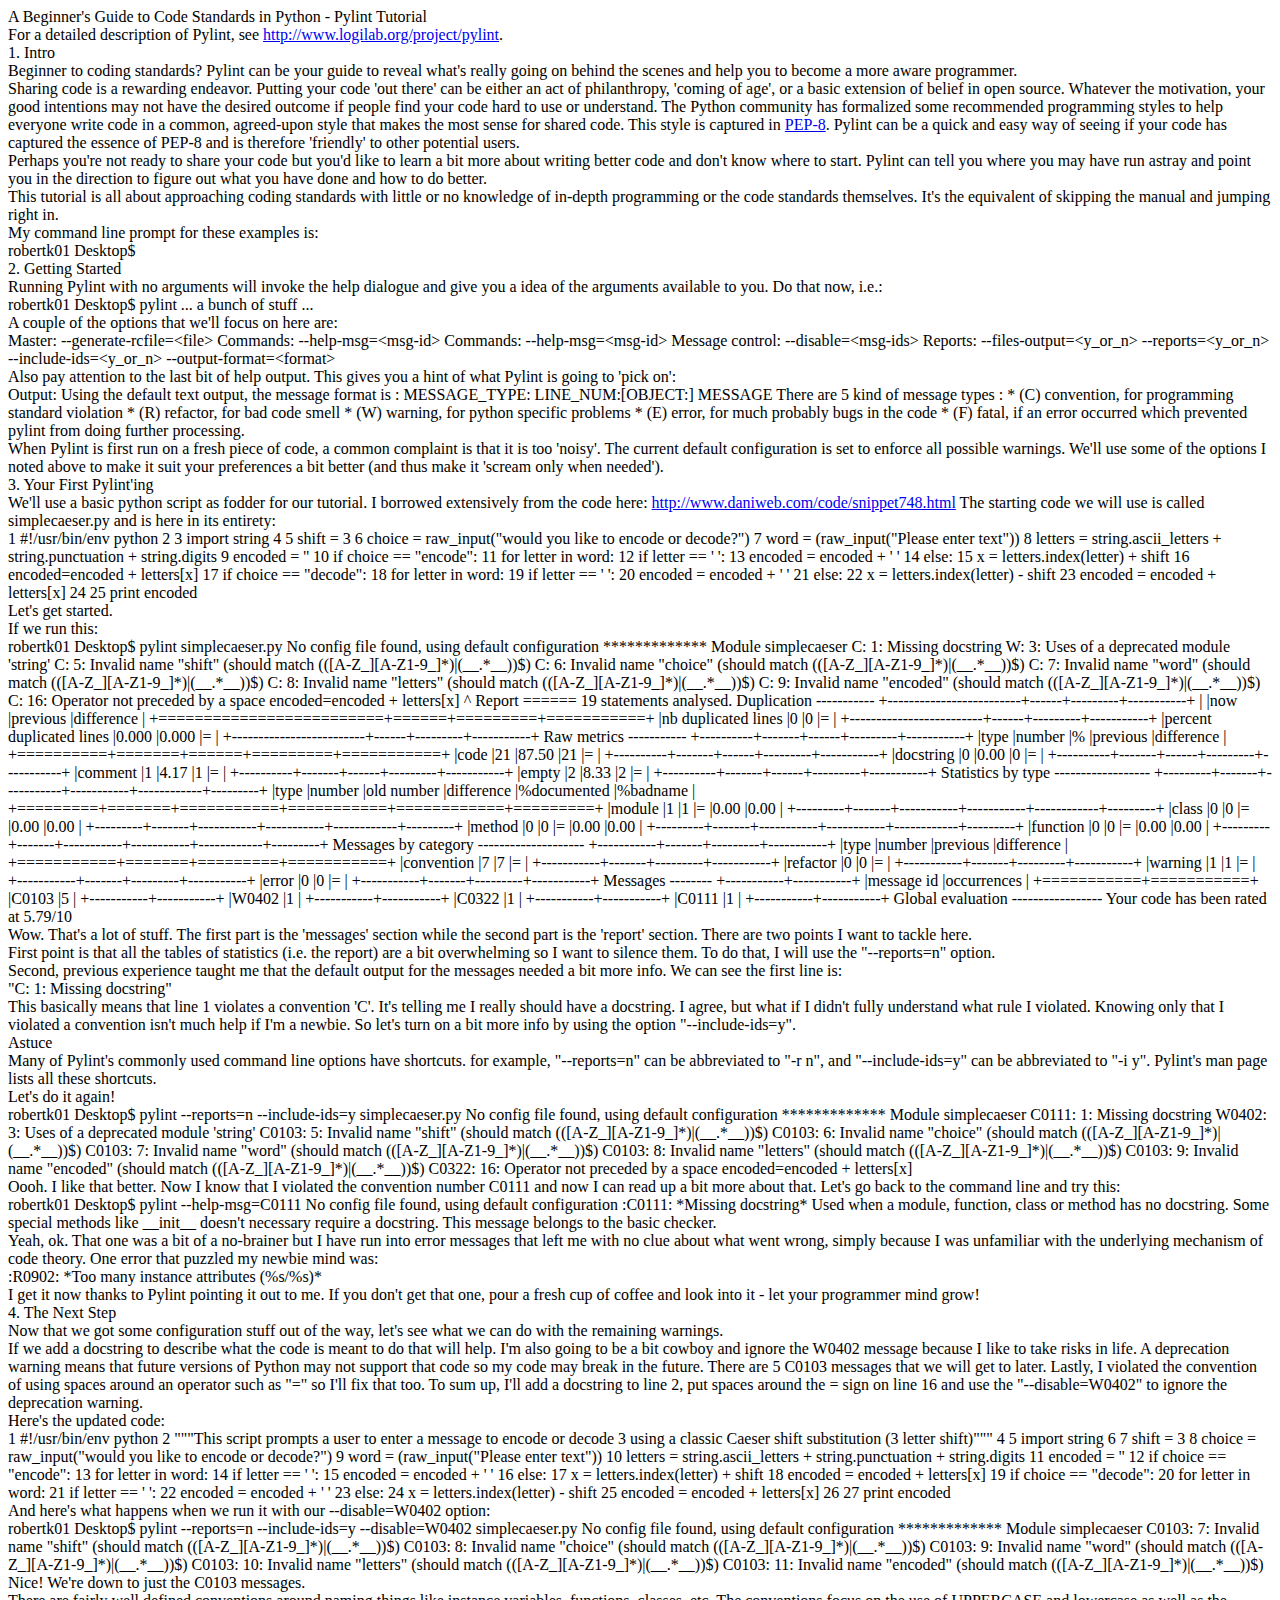
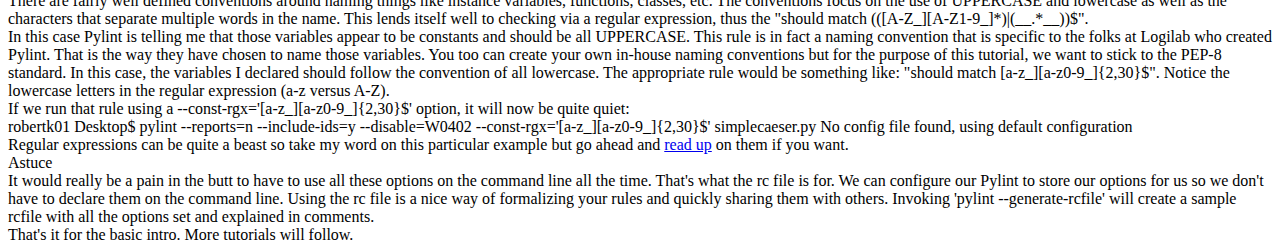
<file: lib/pylint/doc/beginner_pylint_tutorial.html>
<!DOCTYPE html PUBLIC "-//W3C//DTD HTML 4.01 Transitional//EN" "http://www.w3.org/TR/html4/loose.dtd">
<div class="component-title-block"><div class="component-title">A Beginner's Guide to Code Standards in Python - Pylint Tutorial</div></div>

<div class="para">For a detailed description of Pylint, see <a class="" href="http://www.logilab.org/project/pylint">http://www.logilab.org/project/pylint</a>.</div>
<div class="sect1-title">
<a name="intro"></a>1. Intro</div>

<div class="para">Beginner to coding standards?  Pylint can be your guide to reveal what's really
going on behind the scenes and help you to become a more aware programmer.</div>
<div class="para">Sharing code is a rewarding endeavor.  Putting your code 'out there' can be
either an act of philanthropy, 'coming of age', or a basic extension of belief
in open source.  Whatever the motivation, your good intentions may not have the
desired outcome if people find your code hard to use or understand.  The Python
community has formalized some recommended programming styles to help everyone
write code in a common, agreed-upon style that makes the most sense for shared
code.  This style is captured in <a class="" href="http://www.python.org/dev/peps/pep-0008/">PEP-8</a>.  Pylint can be a quick and easy way of
seeing if your code has captured the essence of PEP-8 and is therefore
'friendly' to other potential users.</div>
<div class="para">Perhaps you're not ready to share your code but you'd like to learn a bit more
about writing better code and don't know where to start.  Pylint can tell you
where you may have run astray and point you in the direction to figure out what
you have done and how to do better.</div>
<div class="para">This tutorial is all about approaching coding standards with little or no
knowledge of in-depth programming or the code standards themselves.  It's the
equivalent of skipping the manual and jumping right in.</div>
<div class="para">My command line prompt for these examples is:</div>
<div class="programlisting">
robertk01 Desktop$
</div>

<div class="sect1-title">
<a name="getting-started"></a>2. Getting Started</div>

<div class="para">Running Pylint with no arguments will invoke the help dialogue and give you a
idea of the arguments available to you.  Do that now, i.e.:</div>
<div class="programlisting">
robertk01 Desktop$ pylint
...
a bunch of stuff
...
</div>
<div class="para">A couple of the options that we'll focus on here are:</div>
<div class="programlisting">
Master:
  --generate-rcfile=&lt;file&gt;
Commands:
  --help-msg=&lt;msg-id&gt;
Commands:
  --help-msg=&lt;msg-id&gt;
Message control:
  --disable=&lt;msg-ids&gt;
Reports:
  --files-output=&lt;y_or_n&gt;
  --reports=&lt;y_or_n&gt;
  --include-ids=&lt;y_or_n&gt;
  --output-format=&lt;format&gt;
</div>
<div class="para">Also pay attention to the last bit of help output.  This gives you a hint of what
Pylint is going to 'pick on':</div>
<div class="programlisting">
Output:
   Using the default text output, the message format is :
  MESSAGE_TYPE: LINE_NUM:[OBJECT:] MESSAGE
  There are 5 kind of message types :
  * (C) convention, for programming standard violation
  * (R) refactor, for bad code smell
  * (W) warning, for python specific problems
  * (E) error, for much probably bugs in the code
  * (F) fatal, if an error occurred which prevented pylint from doing
  further processing.
</div>
<div class="para">When Pylint is first run on a fresh piece of code, a common complaint is that it
is too 'noisy'.  The current default configuration is set to enforce all possible
warnings.  We'll use some of the options I noted above to make it suit your
preferences a bit better (and thus make it 'scream only when needed').</div>

<div class="sect1-title">
<a name="your-first-pylint-ing"></a>3. Your First Pylint'ing</div>

<div class="para">We'll use a basic python script as fodder for our tutorial.  I borrowed
extensively from the code here: <a class="" href="http://www.daniweb.com/code/snippet748.html">http://www.daniweb.com/code/snippet748.html</a>
The starting code we will use is called simplecaeser.py and is here in its
entirety:</div>
<div class="programlisting">
 1  #!/usr/bin/env python
 2
 3  import string
 4
 5  shift = 3
 6  choice = raw_input("would you like to encode or decode?")
 7  word = (raw_input("Please enter text"))
 8  letters = string.ascii_letters + string.punctuation + string.digits
 9  encoded = ''
10  if choice == "encode":
11      for letter in word:
12          if letter == ' ':
13              encoded = encoded + ' '
14          else:
15              x = letters.index(letter) + shift
16              encoded=encoded + letters[x]
17  if choice == "decode":
18      for letter in word:
19          if letter == ' ':
20              encoded = encoded + ' '
21          else:
22              x = letters.index(letter) - shift
23              encoded = encoded + letters[x]
24
25  print encoded
</div>
<div class="para">Let's get started.</div>
<div class="para">If we run this:</div>
<div class="programlisting">
robertk01 Desktop$ pylint simplecaeser.py
No config file found, using default configuration
************* Module simplecaeser
C:  1: Missing docstring
W:  3: Uses of a deprecated module 'string'
C:  5: Invalid name "shift" (should match (([A-Z_][A-Z1-9_]*)|(__.*__))$)
C:  6: Invalid name "choice" (should match (([A-Z_][A-Z1-9_]*)|(__.*__))$)
C:  7: Invalid name "word" (should match (([A-Z_][A-Z1-9_]*)|(__.*__))$)
C:  8: Invalid name "letters" (should match (([A-Z_][A-Z1-9_]*)|(__.*__))$)
C:  9: Invalid name "encoded" (should match (([A-Z_][A-Z1-9_]*)|(__.*__))$)
C: 16: Operator not preceded by a space
            encoded=encoded + letters[x]
                 ^


Report
======
19 statements analysed.

Duplication
-----------

+-------------------------+------+---------+-----------+
|                         |now   |previous |difference |
+=========================+======+=========+===========+
|nb duplicated lines      |0     |0        |=          |
+-------------------------+------+---------+-----------+
|percent duplicated lines |0.000 |0.000    |=          |
+-------------------------+------+---------+-----------+



Raw metrics
-----------

+----------+-------+------+---------+-----------+
|type      |number |%     |previous |difference |
+==========+=======+======+=========+===========+
|code      |21     |87.50 |21       |=          |
+----------+-------+------+---------+-----------+
|docstring |0      |0.00  |0        |=          |
+----------+-------+------+---------+-----------+
|comment   |1      |4.17  |1        |=          |
+----------+-------+------+---------+-----------+
|empty     |2      |8.33  |2        |=          |
+----------+-------+------+---------+-----------+



Statistics by type
------------------

+---------+-------+-----------+-----------+------------+---------+
|type     |number |old number |difference |%documented |%badname |
+=========+=======+===========+===========+============+=========+
|module   |1      |1          |=          |0.00        |0.00     |
+---------+-------+-----------+-----------+------------+---------+
|class    |0      |0          |=          |0.00        |0.00     |
+---------+-------+-----------+-----------+------------+---------+
|method   |0      |0          |=          |0.00        |0.00     |
+---------+-------+-----------+-----------+------------+---------+
|function |0      |0          |=          |0.00        |0.00     |
+---------+-------+-----------+-----------+------------+---------+



Messages by category
--------------------

+-----------+-------+---------+-----------+
|type       |number |previous |difference |
+===========+=======+=========+===========+
|convention |7      |7        |=          |
+-----------+-------+---------+-----------+
|refactor   |0      |0        |=          |
+-----------+-------+---------+-----------+
|warning    |1      |1        |=          |
+-----------+-------+---------+-----------+
|error      |0      |0        |=          |
+-----------+-------+---------+-----------+



Messages
--------

+-----------+-----------+
|message id |occurrences |
+===========+===========+
|C0103      |5          |
+-----------+-----------+
|W0402      |1          |
+-----------+-----------+
|C0322      |1          |
+-----------+-----------+
|C0111      |1          |
+-----------+-----------+



Global evaluation
-----------------
Your code has been rated at 5.79/10
</div>
<div class="para">Wow.  That's a lot of stuff.  The first part is the 'messages' section while the
second part is the 'report' section.  There are two points I want to tackle here.</div>
<div class="para">First point is that all the tables of statistics (i.e. the report) are a bit
overwhelming so I want to silence them.  To do that, I will use the "--reports=n" option.</div>
<div class="para">Second, previous experience taught me that the default output for the messages
needed a bit more info.  We can see the first line is:</div>
<div class="programlisting">
"C:  1: Missing docstring"
</div>
<div class="para">This basically means that line 1 violates a convention 'C'.  It's telling me I
really should have a docstring.  I agree, but what if I didn't fully understand
what rule I violated.  Knowing only that I violated a convention isn't much help
if I'm a newbie.  So let's turn on a bit more info by using the option
"--include-ids=y".</div>
<div class="tip">
<div class="tip-name">Astuce</div>
<div class="tip-body">
<div class="para">Many of Pylint's commonly used command line options have shortcuts.
for example, "--reports=n" can be abbreviated to "-r n", and "--include-ids=y"
can be abbreviated to "-i y". Pylint's man page lists all these shortcuts.</div>
</div>
</div>
<div class="para">Let's do it again!</div>
<div class="programlisting">
robertk01 Desktop$ pylint --reports=n --include-ids=y simplecaeser.py
No config file found, using default configuration
************* Module simplecaeser
C0111:  1: Missing docstring
W0402:  3: Uses of a deprecated module 'string'
C0103:  5: Invalid name "shift" (should match (([A-Z_][A-Z1-9_]*)|(__.*__))$)
C0103:  6: Invalid name "choice" (should match (([A-Z_][A-Z1-9_]*)|(__.*__))$)
C0103:  7: Invalid name "word" (should match (([A-Z_][A-Z1-9_]*)|(__.*__))$)
C0103:  8: Invalid name "letters" (should match (([A-Z_][A-Z1-9_]*)|(__.*__))$)
C0103:  9: Invalid name "encoded" (should match (([A-Z_][A-Z1-9_]*)|(__.*__))$)
C0322: 16: Operator not preceded by a space
            encoded=encoded + letters[x]
</div>
<div class="para">Oooh.  I like that better.  Now I know that I violated the convention number
C0111 and now I can read up a bit more about that.  Let's go back to the
command line and try this:</div>
<div class="programlisting">
robertk01 Desktop$ pylint --help-msg=C0111
No config file found, using default configuration
:C0111: *Missing docstring*
  Used when a module, function, class or method has no docstring. Some special
  methods like __init__ doesn't necessary require a docstring. This message
  belongs to the basic checker.
</div>
<div class="para">Yeah, ok.  That one was a bit of a no-brainer but I have run into error messages
that left me with no clue about what went wrong, simply because I was unfamiliar
with the underlying mechanism of code theory.  One error that puzzled my newbie
mind was:</div>
<div class="programlisting">
:R0902: *Too many instance attributes (%s/%s)*
</div>
<div class="para">I get it now thanks to Pylint pointing it out to me.  If you don't get that one,
pour a fresh cup of coffee and look into it - let your programmer mind grow!</div>

<div class="sect1-title">
<a name="the-next-step"></a>4. The Next Step</div>

<div class="para">Now that we got some configuration stuff out of the way, let's see what we can
do with the remaining warnings.</div>
<div class="para">If we add a docstring to describe what the code is meant to do that will help.
I'm also going to be a bit cowboy and ignore the W0402 message because I like to
take risks in life.  A deprecation warning means that future versions of Python
may not support that code so my code may break in the future.  There are 5 C0103
messages that we will get to later.  Lastly, I violated the convention of using
spaces around an operator such as "=" so I'll fix that too.  To sum up, I'll add
a docstring to line 2, put spaces around the = sign on line 16 and use the
"--disable=W0402" to ignore the deprecation warning.</div>
<div class="para">Here's the updated code:</div>
<div class="programlisting">
 1  #!/usr/bin/env python
 2  """This script prompts a user to enter a message to encode or decode
 3  using a classic Caeser shift substitution (3 letter shift)"""
 4
 5  import string
 6
 7  shift = 3
 8  choice = raw_input("would you like to encode or decode?")
 9  word = (raw_input("Please enter text"))
10  letters = string.ascii_letters + string.punctuation + string.digits
11  encoded = ''
12  if choice == "encode":
13      for letter in word:
14          if letter == ' ':
15              encoded = encoded + ' '
16          else:
17              x = letters.index(letter) + shift
18              encoded = encoded + letters[x]
19  if choice == "decode":
20      for letter in word:
21          if letter == ' ':
22              encoded = encoded + ' '
23          else:
24              x = letters.index(letter) - shift
25              encoded = encoded + letters[x]
26
27  print encoded
</div>
<div class="para">And here's what happens when we run it with our --disable=W0402 option:</div>
<div class="programlisting">
robertk01 Desktop$ pylint --reports=n --include-ids=y --disable=W0402 simplecaeser.py
No config file found, using default configuration
************* Module simplecaeser
C0103:  7: Invalid name "shift" (should match (([A-Z_][A-Z1-9_]*)|(__.*__))$)
C0103:  8: Invalid name "choice" (should match (([A-Z_][A-Z1-9_]*)|(__.*__))$)
C0103:  9: Invalid name "word" (should match (([A-Z_][A-Z1-9_]*)|(__.*__))$)
C0103: 10: Invalid name "letters" (should match (([A-Z_][A-Z1-9_]*)|(__.*__))$)
C0103: 11: Invalid name "encoded" (should match (([A-Z_][A-Z1-9_]*)|(__.*__))$)
</div>
<div class="para">Nice!  We're down to just the C0103 messages.</div>
<div class="para">There are fairly well defined conventions around naming things like instance
variables, functions, classes, etc.  The conventions focus on the use of
UPPERCASE and lowercase as well as the characters that separate multiple words
in the name.  This lends itself well to checking via a regular expression, thus
the "should match (([A-Z_][A-Z1-9_]*)|(__.*__))$".</div>
<div class="para">In this case Pylint is telling me that those variables appear to be constants
and should be all UPPERCASE.  This rule is in fact a naming convention that is
specific to the folks at Logilab who created Pylint.  That is the way they have
chosen to name those variables.  You too can create your own in-house naming
conventions but for the purpose of this tutorial, we want to stick to the PEP-8
standard.  In this case, the variables I declared should follow the convention
of all lowercase.  The appropriate rule would be something like:
"should match [a-z_][a-z0-9_]{2,30}$".  Notice the lowercase letters in the
regular expression (a-z versus A-Z).</div>
<div class="para">If we run that rule using a --const-rgx='[a-z_][a-z0-9_]{2,30}$' option, it
will now be quite quiet:</div>
<div class="programlisting">
robertk01 Desktop$ pylint --reports=n --include-ids=y --disable=W0402 --const-rgx='[a-z_][a-z0-9_]{2,30}$'  simplecaeser.py
No config file found, using default configuration
</div>
<div class="para">Regular expressions can be quite a beast so take my word on this particular
example but go ahead and <a class="" href="http://docs.python.org/library/re.html">read up</a> on them if you want.</div>
<div class="tip">
<div class="tip-name">Astuce</div>
<div class="tip-body">
<div class="para">It would really be a pain in the butt to have to use all these options
on the command line all the time.  That's what the rc file is for.  We can
configure our Pylint to store our options for us so we don't have to declare
them on the command line.  Using the rc file is a nice way of formalizing your
rules and quickly sharing them with others. Invoking 'pylint
--generate-rcfile' will create a sample rcfile with all the options set and
explained in comments.</div>
</div>
</div>
<div class="para">That's it for the basic intro.  More tutorials will follow.</div>
</file>
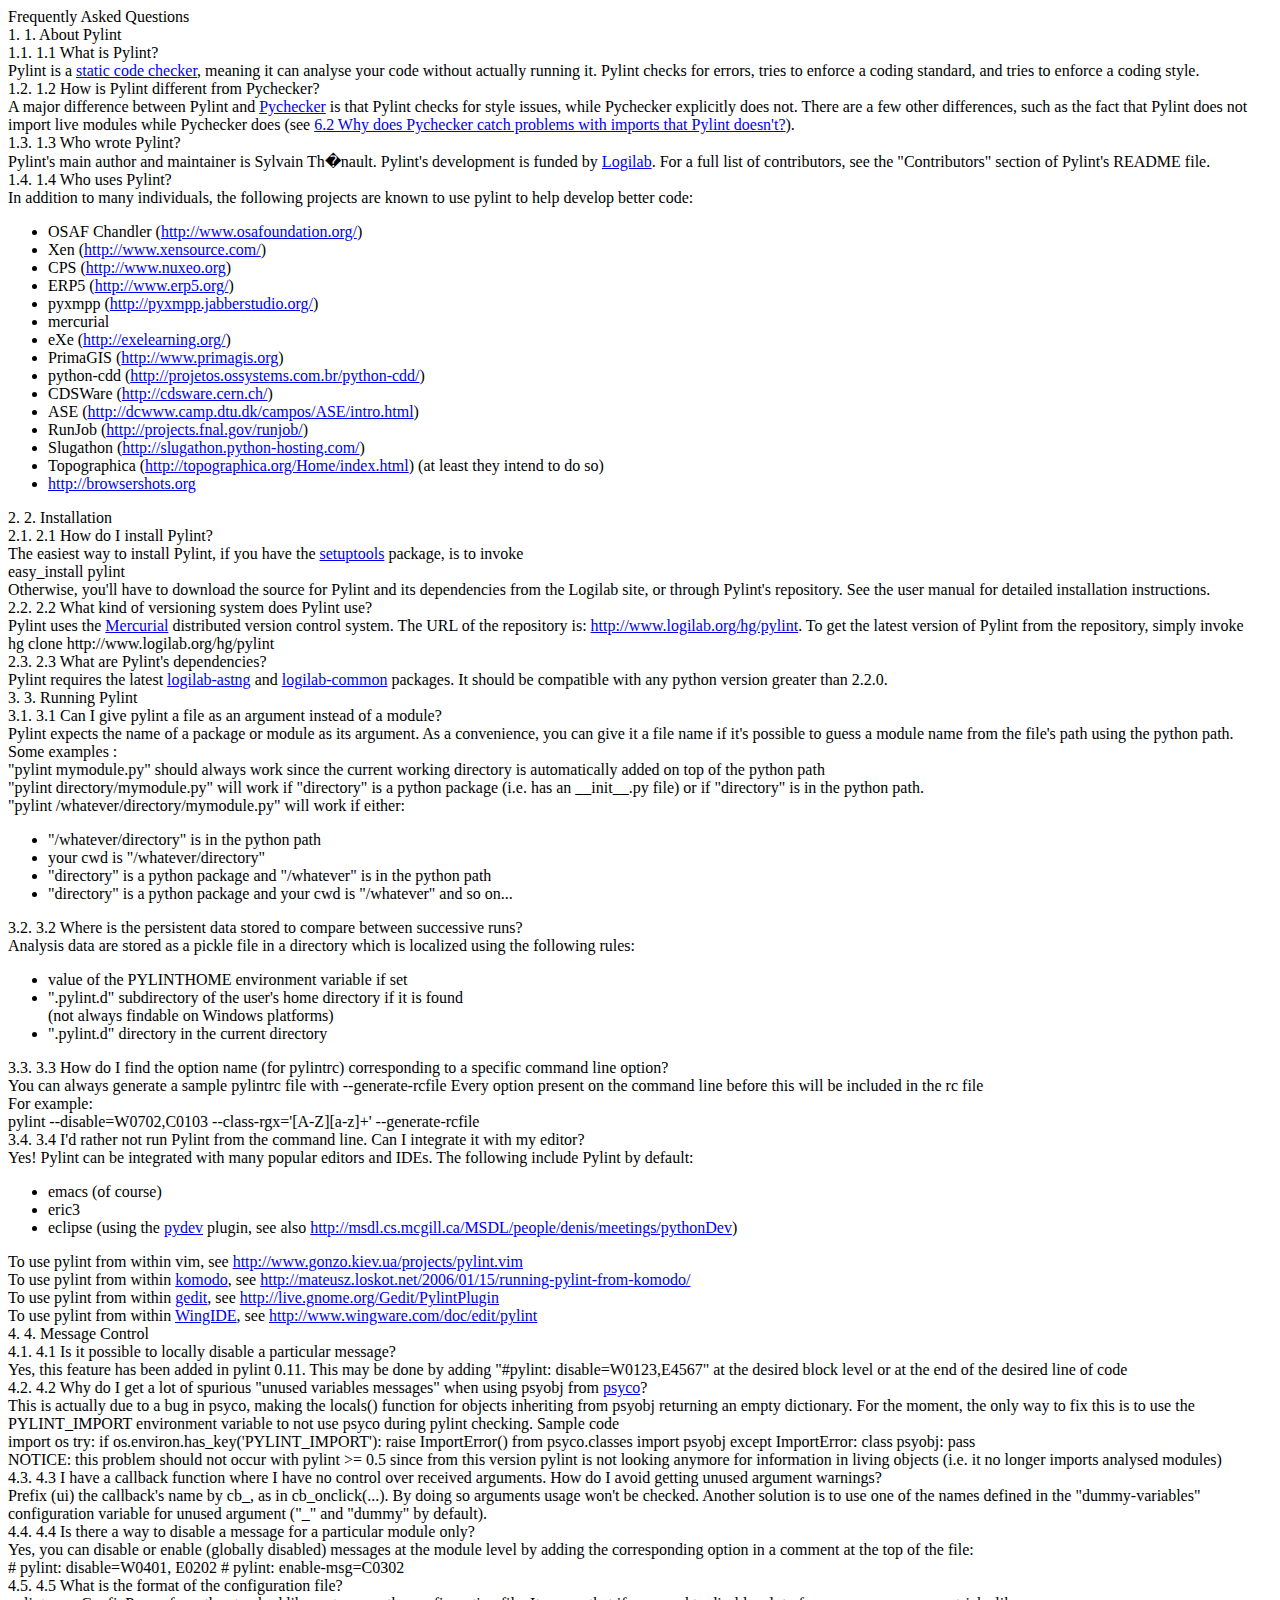
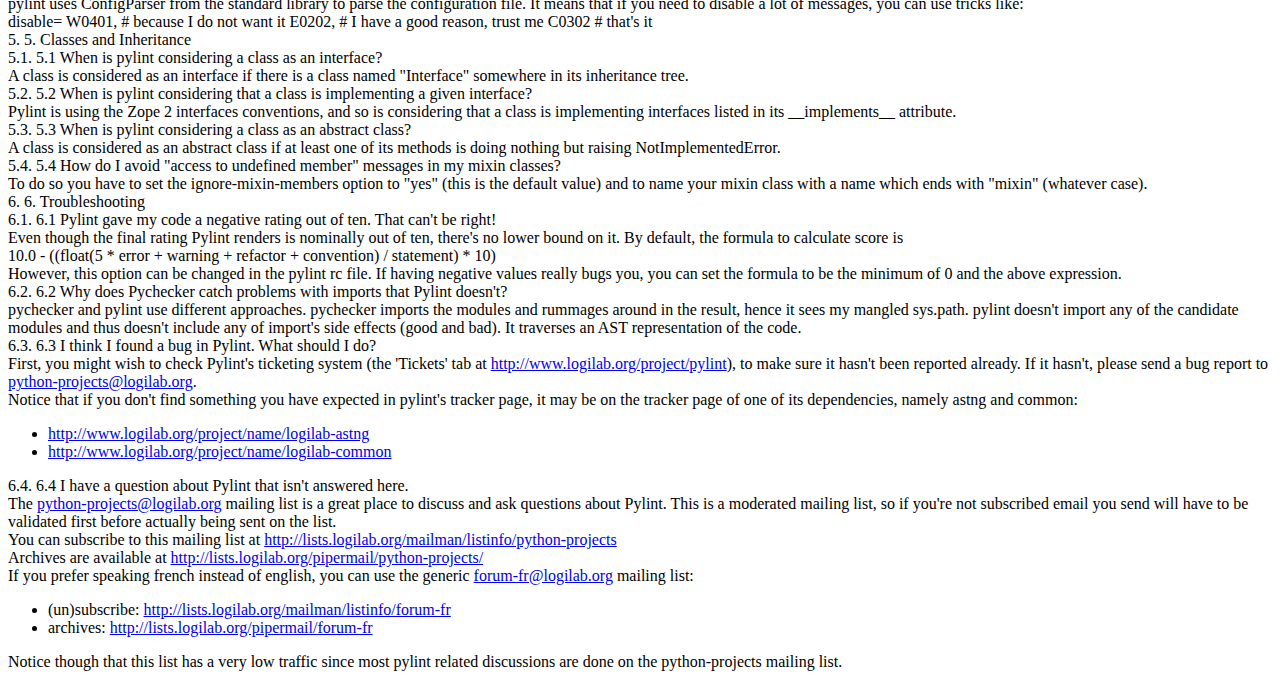
<file: lib/pylint/doc/FAQ.html>
<!DOCTYPE html PUBLIC "-//W3C//DTD HTML 4.01 Transitional//EN" "http://www.w3.org/TR/html4/loose.dtd">
<div class="component-title-block"><div class="component-title">Frequently Asked Questions</div></div>

<div class="sect1-title">
<a name="about-pylint"></a>1. 1. About Pylint</div>

<div class="sect2-title">
<a name="what-is-pylint"></a>1.1. 1.1 What is Pylint?</div>

<div class="para">Pylint is a <a class="" href="http://en.wikipedia.org/wiki/Static_code_analysis">static code checker</a>, meaning it can analyse your code without
actually running it. Pylint checks for errors, tries to enforce a coding
standard, and tries to enforce a coding style.</div>

<div class="sect2-title">
<a name="how-is-pylint-different-from-pychecker"></a>1.2. 1.2 How is Pylint different from Pychecker?</div>

<div class="para">A major difference between Pylint and <a class="" href="http://pychecker.sf.net">Pychecker</a> is that Pylint checks for
style issues, while Pychecker explicitly does not. There are a few other
differences, such as the fact that Pylint does not import live modules while
Pychecker does (see <a class="" href="#why-does-pychecker-catch-problems-with-imports-that-pylint-doesn-t">6.2 Why does Pychecker catch problems with imports that
Pylint doesn't?</a>).</div>

<div class="sect2-title">
<a name="who-wrote-pylint"></a>1.3. 1.3 Who wrote Pylint?</div>

<div class="para">Pylint's main author and maintainer is Sylvain Th�nault. Pylint's development
is funded by <a class="" href="http://www.logilab.fr/">Logilab</a>. For a full list of contributors, see the "Contributors"
section of Pylint's README file.</div>

<div class="sect2-title">
<a name="who-uses-pylint"></a>1.4. 1.4 Who uses Pylint?</div>

<div class="para">In addition to many individuals, the following projects are known to use pylint
to help develop better
code:</div>
<ul class="list">
<li class="listitem">
<div class="para">OSAF Chandler (<a class="" href="http://www.osafoundation.org/">http://www.osafoundation.org/</a>)</div>
</li>
<li class="listitem">
<div class="para">Xen (<a class="" href="http://www.xensource.com/">http://www.xensource.com/</a>)</div>
</li>
<li class="listitem">
<div class="para">CPS (<a class="" href="http://www.nuxeo.org">http://www.nuxeo.org</a>)</div>
</li>
<li class="listitem">
<div class="para">ERP5 (<a class="" href="http://www.erp5.org/">http://www.erp5.org/</a>)</div>
</li>
<li class="listitem">
<div class="para">pyxmpp (<a class="" href="http://pyxmpp.jabberstudio.org/">http://pyxmpp.jabberstudio.org/</a>)</div>
</li>
<li class="listitem">
<div class="para">mercurial</div>
</li>
<li class="listitem">
<div class="para">eXe (<a class="" href="http://exelearning.org/">http://exelearning.org/</a>)</div>
</li>
<li class="listitem">
<div class="para">PrimaGIS (<a class="" href="http://www.primagis.org">http://www.primagis.org</a>)</div>
</li>
<li class="listitem">
<div class="para">python-cdd (<a class="" href="http://projetos.ossystems.com.br/python-cdd/">http://projetos.ossystems.com.br/python-cdd/</a>)</div>
</li>
<li class="listitem">
<div class="para">CDSWare (<a class="" href="http://cdsware.cern.ch/">http://cdsware.cern.ch/</a>)</div>
</li>
<li class="listitem">
<div class="para">ASE (<a class="" href="http://dcwww.camp.dtu.dk/campos/ASE/intro.html">http://dcwww.camp.dtu.dk/campos/ASE/intro.html</a>)</div>
</li>
<li class="listitem">
<div class="para">RunJob (<a class="" href="http://projects.fnal.gov/runjob/">http://projects.fnal.gov/runjob/</a>)</div>
</li>
<li class="listitem">
<div class="para">Slugathon (<a class="" href="http://slugathon.python-hosting.com/">http://slugathon.python-hosting.com/</a>)</div>
</li>
<li class="listitem">
<div class="para">Topographica (<a class="" href="http://topographica.org/Home/index.html">http://topographica.org/Home/index.html</a>) (at least
they intend to do so)</div>
</li>
<li class="listitem">
<div class="para"><a class="" href="http://browsershots.org">http://browsershots.org</a></div>
</li>
</ul>


<div class="sect1-title">
<a name="installation"></a>2. 2. Installation</div>

<div class="sect2-title">
<a name="how-do-i-install-pylint"></a>2.1. 2.1 How do I install Pylint?</div>

<div class="para">The easiest way to install Pylint, if you have the <a class="" href="http://pypi.python.org/pypi/setuptools">setuptools</a> package, is to
invoke</div>
<div class="programlisting">
easy_install pylint
</div>
<div class="para">Otherwise, you'll have to download the source for Pylint and its dependencies
from the Logilab site, or through Pylint's repository. See the user manual for
detailed installation instructions.</div>

<div class="sect2-title">
<a name="what-kind-of-versioning-system-does-pylint-use"></a>2.2. 2.2 What kind of versioning system does Pylint use?</div>

<div class="para">Pylint uses the <a class="" href="http://mercurial.selenic.com/">Mercurial</a> distributed version control system. The URL of the
repository is:  <a class="" href="http://www.logilab.org/hg/pylint">http://www.logilab.org/hg/pylint</a>. To get the latest version of
Pylint from the repository, simply invoke</div>
<div class="programlisting">
hg clone http://www.logilab.org/hg/pylint
</div>

<div class="sect2-title">
<a name="what-are-pylint-s-dependencies"></a>2.3. 2.3 What are Pylint's dependencies?</div>

<div class="para">Pylint requires the latest <a class="" href="http://www.logilab.org/project/name/astng">logilab-astng</a> and <a class="" href="http://www.logilab.org/project/name/common">logilab-common</a>
packages. It should be compatible with any python version greater than
2.2.0.</div>


<div class="sect1-title">
<a name="running-pylint"></a>3. 3. Running Pylint</div>

<div class="sect2-title">
<a name="can-i-give-pylint-a-file-as-an-argument-instead-of-a-module"></a>3.1. 3.1 Can I give pylint a file as an argument instead of a module?</div>

<div class="para">Pylint expects the name of a package or module as its argument. As a
convenience,
you can give it a file name if it's possible to guess a module name from
the file's path using the python path. Some examples :</div>
<div class="para">"pylint mymodule.py" should always work since the current working
directory is automatically added on top of the python path</div>
<div class="para">"pylint directory/mymodule.py" will work if "directory" is a python
package (i.e. has an __init__.py file) or if "directory" is in the
python path.</div>
<div class="para">"pylint /whatever/directory/mymodule.py" will work if either:</div>
<div class="blockquote">
<ul class="list">
<li class="listitem">
<div class="para">"/whatever/directory" is in the python path</div>
</li>
<li class="listitem">
<div class="para">your cwd is "/whatever/directory"</div>
</li>
<li class="listitem">
<div class="para">"directory" is a python package and "/whatever" is in the python
path</div>
</li>
<li class="listitem">
<div class="para">"directory" is a python package and your cwd is "/whatever" and so
on...</div>
</li>
</ul>
</div>

<div class="sect2-title">
<a name="where-is-the-persistent-data-stored-to-compare-between-successive-runs"></a>3.2. 3.2 Where is the persistent data stored to compare between successive runs?</div>

<div class="para">Analysis data are stored as a pickle file in a directory which is
localized using the following rules:</div>
<ul class="list">
<li class="listitem">
<div class="para">value of the PYLINTHOME environment variable if set</div>
</li>
<li class="listitem">
<div class="variablelist">
<div class="varlistentry">
<div class="varterm">
<span class="varname">".pylint.d" subdirectory of the user's home directory if it is found</span>
</div>
<div class="varlistitem">
<div class="para">(not always findable on Windows platforms)</div>
</div>
</div>
</div>
</li>
<li class="listitem">
<div class="para">".pylint.d" directory in the current directory</div>
</li>
</ul>

<div class="sect2-title">
<a name="how-do-i-find-the-option-name-for-pylintrc-corresponding-to-a-specific-command-line-option"></a>3.3. 3.3 How do I find the option name (for pylintrc) corresponding to a specific command line option?</div>

<div class="para">You can always generate a sample pylintrc file with --generate-rcfile
Every option present on the command line before this will be included in
the rc file</div>
<div class="para">For example:</div>
<div class="programlisting">
pylint --disable=W0702,C0103 --class-rgx='[A-Z][a-z]+' --generate-rcfile
</div>

<div class="sect2-title">
<a name="i-d-rather-not-run-pylint-from-the-command-line-can-i-integrate-it-with-my-editor"></a>3.4. 3.4 I'd rather not run Pylint from the command line. Can I integrate it with my editor?</div>

<div class="para">Yes! Pylint can be integrated with many popular editors and IDEs. The following
include Pylint by default:</div>
<ul class="list">
<li class="listitem">
<div class="para">emacs (of course)</div>
</li>
<li class="listitem">
<div class="para">eric3</div>
</li>
<li class="listitem">
<div class="para">eclipse (using the <a class="" href="http://pydev.sourceforge.net">pydev</a> plugin, see also
<a class="" href="http://msdl.cs.mcgill.ca/MSDL/people/denis/meetings/pythonDev">http://msdl.cs.mcgill.ca/MSDL/people/denis/meetings/pythonDev</a>)</div>
</li>
</ul>
<div class="para">To use pylint from within vim, see
<a class="" href="http://www.gonzo.kiev.ua/projects/pylint.vim">http://www.gonzo.kiev.ua/projects/pylint.vim</a>
</div>
<div class="para">To use pylint from within <a class="" href="http://www.activestate.com/Products/Komodo/">komodo</a>, see
<a class="" href="http://mateusz.loskot.net/2006/01/15/running-pylint-from-komodo/">http://mateusz.loskot.net/2006/01/15/running-pylint-from-komodo/</a>
</div>
<div class="para">To use pylint from within <a class="" href="http://www.gnome.org/projects/gedit/">gedit</a>, see
<a class="" href="http://live.gnome.org/Gedit/PylintPlugin">http://live.gnome.org/Gedit/PylintPlugin</a>
</div>
<div class="para">To use pylint from within <a class="" href="http://www.wingware.com/">WingIDE</a>, see
<a class="" href="http://www.wingware.com/doc/edit/pylint">http://www.wingware.com/doc/edit/pylint</a>
</div>


<div class="sect1-title">
<a name="message-control"></a>4. 4. Message Control</div>

<div class="sect2-title">
<a name="is-it-possible-to-locally-disable-a-particular-message"></a>4.1. 4.1 Is it possible to locally disable a particular message?</div>

<div class="para">Yes, this feature has been added in pylint 0.11. This may be done by
adding "#pylint: disable=W0123,E4567" at the desired block level
or at the end of the desired line of code</div>

<div class="sect2-title">
<a name="why-do-i-get-a-lot-of-spurious-unused-variables-messages-when-using-psyobj-from-psyco"></a>4.2. 4.2 Why do I get a lot of spurious "unused variables messages" when using psyobj from <a class="" href="http://psyco.sf.net">psyco</a>?</div>

<div class="para">This is actually due to a bug in psyco, making the locals()
function for objects inheriting from <span class="emphasis">psyobj</span> returning an empty
dictionary. For the moment, the only way to fix this is to use the
PYLINT_IMPORT environment variable to not use psyco during pylint
checking. Sample code</div>
<div class="programlisting">
import os
try:
        if os.environ.has_key('PYLINT_IMPORT'):
                raise ImportError()
from psyco.classes import psyobj
except ImportError:
        class psyobj:
                pass
</div>
<div class="para">NOTICE: this problem should not occur with pylint &gt;= 0.5 since from
this version pylint is not looking anymore for information in living
objects (i.e. it no longer imports analysed modules)</div>

<div class="sect2-title">
<a name="i-have-a-callback-function-where-i-have-no-control-over-received-arguments-how-do-i-avoid-getting-unused-argument-warnings"></a>4.3. 4.3 I have a callback function where I have no control over received arguments. How do I avoid getting unused argument warnings?</div>

<div class="para">Prefix (ui) the callback's name by <span class="emphasis">cb_</span>, as in cb_onclick(...). By
doing so arguments usage won't be checked. Another solution is to
use one of the names defined in the "dummy-variables" configuration
variable for unused argument ("_" and "dummy" by default).</div>

<div class="sect2-title">
<a name="is-there-a-way-to-disable-a-message-for-a-particular-module-only"></a>4.4. 4.4 Is there a way to disable a message for a particular module only?</div>

<div class="para">Yes, you can disable or enable (globally disabled) messages at the
module level by adding the corresponding option in a comment at the
top of the file:</div>
<div class="programlisting">
# pylint: disable=W0401, E0202
# pylint: enable-msg=C0302
</div>

<div class="sect2-title">
<a name="what-is-the-format-of-the-configuration-file"></a>4.5. 4.5 What is the format of the configuration file?</div>

<div class="para">pylint uses ConfigParser from the standard library to parse the configuration file.
It means that if you need to disable a lot of messages, you can use tricks like:</div>
<div class="programlisting">
disable= W0401, # because I do not want it
 E0202, # I have a good reason, trust me
 C0302  # that's it
</div>


<div class="sect1-title">
<a name="classes-and-inheritance"></a>5. 5. Classes and Inheritance</div>

<div class="sect2-title">
<a name="when-is-pylint-considering-a-class-as-an-interface"></a>5.1. 5.1 When is pylint considering a class as an interface?</div>

<div class="para">A class is considered as an interface if there is a class named "Interface"
somewhere in its inheritance tree.</div>

<div class="sect2-title">
<a name="when-is-pylint-considering-that-a-class-is-implementing-a-given-interface"></a>5.2. 5.2 When is pylint considering that a class is implementing a given interface?</div>

<div class="para">Pylint is using the Zope 2 interfaces conventions, and so is
considering that a class is implementing interfaces listed in its
__implements__ attribute.</div>

<div class="sect2-title">
<a name="when-is-pylint-considering-a-class-as-an-abstract-class"></a>5.3. 5.3 When is pylint considering a class as an abstract class?</div>

<div class="para">A class is considered as an abstract class if at least one of its
methods is doing nothing but raising NotImplementedError.</div>

<div class="sect2-title">
<a name="how-do-i-avoid-access-to-undefined-member-messages-in-my-mixin-classes"></a>5.4. 5.4 How do I avoid "access to undefined member" messages in my mixin classes?</div>

<div class="para">To do so you have to set the ignore-mixin-members option to
"yes" (this is the default value) and to name your mixin class with
a name which ends with "mixin" (whatever case).</div>


<div class="sect1-title">
<a name="troubleshooting"></a>6. 6. Troubleshooting</div>

<div class="sect2-title">
<a name="pylint-gave-my-code-a-negative-rating-out-of-ten-that-can-t-be-right"></a>6.1. 6.1 Pylint gave my code a negative rating out of ten. That can't be right!</div>

<div class="para">Even though the final rating Pylint renders is nominally out of ten, there's no
lower bound on it. By default, the formula to calculate score is</div>
<div class="programlisting">
10.0 - ((float(5 * error + warning + refactor + convention) / statement) * 10)
</div>
<div class="para">However, this option can be changed in the pylint rc file. If having negative
values really bugs you, you can set the formula to be the minimum of 0 and the
above expression.</div>

<div class="sect2-title">
<a name="why-does-pychecker-catch-problems-with-imports-that-pylint-doesn-t"></a>6.2. 6.2 Why does Pychecker catch problems with imports that Pylint doesn't?</div>

<div class="para">pychecker and pylint use different approaches.  pychecker
imports the modules and rummages around in the result, hence it sees my
mangled sys.path.  pylint doesn't import any of the candidate modules and
thus doesn't include any of import's side effects (good and bad).  It
traverses an AST representation of the code.</div>

<div class="sect2-title">
<a name="i-think-i-found-a-bug-in-pylint-what-should-i-do"></a>6.3. 6.3 I think I found a bug in Pylint. What should I do?</div>

<div class="para">First, you might wish to check Pylint's ticketing system (the 'Tickets' tab at
<a class="" href="http://www.logilab.org/project/pylint">http://www.logilab.org/project/pylint</a>), to make sure it hasn't been reported
already. If it hasn't, please send a bug report to <a class="" href="mailto:python-projects@logilab.org">python-projects@logilab.org</a>.</div>
<div class="para">Notice that if you don't find something you have expected in pylint's
tracker page, it may be on the tracker page of one of its dependencies, namely
astng and common:</div>
<ul class="list">
<li class="listitem">
<div class="para"><a class="" href="http://www.logilab.org/project/name/logilab-astng">http://www.logilab.org/project/name/logilab-astng</a></div>
</li>
<li class="listitem">
<div class="para"><a class="" href="http://www.logilab.org/project/name/logilab-common">http://www.logilab.org/project/name/logilab-common</a></div>
</li>
</ul>

<div class="sect2-title">
<a name="i-have-a-question-about-pylint-that-isn-t-answered-here"></a>6.4. 6.4 I have a question about Pylint that isn't answered here.</div>

<div class="para">The <a class="" href="mailto:python-projects@logilab.org">python-projects@logilab.org</a> mailing list is a great place to discuss and
ask questions about Pylint. This is a
moderated mailing list, so if you're not subscribed email you send will have to
be validated first before actually being sent on the list.</div>
<div class="para">You can subscribe to this mailing list at
<a class="" href="http://lists.logilab.org/mailman/listinfo/python-projects">http://lists.logilab.org/mailman/listinfo/python-projects</a>
</div>
<div class="para">Archives are available at
<a class="" href="http://lists.logilab.org/pipermail/python-projects/">http://lists.logilab.org/pipermail/python-projects/</a>
</div>
<div class="para">If you prefer speaking french instead of english, you can use the
generic <a class="" href="mailto:forum-fr@logilab.org">forum-fr@logilab.org</a> mailing list:</div>
<ul class="list">
<li class="listitem">
<div class="para">(un)subscribe: <a class="" href="http://lists.logilab.org/mailman/listinfo/forum-fr">http://lists.logilab.org/mailman/listinfo/forum-fr</a>
</div>
</li>
<li class="listitem">
<div class="para">archives: <a class="" href="http://lists.logilab.org/pipermail/forum-fr">http://lists.logilab.org/pipermail/forum-fr</a>
</div>
</li>
</ul>
<div class="para">Notice though that this list has a very low traffic since most pylint related
discussions are done on the python-projects mailing list.</div>
</file>
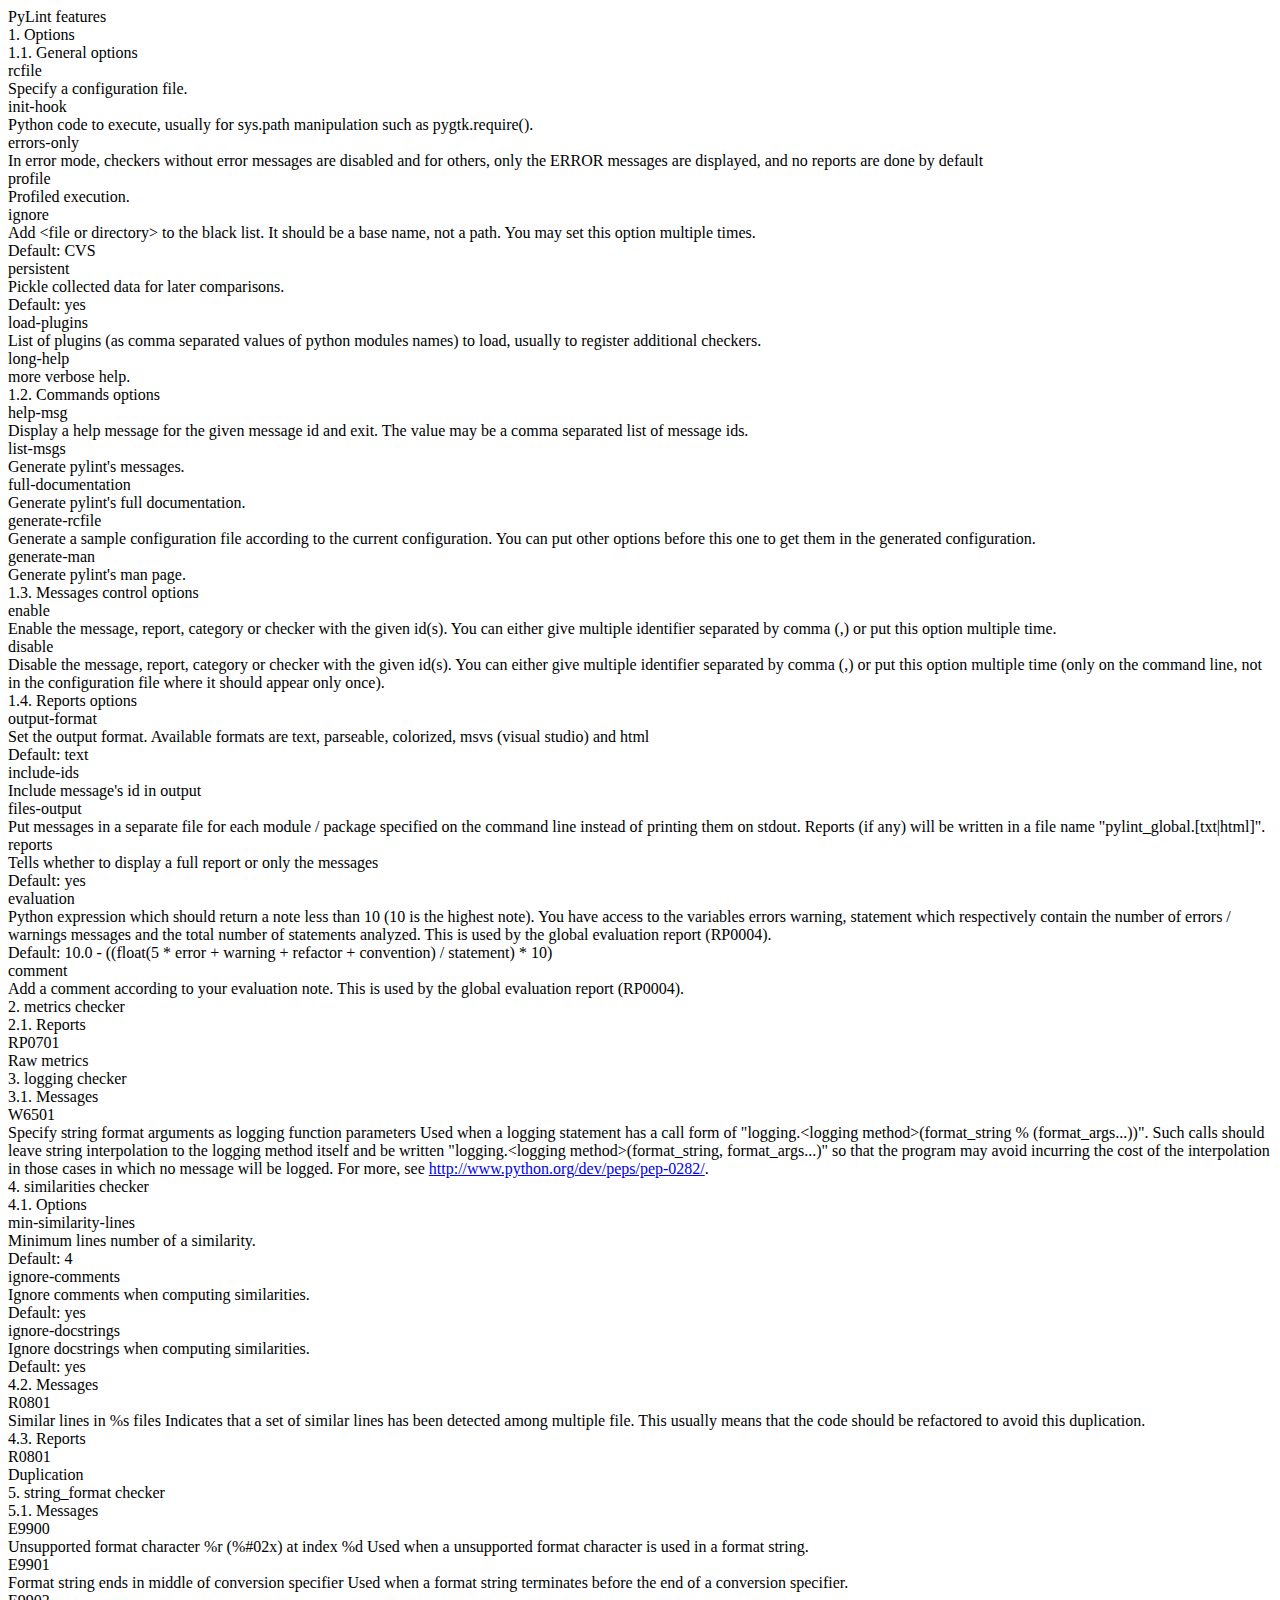
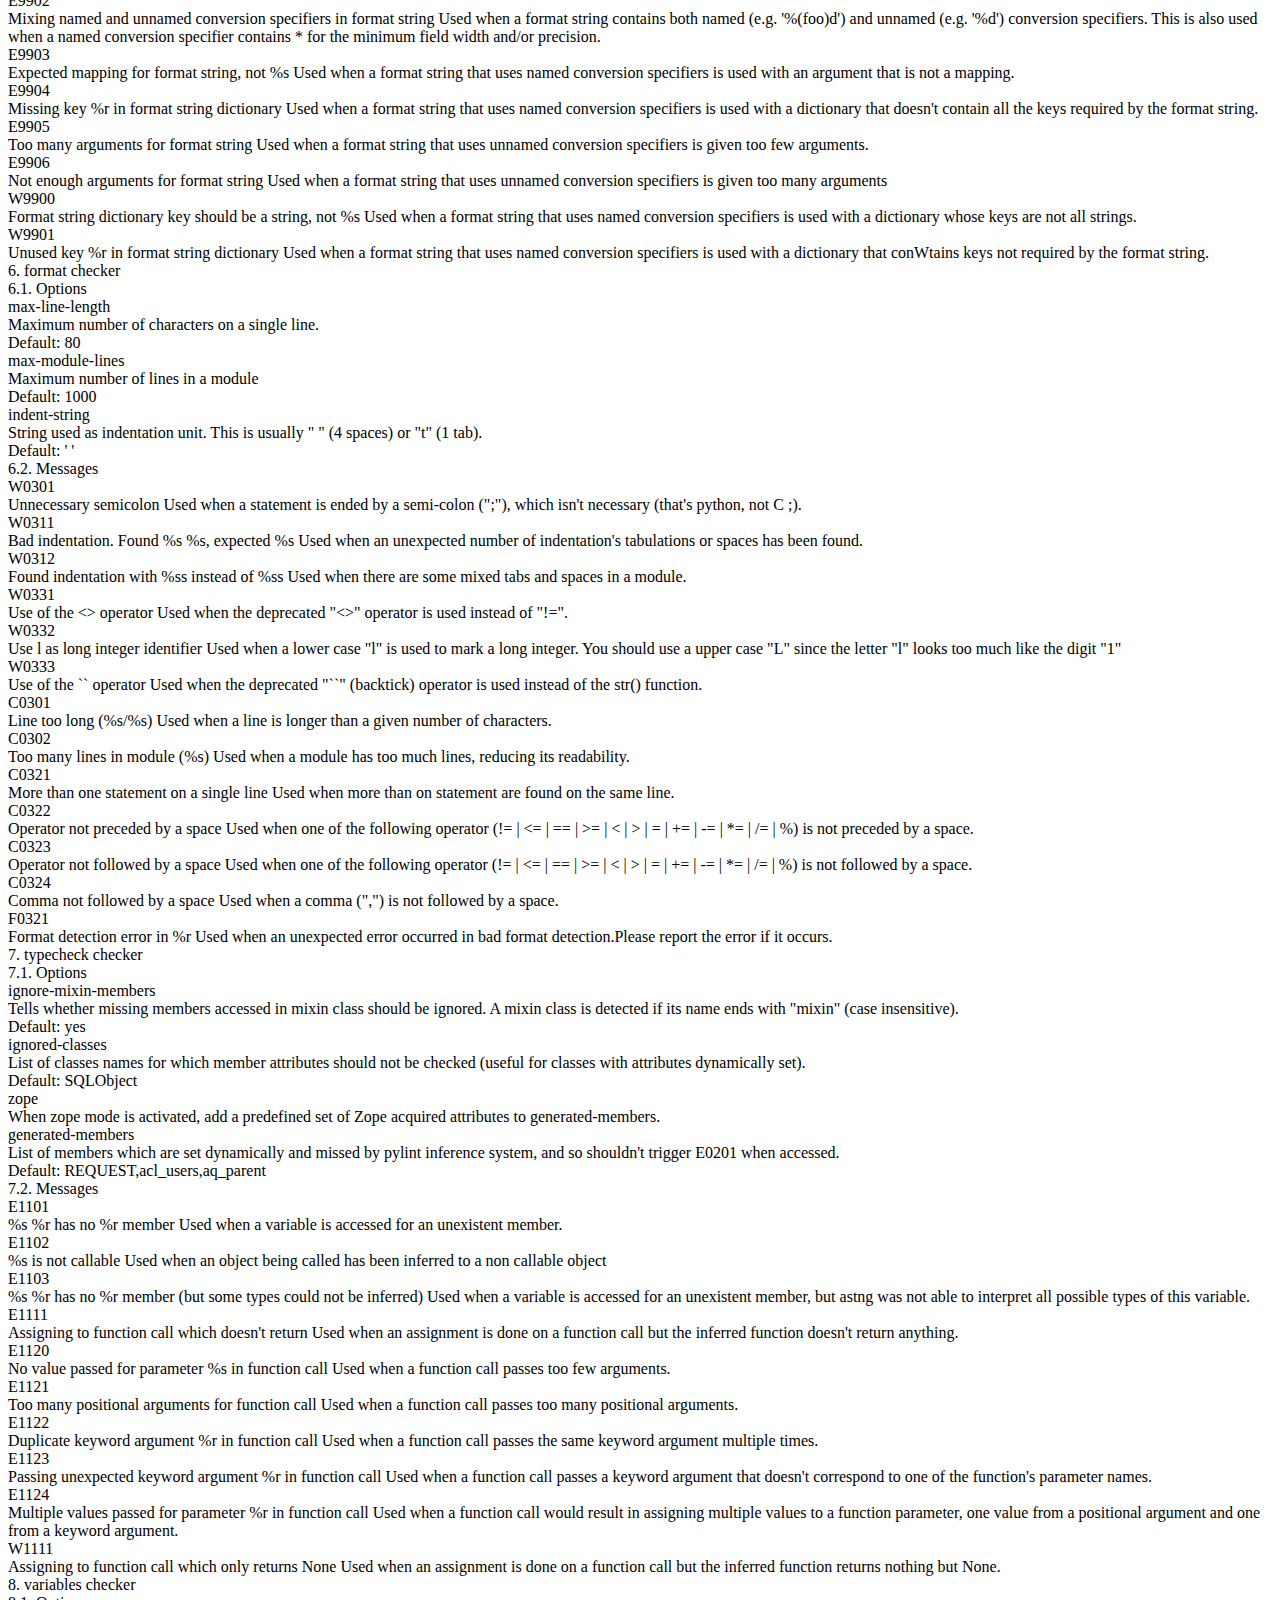
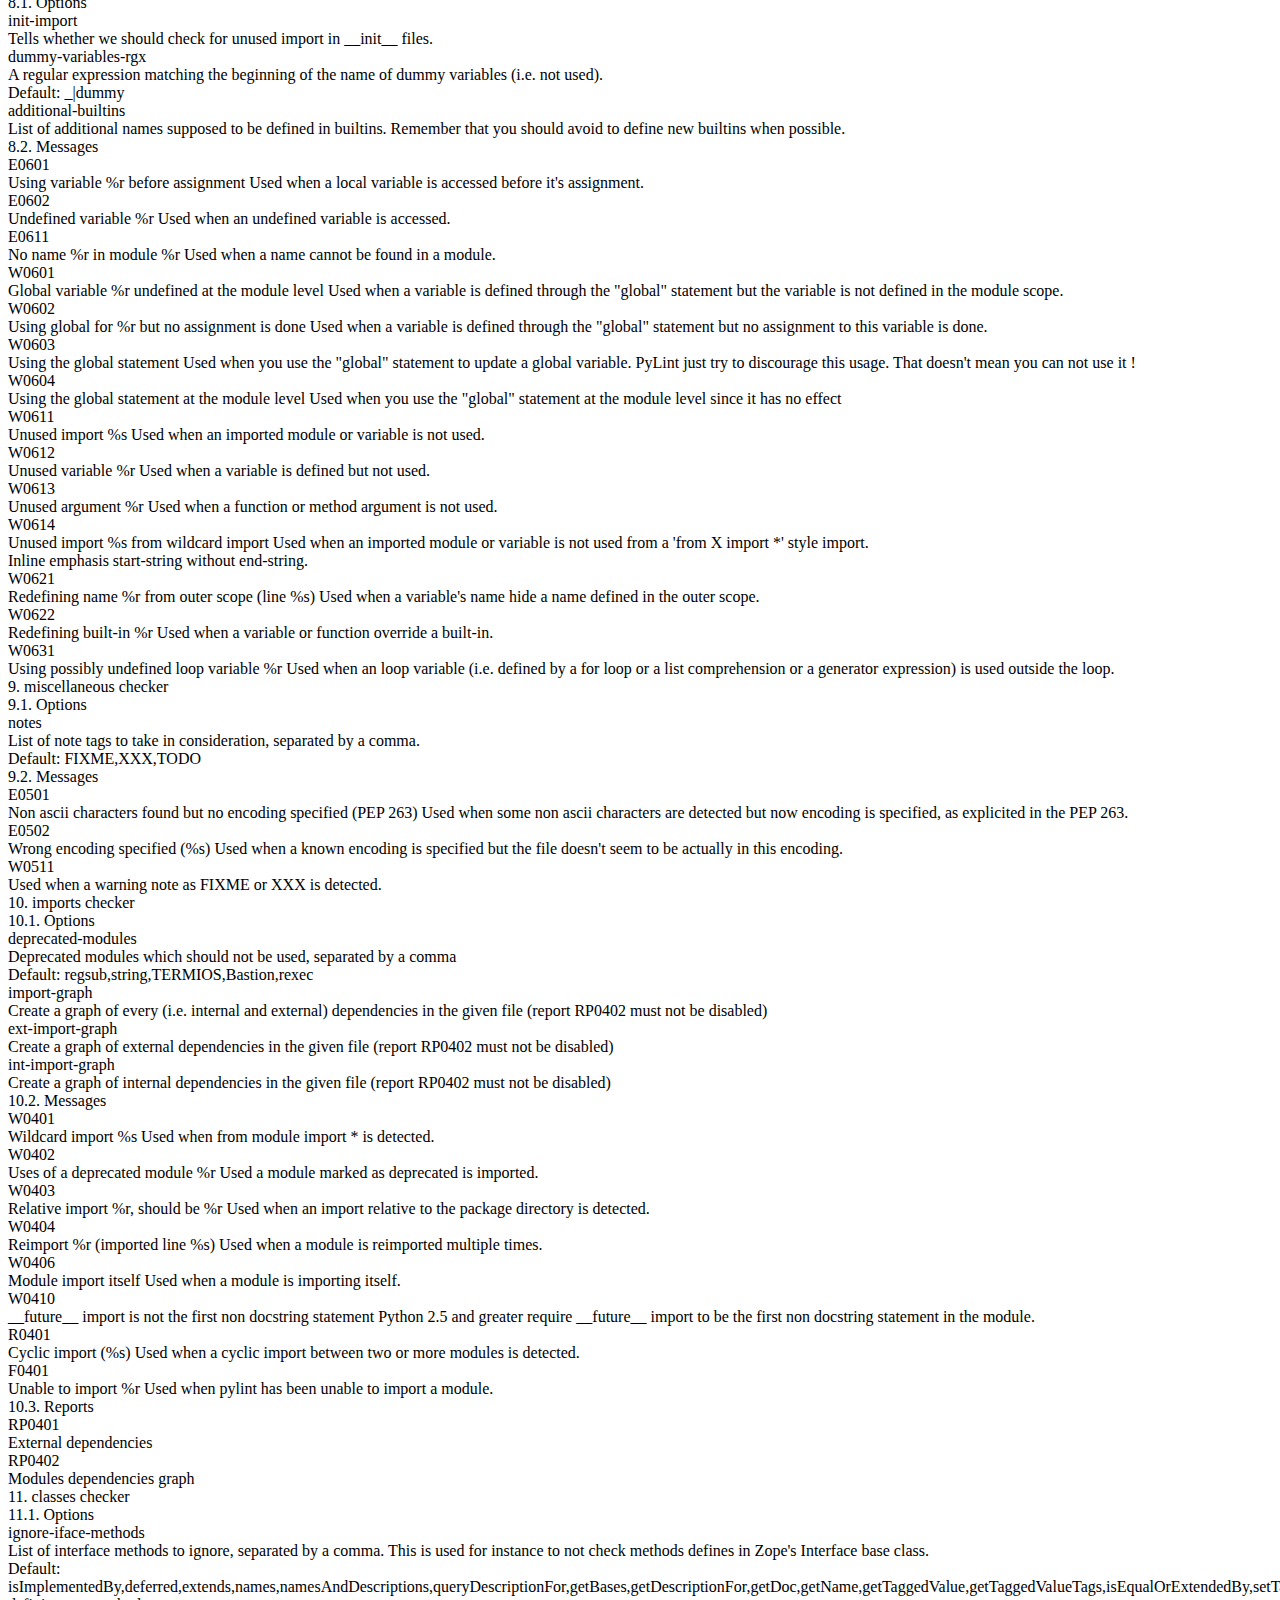
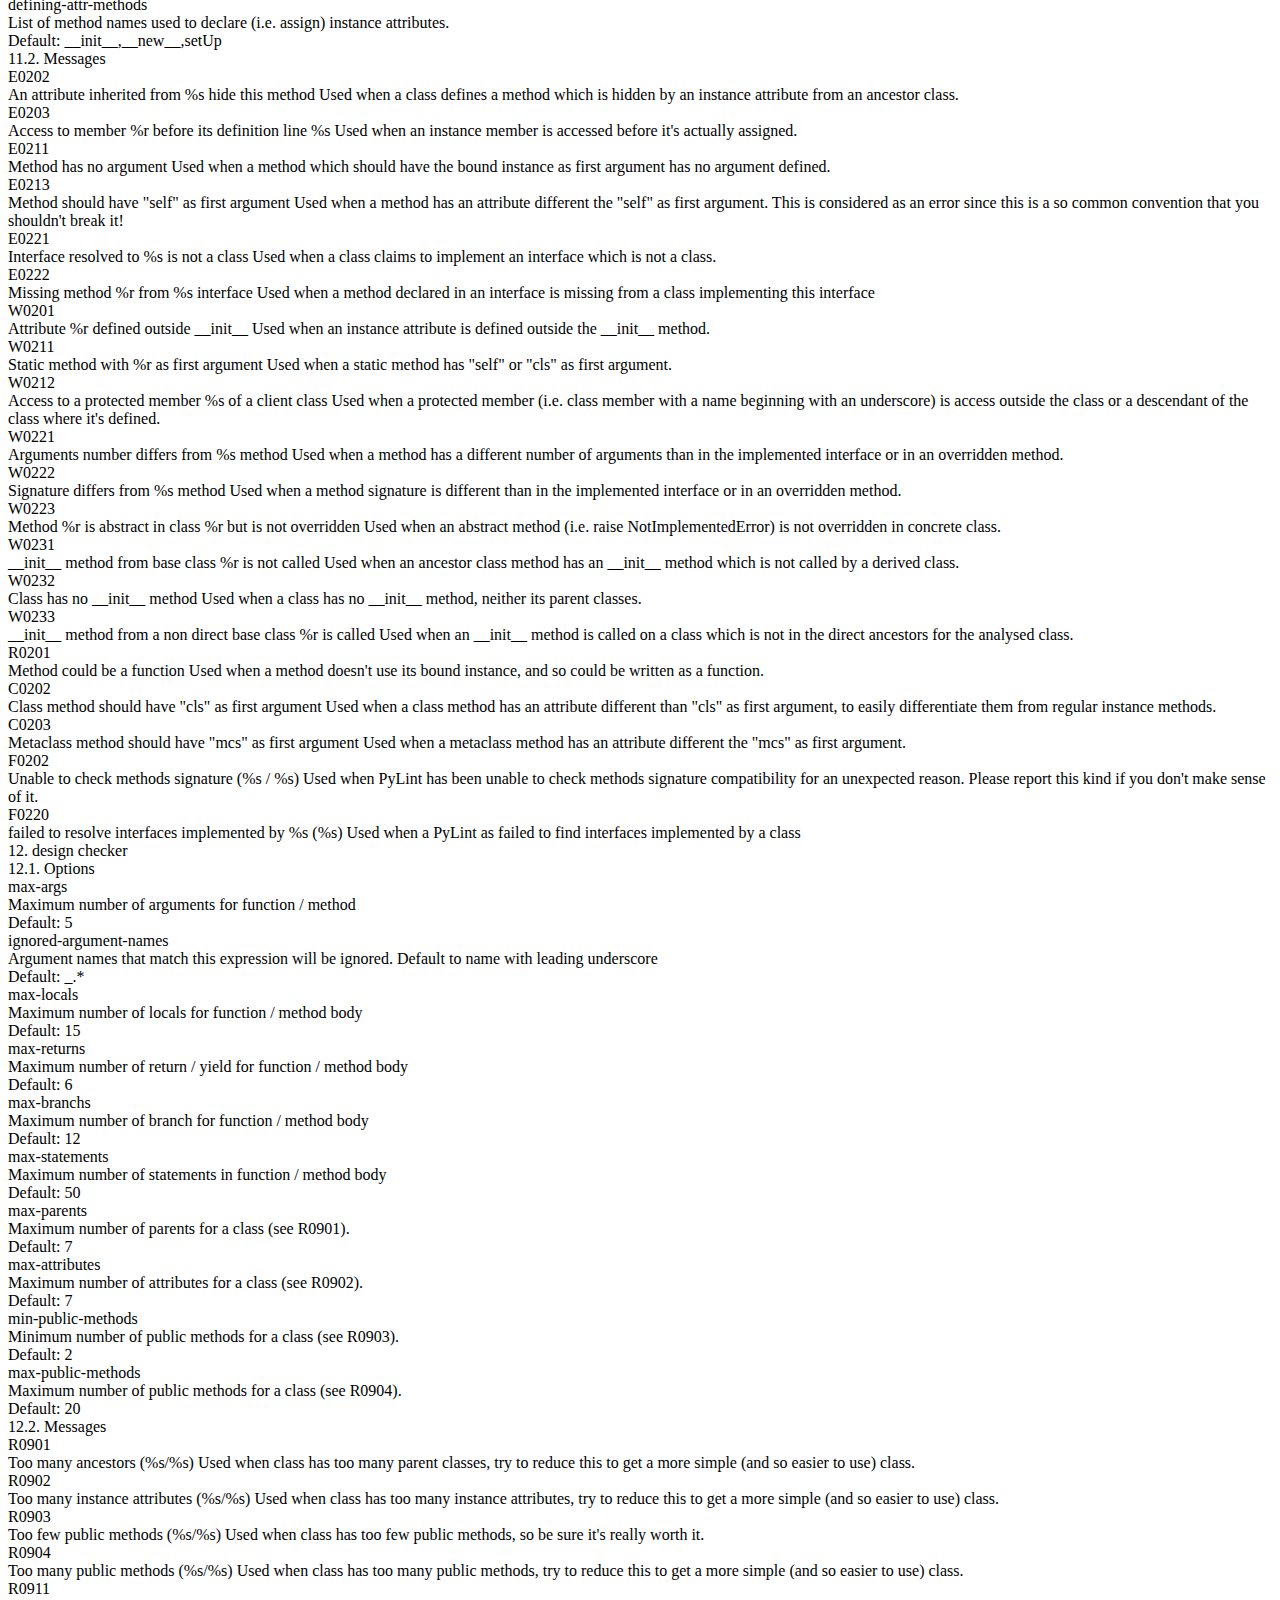
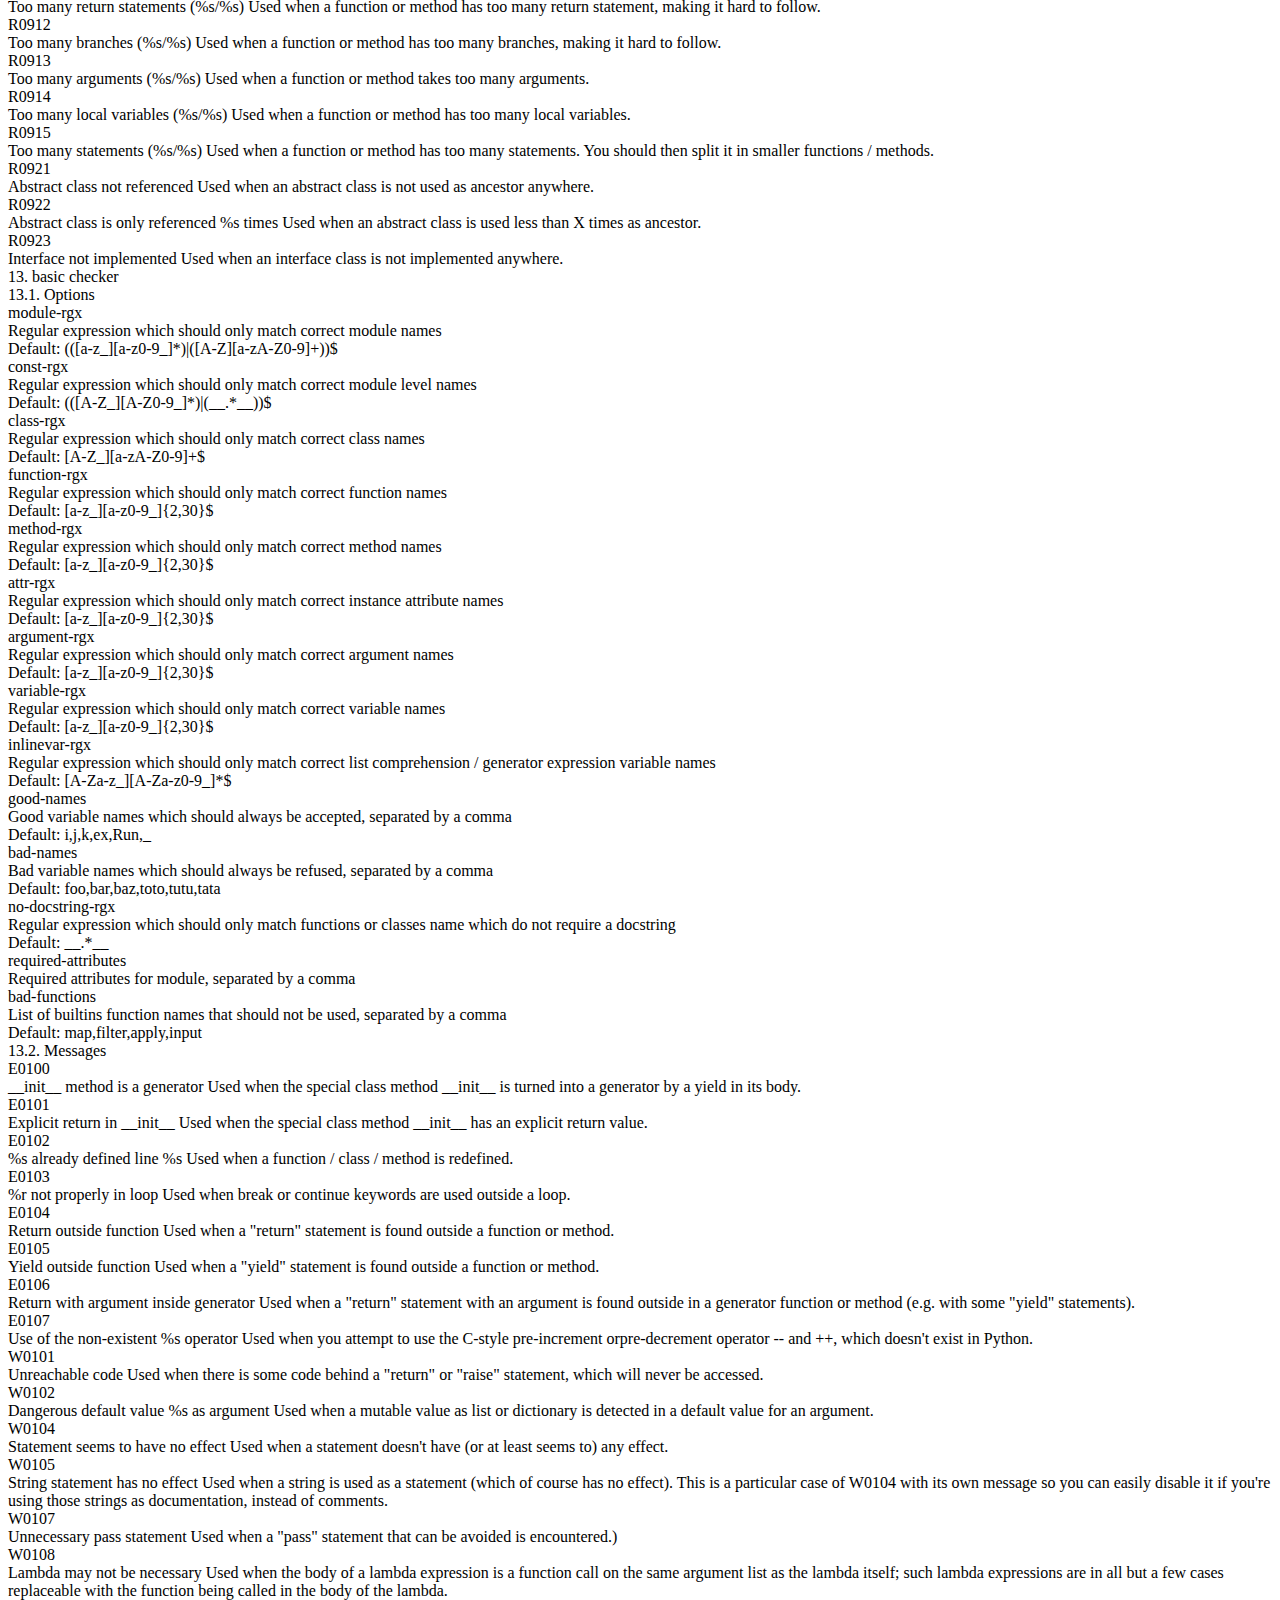
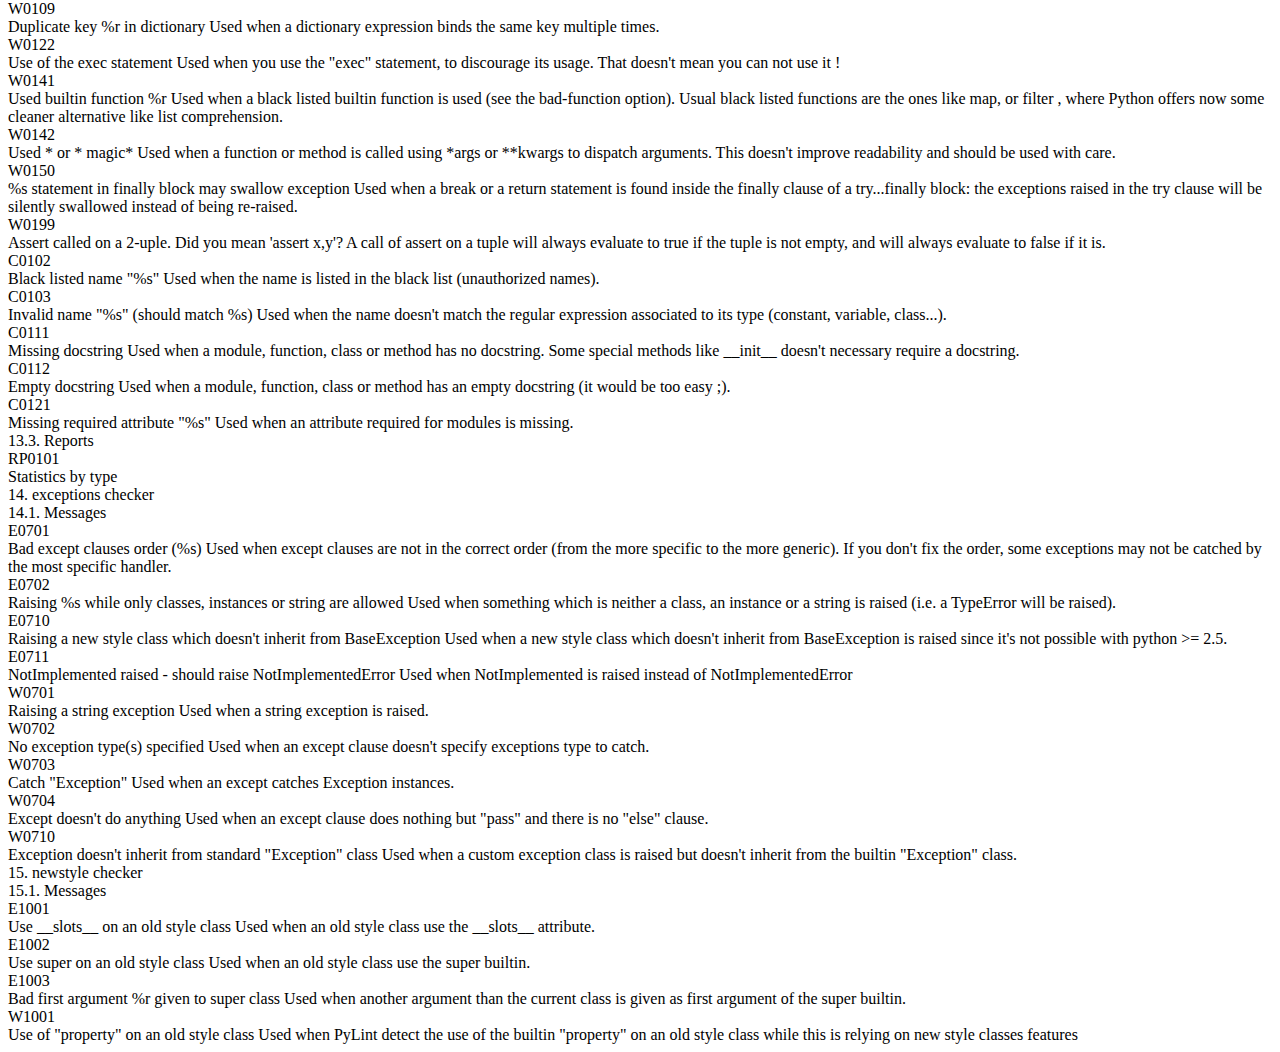
<file: lib/pylint/doc/features.html>
<!DOCTYPE html PUBLIC "-//W3C//DTD HTML 4.01 Transitional//EN" "http://www.w3.org/TR/html4/loose.dtd">
<div class="component-title-block"><div class="component-title">PyLint features</div></div>


<div class="sect1-title">
<a name="options"></a>1. Options</div>

<div class="sect2-title">
<a name="general-options"></a>1.1. General options</div>

<div class="variablelist">
<div class="varlistentry">
<div class="varterm">
rcfile</div>
<div class="varlistitem">
<div class="para">Specify a configuration file.</div>
</div>
</div>
<div class="varlistentry">
<div class="varterm">
init-hook</div>
<div class="varlistitem">
<div class="para">Python code to execute, usually for sys.path manipulation such as
pygtk.require().</div>
</div>
</div>
<div class="varlistentry">
<div class="varterm">
errors-only</div>
<div class="varlistitem">
<div class="para">In error mode, checkers without error messages are disabled and for others,
only the ERROR messages are displayed, and no reports are done by default</div>
</div>
</div>
<div class="varlistentry">
<div class="varterm">
profile</div>
<div class="varlistitem">
<div class="para">Profiled execution.</div>
</div>
</div>
<div class="varlistentry">
<div class="varterm">
ignore</div>
<div class="varlistitem">
<div class="para">Add &lt;file or directory&gt; to the black list. It should be a base name, not a
path. You may set this option multiple times.</div>
<div class="para">Default: <span class="literal">CVS</span>
</div>
</div>
</div>
<div class="varlistentry">
<div class="varterm">
persistent</div>
<div class="varlistitem">
<div class="para">Pickle collected data for later comparisons.</div>
<div class="para">Default: <span class="literal">yes</span>
</div>
</div>
</div>
<div class="varlistentry">
<div class="varterm">
load-plugins</div>
<div class="varlistitem">
<div class="para">List of plugins (as comma separated values of python modules names) to load,
usually to register additional checkers.</div>
</div>
</div>
<div class="varlistentry">
<div class="varterm">
long-help</div>
<div class="varlistitem">
<div class="para">more verbose help.</div>
</div>
</div>
</div>

<div class="sect2-title">
<a name="commands-options"></a>1.2. Commands options</div>

<div class="variablelist">
<div class="varlistentry">
<div class="varterm">
help-msg</div>
<div class="varlistitem">
<div class="para">Display a help message for the given message id and exit. The value may be a
comma separated list of message ids.</div>
</div>
</div>
<div class="varlistentry">
<div class="varterm">
list-msgs</div>
<div class="varlistitem">
<div class="para">Generate pylint's messages.</div>
</div>
</div>
<div class="varlistentry">
<div class="varterm">
full-documentation</div>
<div class="varlistitem">
<div class="para">Generate pylint's full documentation.</div>
</div>
</div>
<div class="varlistentry">
<div class="varterm">
generate-rcfile</div>
<div class="varlistitem">
<div class="para">Generate a sample configuration file according to the current configuration.
You can put other options before this one to get them in the generated
configuration.</div>
</div>
</div>
<div class="varlistentry">
<div class="varterm">
generate-man</div>
<div class="varlistitem">
<div class="para">Generate pylint's man page.</div>
</div>
</div>
</div>

<div class="sect2-title">
<a name="messages-control-options"></a>1.3. Messages control options</div>

<div class="variablelist">
<div class="varlistentry">
<div class="varterm">
enable</div>
<div class="varlistitem">
<div class="para">Enable the message, report, category or checker with the given id(s). You can
either give multiple identifier separated by comma (,) or put this option
multiple time.</div>
</div>
</div>
<div class="varlistentry">
<div class="varterm">
disable</div>
<div class="varlistitem">
<div class="para">Disable the message, report, category or checker with the given id(s). You
can either give multiple identifier separated by comma (,) or put this option
multiple time (only on the command line, not in the configuration file where
it should appear only once).</div>
</div>
</div>
</div>

<div class="sect2-title">
<a name="reports-options"></a>1.4. Reports options</div>

<div class="variablelist">
<div class="varlistentry">
<div class="varterm">
output-format</div>
<div class="varlistitem">
<div class="para">Set the output format. Available formats are text, parseable, colorized, msvs
(visual studio) and html</div>
<div class="para">Default: <span class="literal">text</span>
</div>
</div>
</div>
<div class="varlistentry">
<div class="varterm">
include-ids</div>
<div class="varlistitem">
<div class="para">Include message's id in output</div>
</div>
</div>
<div class="varlistentry">
<div class="varterm">
files-output</div>
<div class="varlistitem">
<div class="para">Put messages in a separate file for each module / package specified on the
command line instead of printing them on stdout. Reports (if any) will be
written in a file name "pylint_global.[txt|html]".</div>
</div>
</div>
<div class="varlistentry">
<div class="varterm">
reports</div>
<div class="varlistitem">
<div class="para">Tells whether to display a full report or only the messages</div>
<div class="para">Default: <span class="literal">yes</span>
</div>
</div>
</div>
<div class="varlistentry">
<div class="varterm">
evaluation</div>
<div class="varlistitem">
<div class="para">Python expression which should return a note less than 10 (10 is the highest
note). You have access to the variables errors warning, statement which
respectively contain the number of errors / warnings messages and the total
number of statements analyzed. This is used by the global evaluation report
(RP0004).</div>
<div class="para">Default: <span class="literal">10.0 - ((float(5 * error + warning + refactor + convention) / statement) * 10)</span>
</div>
</div>
</div>
<div class="varlistentry">
<div class="varterm">
comment</div>
<div class="varlistitem">
<div class="para">Add a comment according to your evaluation note. This is used by the global
evaluation report (RP0004).</div>
</div>
</div>
</div>


<div class="sect1-title">
<a name="metrics-checker"></a>2. metrics checker</div>

<div class="sect2-title">
<a name="reports"></a>2.1. Reports</div>

<div class="variablelist">
<div class="varlistentry">
<div class="varterm">
RP0701</div>
<div class="varlistitem">
<div class="para">Raw metrics</div>
</div>
</div>
</div>


<div class="sect1-title">
<a name="logging-checker"></a>3. logging checker</div>

<div class="sect2-title">
<a name="messages"></a>3.1. Messages</div>

<div class="variablelist">
<div class="varlistentry">
<div class="varterm">
W6501</div>
<div class="varlistitem">
<div class="para">
<span class="emphasis">Specify string format arguments as logging function parameters</span>
Used when a logging statement has a call form of "logging.&lt;logging
method&gt;(format_string % (format_args...))". Such calls should leave string
interpolation to the logging method itself and be written "logging.&lt;logging
method&gt;(format_string, format_args...)" so that the program may avoid
incurring the cost of the interpolation in those cases in which no message
will be logged. For more, see <a class="" href="http://www.python.org/dev/peps/pep-0282/">http://www.python.org/dev/peps/pep-0282/</a>.</div>
</div>
</div>
</div>


<div class="sect1-title">
<a name="similarities-checker"></a>4. similarities checker</div>

<div class="sect2-title">
<a name="id1"></a>4.1. Options</div>

<div class="variablelist">
<div class="varlistentry">
<div class="varterm">
min-similarity-lines</div>
<div class="varlistitem">
<div class="para">Minimum lines number of a similarity.</div>
<div class="para">Default: <span class="literal">4</span>
</div>
</div>
</div>
<div class="varlistentry">
<div class="varterm">
ignore-comments</div>
<div class="varlistitem">
<div class="para">Ignore comments when computing similarities.</div>
<div class="para">Default: <span class="literal">yes</span>
</div>
</div>
</div>
<div class="varlistentry">
<div class="varterm">
ignore-docstrings</div>
<div class="varlistitem">
<div class="para">Ignore docstrings when computing similarities.</div>
<div class="para">Default: <span class="literal">yes</span>
</div>
</div>
</div>
</div>

<div class="sect2-title">
<a name="id2"></a>4.2. Messages</div>

<div class="variablelist">
<div class="varlistentry">
<div class="varterm">
R0801</div>
<div class="varlistitem">
<div class="para">
<span class="emphasis">Similar lines in %s files</span>
Indicates that a set of similar lines has been detected among multiple file.
This usually means that the code should be refactored to avoid this
duplication.</div>
</div>
</div>
</div>

<div class="sect2-title">
<a name="id3"></a>4.3. Reports</div>

<div class="variablelist">
<div class="varlistentry">
<div class="varterm">
R0801</div>
<div class="varlistitem">
<div class="para">Duplication</div>
</div>
</div>
</div>


<div class="sect1-title">
<a name="string-format-checker"></a>5. string_format checker</div>

<div class="sect2-title">
<a name="id4"></a>5.1. Messages</div>

<div class="variablelist">
<div class="varlistentry">
<div class="varterm">
E9900</div>
<div class="varlistitem">
<div class="para">
<span class="emphasis">Unsupported format character %r (%#02x) at index %d</span>
Used when a unsupported format character is used in a format string.</div>
</div>
</div>
<div class="varlistentry">
<div class="varterm">
E9901</div>
<div class="varlistitem">
<div class="para">
<span class="emphasis">Format string ends in middle of conversion specifier</span>
Used when a format string terminates before the end of a conversion specifier.</div>
</div>
</div>
<div class="varlistentry">
<div class="varterm">
E9902</div>
<div class="varlistitem">
<div class="para">
<span class="emphasis">Mixing named and unnamed conversion specifiers in format string</span>
Used when a format string contains both named (e.g. '%(foo)d') and unnamed
(e.g. '%d') conversion specifiers. This is also used when a named conversion
specifier contains * for the minimum field width and/or precision.</div>
</div>
</div>
<div class="varlistentry">
<div class="varterm">
E9903</div>
<div class="varlistitem">
<div class="para">
<span class="emphasis">Expected mapping for format string, not %s</span>
Used when a format string that uses named conversion specifiers is used with
an argument that is not a mapping.</div>
</div>
</div>
<div class="varlistentry">
<div class="varterm">
E9904</div>
<div class="varlistitem">
<div class="para">
<span class="emphasis">Missing key %r in format string dictionary</span>
Used when a format string that uses named conversion specifiers is used with a
dictionary that doesn't contain all the keys required by the format string.</div>
</div>
</div>
<div class="varlistentry">
<div class="varterm">
E9905</div>
<div class="varlistitem">
<div class="para">
<span class="emphasis">Too many arguments for format string</span>
Used when a format string that uses unnamed conversion specifiers is given too
few arguments.</div>
</div>
</div>
<div class="varlistentry">
<div class="varterm">
E9906</div>
<div class="varlistitem">
<div class="para">
<span class="emphasis">Not enough arguments for format string</span>
Used when a format string that uses unnamed conversion specifiers is given too
many arguments</div>
</div>
</div>
<div class="varlistentry">
<div class="varterm">
W9900</div>
<div class="varlistitem">
<div class="para">
<span class="emphasis">Format string dictionary key should be a string, not %s</span>
Used when a format string that uses named conversion specifiers is used with a
dictionary whose keys are not all strings.</div>
</div>
</div>
<div class="varlistentry">
<div class="varterm">
W9901</div>
<div class="varlistitem">
<div class="para">
<span class="emphasis">Unused key %r in format string dictionary</span>
Used when a format string that uses named conversion specifiers is used with a
dictionary that conWtains keys not required by the format string.</div>
</div>
</div>
</div>


<div class="sect1-title">
<a name="format-checker"></a>6. format checker</div>

<div class="sect2-title">
<a name="id5"></a>6.1. Options</div>

<div class="variablelist">
<div class="varlistentry">
<div class="varterm">
max-line-length</div>
<div class="varlistitem">
<div class="para">Maximum number of characters on a single line.</div>
<div class="para">Default: <span class="literal">80</span>
</div>
</div>
</div>
<div class="varlistentry">
<div class="varterm">
max-module-lines</div>
<div class="varlistitem">
<div class="para">Maximum number of lines in a module</div>
<div class="para">Default: <span class="literal">1000</span>
</div>
</div>
</div>
<div class="varlistentry">
<div class="varterm">
indent-string</div>
<div class="varlistitem">
<div class="para">String used as indentation unit. This is usually " " (4 spaces) or "t" (1
tab).</div>
<div class="para">Default: <span class="literal">'    '</span>
</div>
</div>
</div>
</div>

<div class="sect2-title">
<a name="id6"></a>6.2. Messages</div>

<div class="variablelist">
<div class="varlistentry">
<div class="varterm">
W0301</div>
<div class="varlistitem">
<div class="para">
<span class="emphasis">Unnecessary semicolon</span>
Used when a statement is ended by a semi-colon (";"), which isn't necessary
(that's python, not C ;).</div>
</div>
</div>
<div class="varlistentry">
<div class="varterm">
W0311</div>
<div class="varlistitem">
<div class="para">
<span class="emphasis">Bad indentation. Found %s %s, expected %s</span>
Used when an unexpected number of indentation's tabulations or spaces has been
found.</div>
</div>
</div>
<div class="varlistentry">
<div class="varterm">
W0312</div>
<div class="varlistitem">
<div class="para">
<span class="emphasis">Found indentation with %ss instead of %ss</span>
Used when there are some mixed tabs and spaces in a module.</div>
</div>
</div>
<div class="varlistentry">
<div class="varterm">
W0331</div>
<div class="varlistitem">
<div class="para">
<span class="emphasis">Use of the &lt;&gt; operator</span>
Used when the deprecated "&lt;&gt;" operator is used instead of "!=".</div>
</div>
</div>
<div class="varlistentry">
<div class="varterm">
W0332</div>
<div class="varlistitem">
<div class="para">
<span class="emphasis">Use l as long integer identifier</span>
Used when a lower case "l" is used to mark a long integer. You should use a
upper case "L" since the letter "l" looks too much like the digit "1"</div>
</div>
</div>
<div class="varlistentry">
<div class="varterm">
W0333</div>
<div class="varlistitem">
<div class="para">
<span class="emphasis">Use of the `` operator</span>
Used when the deprecated "``" (backtick) operator is used instead of the str()
function.</div>
</div>
</div>
<div class="varlistentry">
<div class="varterm">
C0301</div>
<div class="varlistitem">
<div class="para">
<span class="emphasis">Line too long (%s/%s)</span>
Used when a line is longer than a given number of characters.</div>
</div>
</div>
<div class="varlistentry">
<div class="varterm">
C0302</div>
<div class="varlistitem">
<div class="para">
<span class="emphasis">Too many lines in module (%s)</span>
Used when a module has too much lines, reducing its readability.</div>
</div>
</div>
<div class="varlistentry">
<div class="varterm">
C0321</div>
<div class="varlistitem">
<div class="para">
<span class="emphasis">More than one statement on a single line</span>
Used when more than on statement are found on the same line.</div>
</div>
</div>
<div class="varlistentry">
<div class="varterm">
C0322</div>
<div class="varlistitem">
<div class="para">
<span class="emphasis">Operator not preceded by a space</span>
Used when one of the following operator (!= | &lt;= | == | &gt;= | &lt; | &gt; | = | += |
-= | *= | /= | %) is not preceded by a space.</div>
</div>
</div>
<div class="varlistentry">
<div class="varterm">
C0323</div>
<div class="varlistitem">
<div class="para">
<span class="emphasis">Operator not followed by a space</span>
Used when one of the following operator (!= | &lt;= | == | &gt;= | &lt; | &gt; | = | += |
-= | *= | /= | %) is not followed by a space.</div>
</div>
</div>
<div class="varlistentry">
<div class="varterm">
C0324</div>
<div class="varlistitem">
<div class="para">
<span class="emphasis">Comma not followed by a space</span>
Used when a comma (",") is not followed by a space.</div>
</div>
</div>
<div class="varlistentry">
<div class="varterm">
F0321</div>
<div class="varlistitem">
<div class="para">
<span class="emphasis">Format detection error in %r</span>
Used when an unexpected error occurred in bad format detection.Please report
the error if it occurs.</div>
</div>
</div>
</div>


<div class="sect1-title">
<a name="typecheck-checker"></a>7. typecheck checker</div>

<div class="sect2-title">
<a name="id7"></a>7.1. Options</div>

<div class="variablelist">
<div class="varlistentry">
<div class="varterm">
ignore-mixin-members</div>
<div class="varlistitem">
<div class="para">Tells whether missing members accessed in mixin class should be ignored. A
mixin class is detected if its name ends with "mixin" (case insensitive).</div>
<div class="para">Default: <span class="literal">yes</span>
</div>
</div>
</div>
<div class="varlistentry">
<div class="varterm">
ignored-classes</div>
<div class="varlistitem">
<div class="para">List of classes names for which member attributes should not be checked
(useful for classes with attributes dynamically set).</div>
<div class="para">Default: <span class="literal">SQLObject</span>
</div>
</div>
</div>
<div class="varlistentry">
<div class="varterm">
zope</div>
<div class="varlistitem">
<div class="para">When zope mode is activated, add a predefined set of Zope acquired attributes
to generated-members.</div>
</div>
</div>
<div class="varlistentry">
<div class="varterm">
generated-members</div>
<div class="varlistitem">
<div class="para">List of members which are set dynamically and missed by pylint inference
system, and so shouldn't trigger E0201 when accessed.</div>
<div class="para">Default: <span class="literal">REQUEST,acl_users,aq_parent</span>
</div>
</div>
</div>
</div>

<div class="sect2-title">
<a name="id8"></a>7.2. Messages</div>

<div class="variablelist">
<div class="varlistentry">
<div class="varterm">
E1101</div>
<div class="varlistitem">
<div class="para">
<span class="emphasis">%s %r has no %r member</span>
Used when a variable is accessed for an unexistent member.</div>
</div>
</div>
<div class="varlistentry">
<div class="varterm">
E1102</div>
<div class="varlistitem">
<div class="para">
<span class="emphasis">%s is not callable</span>
Used when an object being called has been inferred to a non callable object</div>
</div>
</div>
<div class="varlistentry">
<div class="varterm">
E1103</div>
<div class="varlistitem">
<div class="para">
<span class="emphasis">%s %r has no %r member (but some types could not be inferred)</span>
Used when a variable is accessed for an unexistent member, but astng was not
able to interpret all possible types of this variable.</div>
</div>
</div>
<div class="varlistentry">
<div class="varterm">
E1111</div>
<div class="varlistitem">
<div class="para">
<span class="emphasis">Assigning to function call which doesn't return</span>
Used when an assignment is done on a function call but the inferred function
doesn't return anything.</div>
</div>
</div>
<div class="varlistentry">
<div class="varterm">
E1120</div>
<div class="varlistitem">
<div class="para">
<span class="emphasis">No value passed for parameter %s in function call</span>
Used when a function call passes too few arguments.</div>
</div>
</div>
<div class="varlistentry">
<div class="varterm">
E1121</div>
<div class="varlistitem">
<div class="para">
<span class="emphasis">Too many positional arguments for function call</span>
Used when a function call passes too many positional arguments.</div>
</div>
</div>
<div class="varlistentry">
<div class="varterm">
E1122</div>
<div class="varlistitem">
<div class="para">
<span class="emphasis">Duplicate keyword argument %r in function call</span>
Used when a function call passes the same keyword argument multiple times.</div>
</div>
</div>
<div class="varlistentry">
<div class="varterm">
E1123</div>
<div class="varlistitem">
<div class="para">
<span class="emphasis">Passing unexpected keyword argument %r in function call</span>
Used when a function call passes a keyword argument that doesn't correspond to
one of the function's parameter names.</div>
</div>
</div>
<div class="varlistentry">
<div class="varterm">
E1124</div>
<div class="varlistitem">
<div class="para">
<span class="emphasis">Multiple values passed for parameter %r in function call</span>
Used when a function call would result in assigning multiple values to a
function parameter, one value from a positional argument and one from a
keyword argument.</div>
</div>
</div>
<div class="varlistentry">
<div class="varterm">
W1111</div>
<div class="varlistitem">
<div class="para">
<span class="emphasis">Assigning to function call which only returns None</span>
Used when an assignment is done on a function call but the inferred function
returns nothing but None.</div>
</div>
</div>
</div>


<div class="sect1-title">
<a name="variables-checker"></a>8. variables checker</div>

<div class="sect2-title">
<a name="id9"></a>8.1. Options</div>

<div class="variablelist">
<div class="varlistentry">
<div class="varterm">
init-import</div>
<div class="varlistitem">
<div class="para">Tells whether we should check for unused import in __init__ files.</div>
</div>
</div>
<div class="varlistentry">
<div class="varterm">
dummy-variables-rgx</div>
<div class="varlistitem">
<div class="para">A regular expression matching the beginning of the name of dummy variables
(i.e. not used).</div>
<div class="para">Default: <span class="literal">_|dummy</span>
</div>
</div>
</div>
<div class="varlistentry">
<div class="varterm">
additional-builtins</div>
<div class="varlistitem">
<div class="para">List of additional names supposed to be defined in builtins. Remember that
you should avoid to define new builtins when possible.</div>
</div>
</div>
</div>

<div class="sect2-title">
<a name="id10"></a>8.2. Messages</div>

<div class="variablelist">
<div class="varlistentry">
<div class="varterm">
E0601</div>
<div class="varlistitem">
<div class="para">
<span class="emphasis">Using variable %r before assignment</span>
Used when a local variable is accessed before it's assignment.</div>
</div>
</div>
<div class="varlistentry">
<div class="varterm">
E0602</div>
<div class="varlistitem">
<div class="para">
<span class="emphasis">Undefined variable %r</span>
Used when an undefined variable is accessed.</div>
</div>
</div>
<div class="varlistentry">
<div class="varterm">
E0611</div>
<div class="varlistitem">
<div class="para">
<span class="emphasis">No name %r in module %r</span>
Used when a name cannot be found in a module.</div>
</div>
</div>
<div class="varlistentry">
<div class="varterm">
W0601</div>
<div class="varlistitem">
<div class="para">
<span class="emphasis">Global variable %r undefined at the module level</span>
Used when a variable is defined through the "global" statement but the
variable is not defined in the module scope.</div>
</div>
</div>
<div class="varlistentry">
<div class="varterm">
W0602</div>
<div class="varlistitem">
<div class="para">
<span class="emphasis">Using global for %r but no assignment is done</span>
Used when a variable is defined through the "global" statement but no
assignment to this variable is done.</div>
</div>
</div>
<div class="varlistentry">
<div class="varterm">
W0603</div>
<div class="varlistitem">
<div class="para">
<span class="emphasis">Using the global statement</span>
Used when you use the "global" statement to update a global variable. PyLint
just try to discourage this usage. That doesn't mean you can not use it !</div>
</div>
</div>
<div class="varlistentry">
<div class="varterm">
W0604</div>
<div class="varlistitem">
<div class="para">
<span class="emphasis">Using the global statement at the module level</span>
Used when you use the "global" statement at the module level since it has no
effect</div>
</div>
</div>
<div class="varlistentry">
<div class="varterm">
W0611</div>
<div class="varlistitem">
<div class="para">
<span class="emphasis">Unused import %s</span>
Used when an imported module or variable is not used.</div>
</div>
</div>
<div class="varlistentry">
<div class="varterm">
W0612</div>
<div class="varlistitem">
<div class="para">
<span class="emphasis">Unused variable %r</span>
Used when a variable is defined but not used.</div>
</div>
</div>
<div class="varlistentry">
<div class="varterm">
W0613</div>
<div class="varlistitem">
<div class="para">
<span class="emphasis">Unused argument %r</span>
Used when a function or method argument is not used.</div>
</div>
</div>
<div class="varlistentry">
<div class="varterm">
W0614</div>
<div class="varlistitem">
<div class="para">
<span class="emphasis">Unused import %s from wildcard import</span>
Used when an imported module or variable is not used from a 'from X import *'
style import.</div>
<div class="para">Inline emphasis start-string without end-string.</div>
</div>
</div>
<div class="varlistentry">
<div class="varterm">
W0621</div>
<div class="varlistitem">
<div class="para">
<span class="emphasis">Redefining name %r from outer scope (line %s)</span>
Used when a variable's name hide a name defined in the outer scope.</div>
</div>
</div>
<div class="varlistentry">
<div class="varterm">
W0622</div>
<div class="varlistitem">
<div class="para">
<span class="emphasis">Redefining built-in %r</span>
Used when a variable or function override a built-in.</div>
</div>
</div>
<div class="varlistentry">
<div class="varterm">
W0631</div>
<div class="varlistitem">
<div class="para">
<span class="emphasis">Using possibly undefined loop variable %r</span>
Used when an loop variable (i.e. defined by a for loop or a list comprehension
or a generator expression) is used outside the loop.</div>
</div>
</div>
</div>


<div class="sect1-title">
<a name="miscellaneous-checker"></a>9. miscellaneous checker</div>

<div class="sect2-title">
<a name="id13"></a>9.1. Options</div>

<div class="variablelist">
<div class="varlistentry">
<div class="varterm">
notes</div>
<div class="varlistitem">
<div class="para">List of note tags to take in consideration, separated by a comma.</div>
<div class="para">Default: <span class="literal">FIXME,XXX,TODO</span>
</div>
</div>
</div>
</div>

<div class="sect2-title">
<a name="id14"></a>9.2. Messages</div>

<div class="variablelist">
<div class="varlistentry">
<div class="varterm">
E0501</div>
<div class="varlistitem">
<div class="para">
<span class="emphasis">Non ascii characters found but no encoding specified (PEP 263)</span>
Used when some non ascii characters are detected but now encoding is
specified, as explicited in the PEP 263.</div>
</div>
</div>
<div class="varlistentry">
<div class="varterm">
E0502</div>
<div class="varlistitem">
<div class="para">
<span class="emphasis">Wrong encoding specified (%s)</span>
Used when a known encoding is specified but the file doesn't seem to be
actually in this encoding.</div>
</div>
</div>
<div class="varlistentry">
<div class="varterm">
W0511</div>
<div class="varlistitem">
<div class="para">Used when a warning note as FIXME or XXX is detected.</div>
</div>
</div>
</div>


<div class="sect1-title">
<a name="imports-checker"></a>10. imports checker</div>

<div class="sect2-title">
<a name="id15"></a>10.1. Options</div>

<div class="variablelist">
<div class="varlistentry">
<div class="varterm">
deprecated-modules</div>
<div class="varlistitem">
<div class="para">Deprecated modules which should not be used, separated by a comma</div>
<div class="para">Default: <span class="literal">regsub,string,TERMIOS,Bastion,rexec</span>
</div>
</div>
</div>
<div class="varlistentry">
<div class="varterm">
import-graph</div>
<div class="varlistitem">
<div class="para">Create a graph of every (i.e. internal and external) dependencies in the
given file (report RP0402 must not be disabled)</div>
</div>
</div>
<div class="varlistentry">
<div class="varterm">
ext-import-graph</div>
<div class="varlistitem">
<div class="para">Create a graph of external dependencies in the given file (report RP0402 must
not be disabled)</div>
</div>
</div>
<div class="varlistentry">
<div class="varterm">
int-import-graph</div>
<div class="varlistitem">
<div class="para">Create a graph of internal dependencies in the given file (report RP0402 must
not be disabled)</div>
</div>
</div>
</div>

<div class="sect2-title">
<a name="id16"></a>10.2. Messages</div>

<div class="variablelist">
<div class="varlistentry">
<div class="varterm">
W0401</div>
<div class="varlistitem">
<div class="para">
<span class="emphasis">Wildcard import %s</span>
Used when <span class="emphasis">from module import *</span> is detected.</div>
</div>
</div>
<div class="varlistentry">
<div class="varterm">
W0402</div>
<div class="varlistitem">
<div class="para">
<span class="emphasis">Uses of a deprecated module %r</span>
Used a module marked as deprecated is imported.</div>
</div>
</div>
<div class="varlistentry">
<div class="varterm">
W0403</div>
<div class="varlistitem">
<div class="para">
<span class="emphasis">Relative import %r, should be %r</span>
Used when an import relative to the package directory is detected.</div>
</div>
</div>
<div class="varlistentry">
<div class="varterm">
W0404</div>
<div class="varlistitem">
<div class="para">
<span class="emphasis">Reimport %r (imported line %s)</span>
Used when a module is reimported multiple times.</div>
</div>
</div>
<div class="varlistentry">
<div class="varterm">
W0406</div>
<div class="varlistitem">
<div class="para">
<span class="emphasis">Module import itself</span>
Used when a module is importing itself.</div>
</div>
</div>
<div class="varlistentry">
<div class="varterm">
W0410</div>
<div class="varlistitem">
<div class="para">
<span class="emphasis">__future__ import is not the first non docstring statement</span>
Python 2.5 and greater require __future__ import to be the first non docstring
statement in the module.</div>
</div>
</div>
<div class="varlistentry">
<div class="varterm">
R0401</div>
<div class="varlistitem">
<div class="para">
<span class="emphasis">Cyclic import (%s)</span>
Used when a cyclic import between two or more modules is detected.</div>
</div>
</div>
<div class="varlistentry">
<div class="varterm">
F0401</div>
<div class="varlistitem">
<div class="para">
<span class="emphasis">Unable to import %r</span>
Used when pylint has been unable to import a module.</div>
</div>
</div>
</div>

<div class="sect2-title">
<a name="id17"></a>10.3. Reports</div>

<div class="variablelist">
<div class="varlistentry">
<div class="varterm">
RP0401</div>
<div class="varlistitem">
<div class="para">External dependencies</div>
</div>
</div>
<div class="varlistentry">
<div class="varterm">
RP0402</div>
<div class="varlistitem">
<div class="para">Modules dependencies graph</div>
</div>
</div>
</div>


<div class="sect1-title">
<a name="classes-checker"></a>11. classes checker</div>

<div class="sect2-title">
<a name="id18"></a>11.1. Options</div>

<div class="variablelist">
<div class="varlistentry">
<div class="varterm">
ignore-iface-methods</div>
<div class="varlistitem">
<div class="para">List of interface methods to ignore, separated by a comma. This is used for
instance to not check methods defines in Zope's Interface base class.</div>
<div class="para">Default: <span class="literal">isImplementedBy,deferred,extends,names,namesAndDescriptions,queryDescriptionFor,getBases,getDescriptionFor,getDoc,getName,getTaggedValue,getTaggedValueTags,isEqualOrExtendedBy,setTaggedValue,isImplementedByInstancesOf,adaptWith,is_implemented_by</span>
</div>
</div>
</div>
<div class="varlistentry">
<div class="varterm">
defining-attr-methods</div>
<div class="varlistitem">
<div class="para">List of method names used to declare (i.e. assign) instance attributes.</div>
<div class="para">Default: <span class="literal">__init__,__new__,setUp</span>
</div>
</div>
</div>
</div>

<div class="sect2-title">
<a name="id19"></a>11.2. Messages</div>

<div class="variablelist">
<div class="varlistentry">
<div class="varterm">
E0202</div>
<div class="varlistitem">
<div class="para">
<span class="emphasis">An attribute inherited from %s hide this method</span>
Used when a class defines a method which is hidden by an instance attribute
from an ancestor class.</div>
</div>
</div>
<div class="varlistentry">
<div class="varterm">
E0203</div>
<div class="varlistitem">
<div class="para">
<span class="emphasis">Access to member %r before its definition line %s</span>
Used when an instance member is accessed before it's actually assigned.</div>
</div>
</div>
<div class="varlistentry">
<div class="varterm">
E0211</div>
<div class="varlistitem">
<div class="para">
<span class="emphasis">Method has no argument</span>
Used when a method which should have the bound instance as first argument has
no argument defined.</div>
</div>
</div>
<div class="varlistentry">
<div class="varterm">
E0213</div>
<div class="varlistitem">
<div class="para">
<span class="emphasis">Method should have "self" as first argument</span>
Used when a method has an attribute different the "self" as first argument.
This is considered as an error since this is a so common convention that you
shouldn't break it!</div>
</div>
</div>
<div class="varlistentry">
<div class="varterm">
E0221</div>
<div class="varlistitem">
<div class="para">
<span class="emphasis">Interface resolved to %s is not a class</span>
Used when a class claims to implement an interface which is not a class.</div>
</div>
</div>
<div class="varlistentry">
<div class="varterm">
E0222</div>
<div class="varlistitem">
<div class="para">
<span class="emphasis">Missing method %r from %s interface</span>
Used when a method declared in an interface is missing from a class
implementing this interface</div>
</div>
</div>
<div class="varlistentry">
<div class="varterm">
W0201</div>
<div class="varlistitem">
<div class="para">
<span class="emphasis">Attribute %r defined outside __init__</span>
Used when an instance attribute is defined outside the __init__ method.</div>
</div>
</div>
<div class="varlistentry">
<div class="varterm">
W0211</div>
<div class="varlistitem">
<div class="para">
<span class="emphasis">Static method with %r as first argument</span>
Used when a static method has "self" or "cls" as first argument.</div>
</div>
</div>
<div class="varlistentry">
<div class="varterm">
W0212</div>
<div class="varlistitem">
<div class="para">
<span class="emphasis">Access to a protected member %s of a client class</span>
Used when a protected member (i.e. class member with a name beginning with an
underscore) is access outside the class or a descendant of the class where
it's defined.</div>
</div>
</div>
<div class="varlistentry">
<div class="varterm">
W0221</div>
<div class="varlistitem">
<div class="para">
<span class="emphasis">Arguments number differs from %s method</span>
Used when a method has a different number of arguments than in the implemented
interface or in an overridden method.</div>
</div>
</div>
<div class="varlistentry">
<div class="varterm">
W0222</div>
<div class="varlistitem">
<div class="para">
<span class="emphasis">Signature differs from %s method</span>
Used when a method signature is different than in the implemented interface or
in an overridden method.</div>
</div>
</div>
<div class="varlistentry">
<div class="varterm">
W0223</div>
<div class="varlistitem">
<div class="para">
<span class="emphasis">Method %r is abstract in class %r but is not overridden</span>
Used when an abstract method (i.e. raise NotImplementedError) is not
overridden in concrete class.</div>
</div>
</div>
<div class="varlistentry">
<div class="varterm">
W0231</div>
<div class="varlistitem">
<div class="para">
<span class="emphasis">__init__ method from base class %r is not called</span>
Used when an ancestor class method has an __init__ method which is not called
by a derived class.</div>
</div>
</div>
<div class="varlistentry">
<div class="varterm">
W0232</div>
<div class="varlistitem">
<div class="para">
<span class="emphasis">Class has no __init__ method</span>
Used when a class has no __init__ method, neither its parent classes.</div>
</div>
</div>
<div class="varlistentry">
<div class="varterm">
W0233</div>
<div class="varlistitem">
<div class="para">
<span class="emphasis">__init__ method from a non direct base class %r is called</span>
Used when an __init__ method is called on a class which is not in the direct
ancestors for the analysed class.</div>
</div>
</div>
<div class="varlistentry">
<div class="varterm">
R0201</div>
<div class="varlistitem">
<div class="para">
<span class="emphasis">Method could be a function</span>
Used when a method doesn't use its bound instance, and so could be written as
a function.</div>
</div>
</div>
<div class="varlistentry">
<div class="varterm">
C0202</div>
<div class="varlistitem">
<div class="para">
<span class="emphasis">Class method should have "cls" as first argument</span>
Used when a class method has an attribute different than "cls" as first
argument, to easily differentiate them from regular instance methods.</div>
</div>
</div>
<div class="varlistentry">
<div class="varterm">
C0203</div>
<div class="varlistitem">
<div class="para">
<span class="emphasis">Metaclass method should have "mcs" as first argument</span>
Used when a metaclass method has an attribute different the "mcs" as first
argument.</div>
</div>
</div>
<div class="varlistentry">
<div class="varterm">
F0202</div>
<div class="varlistitem">
<div class="para">
<span class="emphasis">Unable to check methods signature (%s / %s)</span>
Used when PyLint has been unable to check methods signature compatibility for
an unexpected reason. Please report this kind if you don't make sense of it.</div>
</div>
</div>
<div class="varlistentry">
<div class="varterm">
F0220</div>
<div class="varlistitem">
<div class="para">
<span class="emphasis">failed to resolve interfaces implemented by %s (%s)</span>
Used when a PyLint as failed to find interfaces implemented by a class</div>
</div>
</div>
</div>


<div class="sect1-title">
<a name="design-checker"></a>12. design checker</div>

<div class="sect2-title">
<a name="id20"></a>12.1. Options</div>

<div class="variablelist">
<div class="varlistentry">
<div class="varterm">
max-args</div>
<div class="varlistitem">
<div class="para">Maximum number of arguments for function / method</div>
<div class="para">Default: <span class="literal">5</span>
</div>
</div>
</div>
<div class="varlistentry">
<div class="varterm">
ignored-argument-names</div>
<div class="varlistitem">
<div class="para">Argument names that match this expression will be ignored. Default to name
with leading underscore</div>
<div class="para">Default: <span class="literal">_.*</span>
</div>
</div>
</div>
<div class="varlistentry">
<div class="varterm">
max-locals</div>
<div class="varlistitem">
<div class="para">Maximum number of locals for function / method body</div>
<div class="para">Default: <span class="literal">15</span>
</div>
</div>
</div>
<div class="varlistentry">
<div class="varterm">
max-returns</div>
<div class="varlistitem">
<div class="para">Maximum number of return / yield for function / method body</div>
<div class="para">Default: <span class="literal">6</span>
</div>
</div>
</div>
<div class="varlistentry">
<div class="varterm">
max-branchs</div>
<div class="varlistitem">
<div class="para">Maximum number of branch for function / method body</div>
<div class="para">Default: <span class="literal">12</span>
</div>
</div>
</div>
<div class="varlistentry">
<div class="varterm">
max-statements</div>
<div class="varlistitem">
<div class="para">Maximum number of statements in function / method body</div>
<div class="para">Default: <span class="literal">50</span>
</div>
</div>
</div>
<div class="varlistentry">
<div class="varterm">
max-parents</div>
<div class="varlistitem">
<div class="para">Maximum number of parents for a class (see R0901).</div>
<div class="para">Default: <span class="literal">7</span>
</div>
</div>
</div>
<div class="varlistentry">
<div class="varterm">
max-attributes</div>
<div class="varlistitem">
<div class="para">Maximum number of attributes for a class (see R0902).</div>
<div class="para">Default: <span class="literal">7</span>
</div>
</div>
</div>
<div class="varlistentry">
<div class="varterm">
min-public-methods</div>
<div class="varlistitem">
<div class="para">Minimum number of public methods for a class (see R0903).</div>
<div class="para">Default: <span class="literal">2</span>
</div>
</div>
</div>
<div class="varlistentry">
<div class="varterm">
max-public-methods</div>
<div class="varlistitem">
<div class="para">Maximum number of public methods for a class (see R0904).</div>
<div class="para">Default: <span class="literal">20</span>
</div>
</div>
</div>
</div>

<div class="sect2-title">
<a name="id21"></a>12.2. Messages</div>

<div class="variablelist">
<div class="varlistentry">
<div class="varterm">
R0901</div>
<div class="varlistitem">
<div class="para">
<span class="emphasis">Too many ancestors (%s/%s)</span>
Used when class has too many parent classes, try to reduce this to get a more
simple (and so easier to use) class.</div>
</div>
</div>
<div class="varlistentry">
<div class="varterm">
R0902</div>
<div class="varlistitem">
<div class="para">
<span class="emphasis">Too many instance attributes (%s/%s)</span>
Used when class has too many instance attributes, try to reduce this to get a
more simple (and so easier to use) class.</div>
</div>
</div>
<div class="varlistentry">
<div class="varterm">
R0903</div>
<div class="varlistitem">
<div class="para">
<span class="emphasis">Too few public methods (%s/%s)</span>
Used when class has too few public methods, so be sure it's really worth it.</div>
</div>
</div>
<div class="varlistentry">
<div class="varterm">
R0904</div>
<div class="varlistitem">
<div class="para">
<span class="emphasis">Too many public methods (%s/%s)</span>
Used when class has too many public methods, try to reduce this to get a more
simple (and so easier to use) class.</div>
</div>
</div>
<div class="varlistentry">
<div class="varterm">
R0911</div>
<div class="varlistitem">
<div class="para">
<span class="emphasis">Too many return statements (%s/%s)</span>
Used when a function or method has too many return statement, making it hard
to follow.</div>
</div>
</div>
<div class="varlistentry">
<div class="varterm">
R0912</div>
<div class="varlistitem">
<div class="para">
<span class="emphasis">Too many branches (%s/%s)</span>
Used when a function or method has too many branches, making it hard to
follow.</div>
</div>
</div>
<div class="varlistentry">
<div class="varterm">
R0913</div>
<div class="varlistitem">
<div class="para">
<span class="emphasis">Too many arguments (%s/%s)</span>
Used when a function or method takes too many arguments.</div>
</div>
</div>
<div class="varlistentry">
<div class="varterm">
R0914</div>
<div class="varlistitem">
<div class="para">
<span class="emphasis">Too many local variables (%s/%s)</span>
Used when a function or method has too many local variables.</div>
</div>
</div>
<div class="varlistentry">
<div class="varterm">
R0915</div>
<div class="varlistitem">
<div class="para">
<span class="emphasis">Too many statements (%s/%s)</span>
Used when a function or method has too many statements. You should then split
it in smaller functions / methods.</div>
</div>
</div>
<div class="varlistentry">
<div class="varterm">
R0921</div>
<div class="varlistitem">
<div class="para">
<span class="emphasis">Abstract class not referenced</span>
Used when an abstract class is not used as ancestor anywhere.</div>
</div>
</div>
<div class="varlistentry">
<div class="varterm">
R0922</div>
<div class="varlistitem">
<div class="para">
<span class="emphasis">Abstract class is only referenced %s times</span>
Used when an abstract class is used less than X times as ancestor.</div>
</div>
</div>
<div class="varlistentry">
<div class="varterm">
R0923</div>
<div class="varlistitem">
<div class="para">
<span class="emphasis">Interface not implemented</span>
Used when an interface class is not implemented anywhere.</div>
</div>
</div>
</div>


<div class="sect1-title">
<a name="basic-checker"></a>13. basic checker</div>

<div class="sect2-title">
<a name="id22"></a>13.1. Options</div>

<div class="variablelist">
<div class="varlistentry">
<div class="varterm">
module-rgx</div>
<div class="varlistitem">
<div class="para">Regular expression which should only match correct module names</div>
<div class="para">Default: <span class="literal">(([a-z_][a-z0-9_]*)|([A-Z][a-zA-Z0-9]+))$</span>
</div>
</div>
</div>
<div class="varlistentry">
<div class="varterm">
const-rgx</div>
<div class="varlistitem">
<div class="para">Regular expression which should only match correct module level names</div>
<div class="para">Default: <span class="literal">(([A-Z_][A-Z0-9_]*)|(__.*__))$</span>
</div>
</div>
</div>
<div class="varlistentry">
<div class="varterm">
class-rgx</div>
<div class="varlistitem">
<div class="para">Regular expression which should only match correct class names</div>
<div class="para">Default: <span class="literal">[A-Z_][a-zA-Z0-9]+$</span>
</div>
</div>
</div>
<div class="varlistentry">
<div class="varterm">
function-rgx</div>
<div class="varlistitem">
<div class="para">Regular expression which should only match correct function names</div>
<div class="para">Default: <span class="literal">[a-z_][a-z0-9_]{2,30}$</span>
</div>
</div>
</div>
<div class="varlistentry">
<div class="varterm">
method-rgx</div>
<div class="varlistitem">
<div class="para">Regular expression which should only match correct method names</div>
<div class="para">Default: <span class="literal">[a-z_][a-z0-9_]{2,30}$</span>
</div>
</div>
</div>
<div class="varlistentry">
<div class="varterm">
attr-rgx</div>
<div class="varlistitem">
<div class="para">Regular expression which should only match correct instance attribute names</div>
<div class="para">Default: <span class="literal">[a-z_][a-z0-9_]{2,30}$</span>
</div>
</div>
</div>
<div class="varlistentry">
<div class="varterm">
argument-rgx</div>
<div class="varlistitem">
<div class="para">Regular expression which should only match correct argument names</div>
<div class="para">Default: <span class="literal">[a-z_][a-z0-9_]{2,30}$</span>
</div>
</div>
</div>
<div class="varlistentry">
<div class="varterm">
variable-rgx</div>
<div class="varlistitem">
<div class="para">Regular expression which should only match correct variable names</div>
<div class="para">Default: <span class="literal">[a-z_][a-z0-9_]{2,30}$</span>
</div>
</div>
</div>
<div class="varlistentry">
<div class="varterm">
inlinevar-rgx</div>
<div class="varlistitem">
<div class="para">Regular expression which should only match correct list comprehension /
generator expression variable names</div>
<div class="para">Default: <span class="literal">[A-Za-z_][A-Za-z0-9_]*$</span>
</div>
</div>
</div>
<div class="varlistentry">
<div class="varterm">
good-names</div>
<div class="varlistitem">
<div class="para">Good variable names which should always be accepted, separated by a comma</div>
<div class="para">Default: <span class="literal">i,j,k,ex,Run,_</span>
</div>
</div>
</div>
<div class="varlistentry">
<div class="varterm">
bad-names</div>
<div class="varlistitem">
<div class="para">Bad variable names which should always be refused, separated by a comma</div>
<div class="para">Default: <span class="literal">foo,bar,baz,toto,tutu,tata</span>
</div>
</div>
</div>
<div class="varlistentry">
<div class="varterm">
no-docstring-rgx</div>
<div class="varlistitem">
<div class="para">Regular expression which should only match functions or classes name which do
not require a docstring</div>
<div class="para">Default: <span class="literal">__.*__</span>
</div>
</div>
</div>
<div class="varlistentry">
<div class="varterm">
required-attributes</div>
<div class="varlistitem">
<div class="para">Required attributes for module, separated by a comma</div>
</div>
</div>
<div class="varlistentry">
<div class="varterm">
bad-functions</div>
<div class="varlistitem">
<div class="para">List of builtins function names that should not be used, separated by a comma</div>
<div class="para">Default: <span class="literal">map,filter,apply,input</span>
</div>
</div>
</div>
</div>

<div class="sect2-title">
<a name="id23"></a>13.2. Messages</div>

<div class="variablelist">
<div class="varlistentry">
<div class="varterm">
E0100</div>
<div class="varlistitem">
<div class="para">
<span class="emphasis">__init__ method is a generator</span>
Used when the special class method __init__ is turned into a generator by a
yield in its body.</div>
</div>
</div>
<div class="varlistentry">
<div class="varterm">
E0101</div>
<div class="varlistitem">
<div class="para">
<span class="emphasis">Explicit return in __init__</span>
Used when the special class method __init__ has an explicit return value.</div>
</div>
</div>
<div class="varlistentry">
<div class="varterm">
E0102</div>
<div class="varlistitem">
<div class="para">
<span class="emphasis">%s already defined line %s</span>
Used when a function / class / method is redefined.</div>
</div>
</div>
<div class="varlistentry">
<div class="varterm">
E0103</div>
<div class="varlistitem">
<div class="para">
<span class="emphasis">%r not properly in loop</span>
Used when break or continue keywords are used outside a loop.</div>
</div>
</div>
<div class="varlistentry">
<div class="varterm">
E0104</div>
<div class="varlistitem">
<div class="para">
<span class="emphasis">Return outside function</span>
Used when a "return" statement is found outside a function or method.</div>
</div>
</div>
<div class="varlistentry">
<div class="varterm">
E0105</div>
<div class="varlistitem">
<div class="para">
<span class="emphasis">Yield outside function</span>
Used when a "yield" statement is found outside a function or method.</div>
</div>
</div>
<div class="varlistentry">
<div class="varterm">
E0106</div>
<div class="varlistitem">
<div class="para">
<span class="emphasis">Return with argument inside generator</span>
Used when a "return" statement with an argument is found outside in a
generator function or method (e.g. with some "yield" statements).</div>
</div>
</div>
<div class="varlistentry">
<div class="varterm">
E0107</div>
<div class="varlistitem">
<div class="para">
<span class="emphasis">Use of the non-existent %s operator</span>
Used when you attempt to use the C-style pre-increment orpre-decrement
operator -- and ++, which doesn't exist in Python.</div>
</div>
</div>
<div class="varlistentry">
<div class="varterm">
W0101</div>
<div class="varlistitem">
<div class="para">
<span class="emphasis">Unreachable code</span>
Used when there is some code behind a "return" or "raise" statement, which
will never be accessed.</div>
</div>
</div>
<div class="varlistentry">
<div class="varterm">
W0102</div>
<div class="varlistitem">
<div class="para">
<span class="emphasis">Dangerous default value %s as argument</span>
Used when a mutable value as list or dictionary is detected in a default value
for an argument.</div>
</div>
</div>
<div class="varlistentry">
<div class="varterm">
W0104</div>
<div class="varlistitem">
<div class="para">
<span class="emphasis">Statement seems to have no effect</span>
Used when a statement doesn't have (or at least seems to) any effect.</div>
</div>
</div>
<div class="varlistentry">
<div class="varterm">
W0105</div>
<div class="varlistitem">
<div class="para">
<span class="emphasis">String statement has no effect</span>
Used when a string is used as a statement (which of course has no effect).
This is a particular case of W0104 with its own message so you can easily
disable it if you're using those strings as documentation, instead of
comments.</div>
</div>
</div>
<div class="varlistentry">
<div class="varterm">
W0107</div>
<div class="varlistitem">
<div class="para">
<span class="emphasis">Unnecessary pass statement</span>
Used when a "pass" statement that can be avoided is encountered.)</div>
</div>
</div>
<div class="varlistentry">
<div class="varterm">
W0108</div>
<div class="varlistitem">
<div class="para">
<span class="emphasis">Lambda may not be necessary</span>
Used when the body of a lambda expression is a function call on the same
argument list as the lambda itself; such lambda expressions are in all but a
few cases replaceable with the function being called in the body of the
lambda.</div>
</div>
</div>
<div class="varlistentry">
<div class="varterm">
W0109</div>
<div class="varlistitem">
<div class="para">
<span class="emphasis">Duplicate key %r in dictionary</span>
Used when a dictionary expression binds the same key multiple times.</div>
</div>
</div>
<div class="varlistentry">
<div class="varterm">
W0122</div>
<div class="varlistitem">
<div class="para">
<span class="emphasis">Use of the exec statement</span>
Used when you use the "exec" statement, to discourage its usage. That doesn't
mean you can not use it !</div>
</div>
</div>
<div class="varlistentry">
<div class="varterm">
W0141</div>
<div class="varlistitem">
<div class="para">
<span class="emphasis">Used builtin function %r</span>
Used when a black listed builtin function is used (see the bad-function
option). Usual black listed functions are the ones like map, or filter , where
Python offers now some cleaner alternative like list comprehension.</div>
</div>
</div>
<div class="varlistentry">
<div class="varterm">
W0142</div>
<div class="varlistitem">
<div class="para">
<span class="emphasis">Used * or *</span> magic*
Used when a function or method is called using <span class="emphasis">*args</span> or <span class="emphasis">**kwargs</span> to
dispatch arguments. This doesn't improve readability and should be used with
care.</div>
</div>
</div>
<div class="varlistentry">
<div class="varterm">
W0150</div>
<div class="varlistitem">
<div class="para">
<span class="emphasis">%s statement in finally block may swallow exception</span>
Used when a break or a return statement is found inside the finally clause of
a try...finally block: the exceptions raised in the try clause will be
silently swallowed instead of being re-raised.</div>
</div>
</div>
<div class="varlistentry">
<div class="varterm">
W0199</div>
<div class="varlistitem">
<div class="para">
<span class="emphasis">Assert called on a 2-uple. Did you mean 'assert x,y'?</span>
A call of assert on a tuple will always evaluate to true if the tuple is not
empty, and will always evaluate to false if it is.</div>
</div>
</div>
<div class="varlistentry">
<div class="varterm">
C0102</div>
<div class="varlistitem">
<div class="para">
<span class="emphasis">Black listed name "%s"</span>
Used when the name is listed in the black list (unauthorized names).</div>
</div>
</div>
<div class="varlistentry">
<div class="varterm">
C0103</div>
<div class="varlistitem">
<div class="para">
<span class="emphasis">Invalid name "%s" (should match %s)</span>
Used when the name doesn't match the regular expression associated to its type
(constant, variable, class...).</div>
</div>
</div>
<div class="varlistentry">
<div class="varterm">
C0111</div>
<div class="varlistitem">
<div class="para">
<span class="emphasis">Missing docstring</span>
Used when a module, function, class or method has no docstring. Some special
methods like __init__ doesn't necessary require a docstring.</div>
</div>
</div>
<div class="varlistentry">
<div class="varterm">
C0112</div>
<div class="varlistitem">
<div class="para">
<span class="emphasis">Empty docstring</span>
Used when a module, function, class or method has an empty docstring (it would
be too easy ;).</div>
</div>
</div>
<div class="varlistentry">
<div class="varterm">
C0121</div>
<div class="varlistitem">
<div class="para">
<span class="emphasis">Missing required attribute "%s"</span>
Used when an attribute required for modules is missing.</div>
</div>
</div>
</div>

<div class="sect2-title">
<a name="id24"></a>13.3. Reports</div>

<div class="variablelist">
<div class="varlistentry">
<div class="varterm">
RP0101</div>
<div class="varlistitem">
<div class="para">Statistics by type</div>
</div>
</div>
</div>


<div class="sect1-title">
<a name="exceptions-checker"></a>14. exceptions checker</div>

<div class="sect2-title">
<a name="id25"></a>14.1. Messages</div>

<div class="variablelist">
<div class="varlistentry">
<div class="varterm">
E0701</div>
<div class="varlistitem">
<div class="para">
<span class="emphasis">Bad except clauses order (%s)</span>
Used when except clauses are not in the correct order (from the more specific
to the more generic). If you don't fix the order, some exceptions may not be
catched by the most specific handler.</div>
</div>
</div>
<div class="varlistentry">
<div class="varterm">
E0702</div>
<div class="varlistitem">
<div class="para">
<span class="emphasis">Raising %s while only classes, instances or string are allowed</span>
Used when something which is neither a class, an instance or a string is
raised (i.e. a <span class="emphasis">TypeError</span> will be raised).</div>
</div>
</div>
<div class="varlistentry">
<div class="varterm">
E0710</div>
<div class="varlistitem">
<div class="para">
<span class="emphasis">Raising a new style class which doesn't inherit from BaseException</span>
Used when a new style class which doesn't inherit from BaseException is raised
since it's not possible with python &gt;= 2.5.</div>
</div>
</div>
<div class="varlistentry">
<div class="varterm">
E0711</div>
<div class="varlistitem">
<div class="para">
<span class="emphasis">NotImplemented raised - should raise NotImplementedError</span>
Used when NotImplemented is raised instead of NotImplementedError</div>
</div>
</div>
<div class="varlistentry">
<div class="varterm">
W0701</div>
<div class="varlistitem">
<div class="para">
<span class="emphasis">Raising a string exception</span>
Used when a string exception is raised.</div>
</div>
</div>
<div class="varlistentry">
<div class="varterm">
W0702</div>
<div class="varlistitem">
<div class="para">
<span class="emphasis">No exception type(s) specified</span>
Used when an except clause doesn't specify exceptions type to catch.</div>
</div>
</div>
<div class="varlistentry">
<div class="varterm">
W0703</div>
<div class="varlistitem">
<div class="para">
<span class="emphasis">Catch "Exception"</span>
Used when an except catches Exception instances.</div>
</div>
</div>
<div class="varlistentry">
<div class="varterm">
W0704</div>
<div class="varlistitem">
<div class="para">
<span class="emphasis">Except doesn't do anything</span>
Used when an except clause does nothing but "pass" and there is no "else"
clause.</div>
</div>
</div>
<div class="varlistentry">
<div class="varterm">
W0710</div>
<div class="varlistitem">
<div class="para">
<span class="emphasis">Exception doesn't inherit from standard "Exception" class</span>
Used when a custom exception class is raised but doesn't inherit from the
builtin "Exception" class.</div>
</div>
</div>
</div>


<div class="sect1-title">
<a name="newstyle-checker"></a>15. newstyle checker</div>

<div class="sect2-title">
<a name="id26"></a>15.1. Messages</div>

<div class="variablelist">
<div class="varlistentry">
<div class="varterm">
E1001</div>
<div class="varlistitem">
<div class="para">
<span class="emphasis">Use __slots__ on an old style class</span>
Used when an old style class use the __slots__ attribute.</div>
</div>
</div>
<div class="varlistentry">
<div class="varterm">
E1002</div>
<div class="varlistitem">
<div class="para">
<span class="emphasis">Use super on an old style class</span>
Used when an old style class use the super builtin.</div>
</div>
</div>
<div class="varlistentry">
<div class="varterm">
E1003</div>
<div class="varlistitem">
<div class="para">
<span class="emphasis">Bad first argument %r given to super class</span>
Used when another argument than the current class is given as first argument
of the super builtin.</div>
</div>
</div>
<div class="varlistentry">
<div class="varterm">
W1001</div>
<div class="varlistitem">
<div class="para">
<span class="emphasis">Use of "property" on an old style class</span>
Used when PyLint detect the use of the builtin "property" on an old style
class while this is relying on new style classes features</div>
</div>
</div>
</div>
</file>
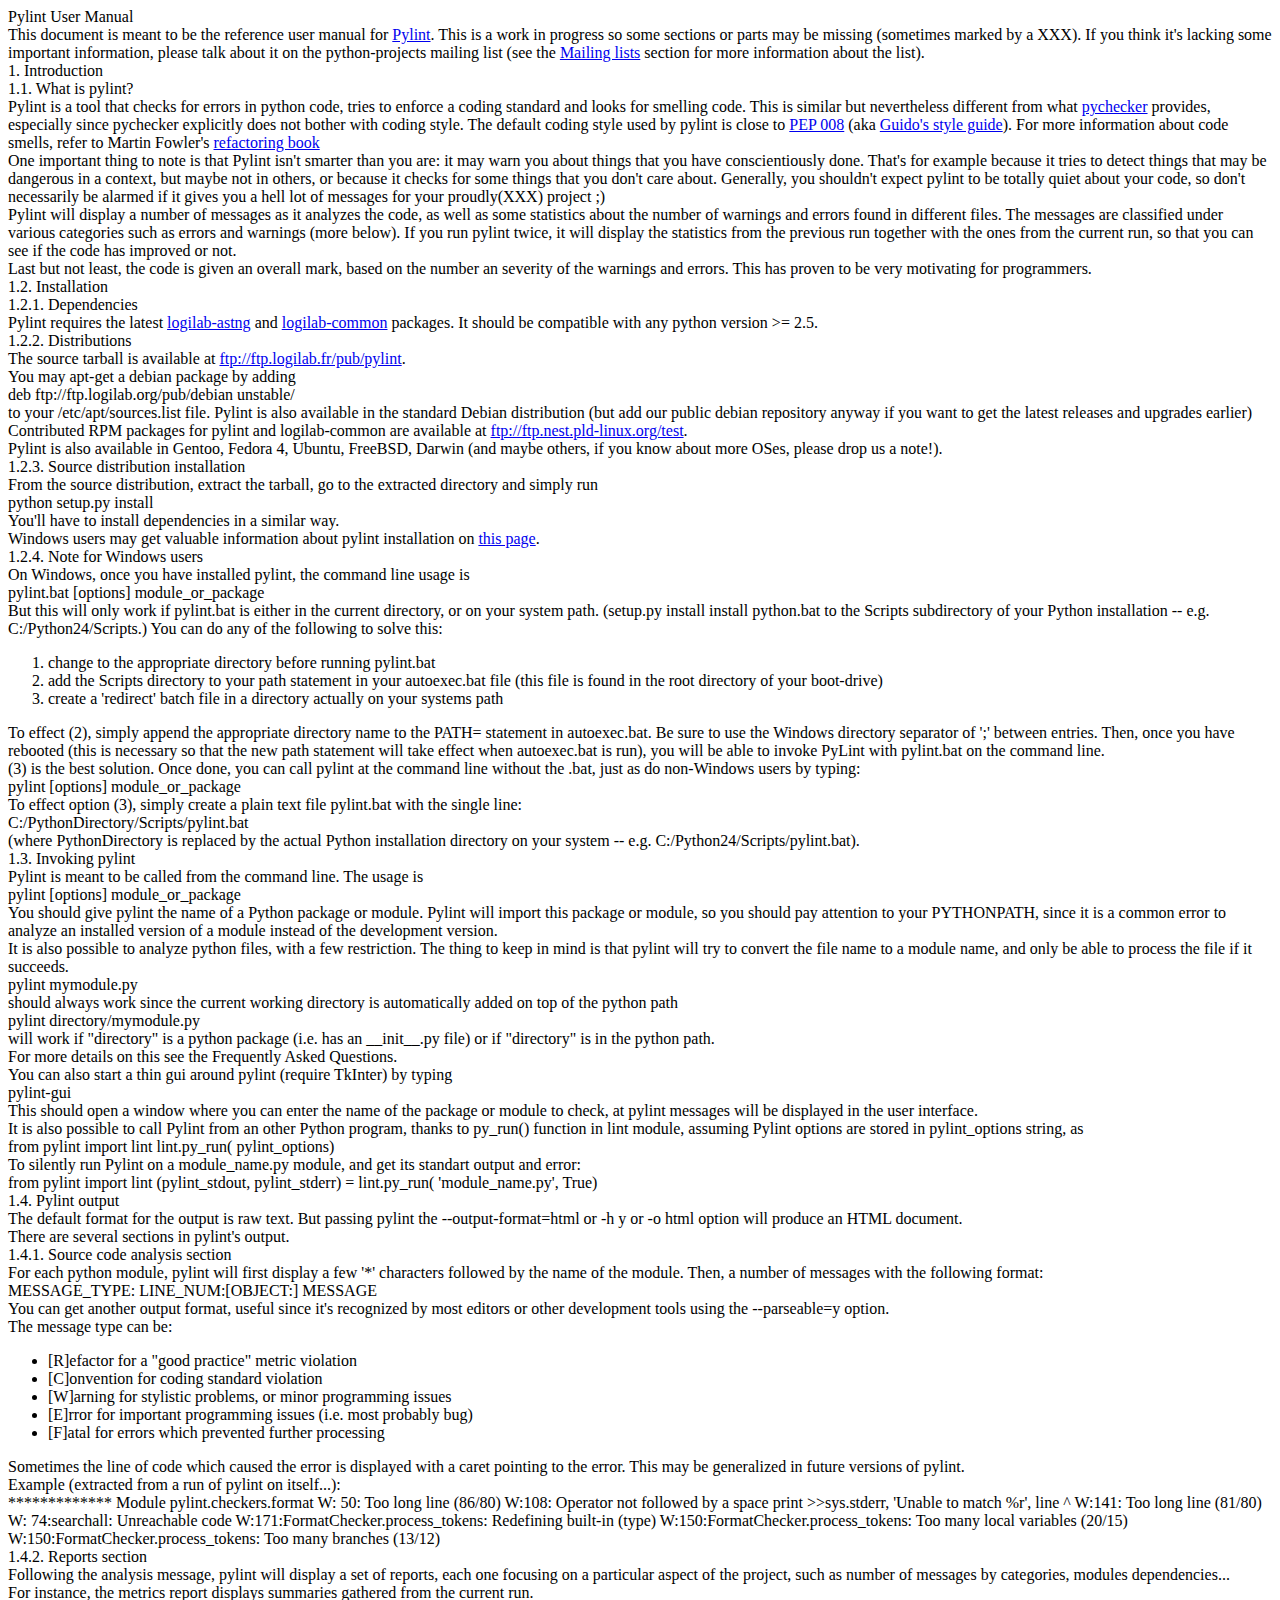
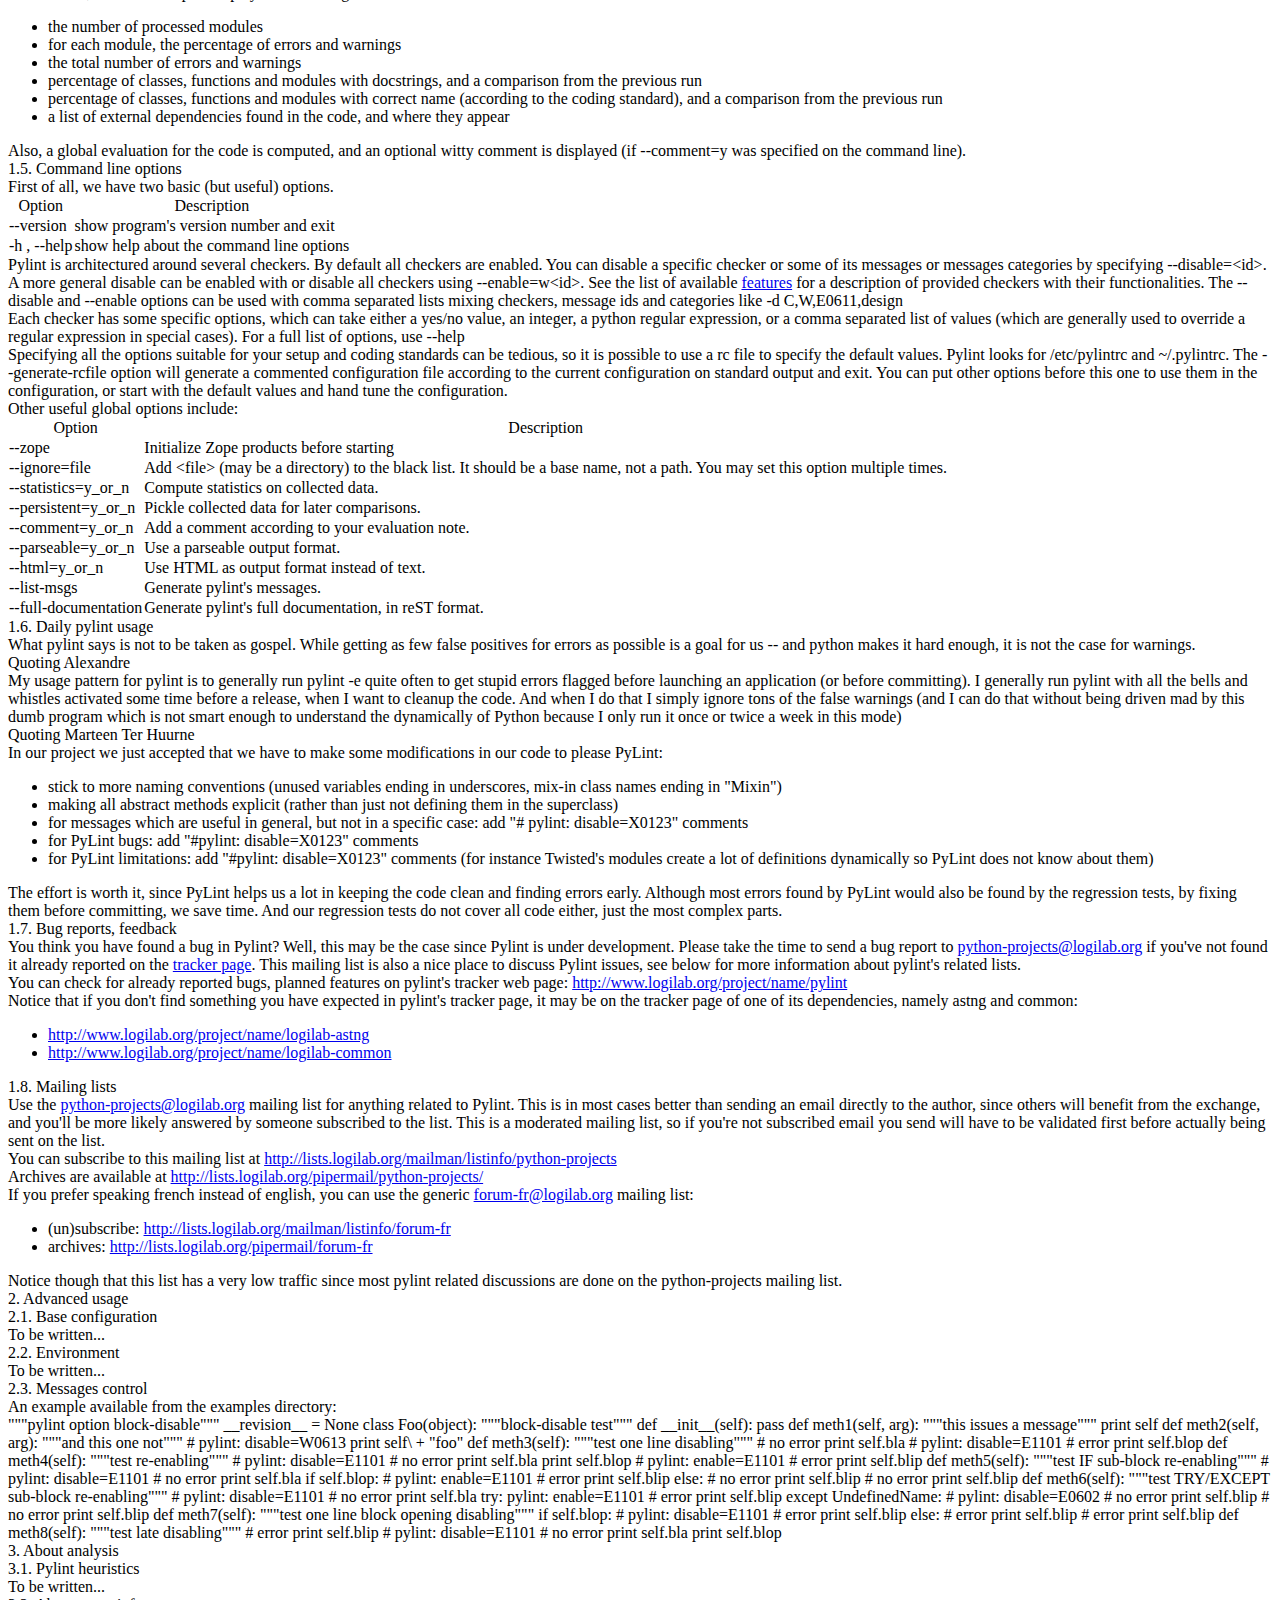
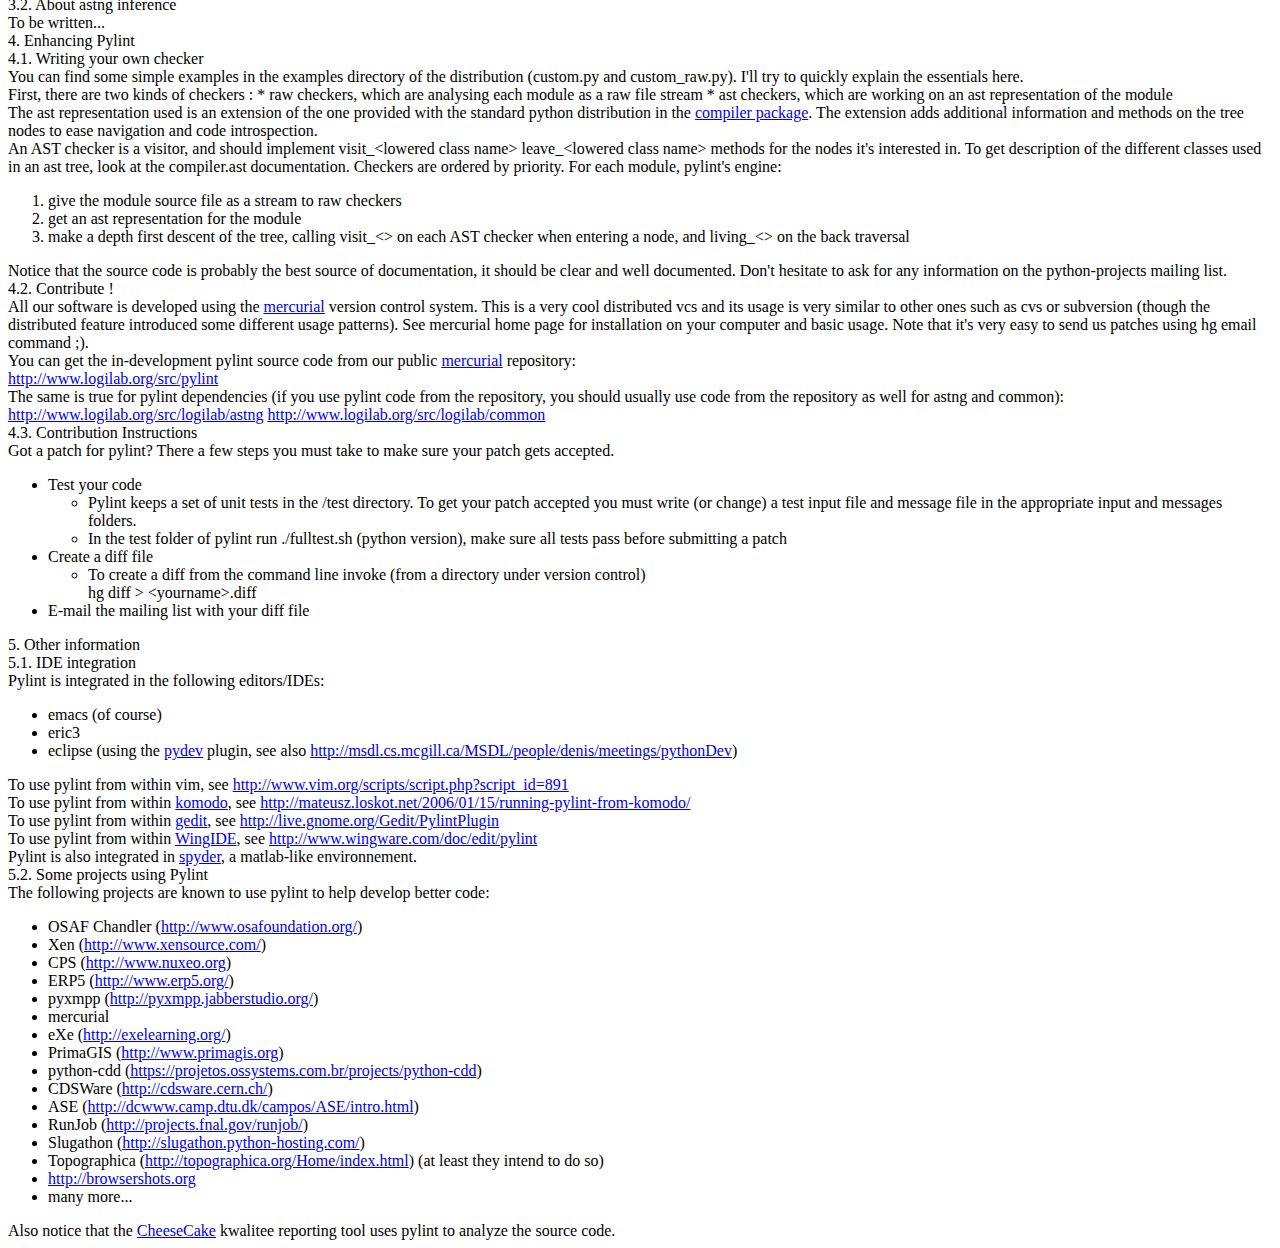
<file: lib/pylint/doc/manual.html>
<!DOCTYPE html PUBLIC "-//W3C//DTD HTML 4.01 Transitional//EN" "http://www.w3.org/TR/html4/loose.dtd">
<div class="component-title-block"><div class="component-title">Pylint User Manual</div></div>

<div class="para">This document is meant to be the reference user manual for <a class="" href="http://www.logilab.org/project/name/pylint">Pylint</a>.  This is a
work in progress so some sections or parts may be missing (sometimes marked by a
XXX).  If you think it's lacking some important information, please talk about
it on the python-projects mailing list (see the <a class="" href="#mailing-lists">Mailing lists</a> section for
more information about the list).</div>
<div class="sect1-title">
<a name="introduction"></a>1. Introduction</div>

<div class="sect2-title">
<a name="what-is-pylint"></a>1.1. What is pylint?</div>

<div class="para">Pylint is a tool that checks for errors in python code, tries to enforce a
coding standard and looks for smelling code. This is similar but nevertheless
different from what <a class="" href="http://pychecker.sf.net">pychecker</a> provides, especially since pychecker explicitly
does not bother with coding style. The default coding style used by pylint is
close to <a class="" href="http://www.python.org/dev/peps/pep-0008/">PEP 008</a> (aka <a class="" href="http://www.python.org/doc/essays/styleguide.html">Guido's style guide</a>). For more information about
code smells, refer to Martin Fowler's <a class="" href="http://www.refactoring.com/">refactoring book</a>
</div>
<div class="para">One important thing to note is that Pylint isn't smarter than you are: it may
warn you about things that you have conscientiously done. That's for example
because it tries to detect things that may be dangerous in a context, but maybe
not in others, or because it checks for some things that you don't care
about. Generally, you shouldn't expect pylint to be totally quiet about your
code, so don't necessarily be alarmed if it gives you a hell lot of messages for
your proudly(XXX) project ;)</div>
<div class="para">Pylint will display a number of messages as it analyzes the code, as well as
some statistics about the number of warnings and errors found in different
files. The messages are classified under various categories such as errors and
warnings (more below). If you run pylint twice, it will display the statistics
from the previous run together with the ones from the current run, so that you
can see if the code has improved or not.</div>
<div class="para">Last but not least, the code is given an overall mark, based on the number an
severity of the warnings and errors. This has proven to be very motivating for
programmers.</div>

<div class="sect2-title">
<a name="installation"></a>1.2. Installation</div>

<div class="sect3-title">
<a name="dependencies"></a>1.2.1. Dependencies</div>

<div class="para">Pylint requires the latest <a class="" href="http://www.logilab.org/project/name/astng">logilab-astng</a> and <a class="" href="http://www.logilab.org/project/name/common">logilab-common</a>
packages. It should be compatible with any python version &gt;= 2.5.</div>

<div class="sect3-title">
<a name="distributions"></a>1.2.2. Distributions</div>

<div class="para">The source tarball is available at <a class="" href="ftp://ftp.logilab.fr/pub/pylint">ftp://ftp.logilab.fr/pub/pylint</a>.</div>
<div class="para">You may apt-get a debian package by adding</div>
<div class="programlisting">
deb ftp://ftp.logilab.org/pub/debian unstable/
</div>
<div class="para">to your <span class="emphasis">/etc/apt/sources.list</span> file. Pylint is also available in the
standard Debian distribution (but add our public debian repository
anyway if you want to get the latest releases and upgrades earlier)</div>
<div class="para">Contributed RPM packages for pylint and logilab-common are available at
<a class="" href="ftp://ftp.nest.pld-linux.org/test">ftp://ftp.nest.pld-linux.org/test</a>.</div>
<div class="para">Pylint is also available in Gentoo, Fedora 4, Ubuntu, FreeBSD, Darwin
(and maybe others, if you know about more OSes, please drop us a note!).</div>

<div class="sect3-title">
<a name="source-distribution-installation"></a>1.2.3. Source distribution installation</div>

<div class="para">From the source distribution, extract the tarball, go to the extracted
directory and simply run</div>
<div class="programlisting">
python setup.py install
</div>
<div class="para">You'll have to install dependencies in a similar way.</div>
<div class="para">Windows users may get valuable information about pylint installation on
<a class="" href="http://thinkhole.org/wp/2006/01/16/installing-pylint-on-windows/">this page</a>.</div>

<div class="sect3-title">
<a name="note-for-windows-users"></a>1.2.4. Note for Windows users</div>

<div class="para">On Windows, once you have installed pylint, the command line usage is</div>
<div class="programlisting">
pylint.bat [options] module_or_package
</div>
<div class="para">But this will only work if <span class="emphasis">pylint.bat</span> is either in the current
directory, or on your system path. (<span class="emphasis">setup.py</span> install install <span class="emphasis">python.bat</span>
to the <span class="emphasis">Scripts</span> subdirectory of your Python installation -- e.g.
C:/Python24/Scripts.) You can do any of the following to solve this:</div>
<ol class="list">
<li class="listitem">
<div class="para">change to the appropriate directory before running pylint.bat</div>
</li>
<li class="listitem">
<div class="para">add the Scripts directory to your path statement in your autoexec.bat
file (this file is found in the root directory of your boot-drive)</div>
</li>
<li class="listitem">
<div class="para">create a 'redirect' batch file in a directory actually on your
systems path</div>
</li>
</ol>
<div class="para">To effect (2), simply append the appropriate directory name to the PATH=
statement in autoexec.bat. Be sure to use the Windows directory
separator of ';' between entries. Then, once you have rebooted (this is
necessary so that the new path statement will take effect when
autoexec.bat is run), you will be able to invoke PyLint with
pylint.bat on the command line.</div>
<div class="para">(3) is the best solution. Once done, you can call pylint at the command
line without the .bat, just as do non-Windows users by typing:</div>
<div class="programlisting">
pylint [options] module_or_package
</div>
<div class="para">To effect option (3), simply create a plain text file pylint.bat with
the single line:</div>
<div class="programlisting">
C:/PythonDirectory/Scripts/pylint.bat
</div>
<div class="para">(where PythonDirectory is replaced by the actual Python installation
directory on your system -- e.g. C:/Python24/Scripts/pylint.bat).</div>


<div class="sect2-title">
<a name="invoking-pylint"></a>1.3. Invoking pylint</div>

<div class="para">Pylint is meant to be called from the command line. The usage is</div>
<div class="programlisting">
pylint [options] module_or_package
</div>
<div class="para">You should give pylint the name of a Python package or module. Pylint
will <span class="literal">import</span> this package or module, so you should pay attention to
your <span class="literal">PYTHONPATH</span>, since it is a common error to analyze an
installed version of a module instead of the development version.</div>
<div class="para">It is also possible to analyze python files, with a few
restriction. The thing to keep in mind is that pylint will try to
convert the file name to a module name, and only be able to process
the file if it succeeds.</div>
<div class="programlisting">
pylint mymodule.py
</div>
<div class="para">should always work since the current working
directory is automatically added on top of the python path</div>
<div class="programlisting">
pylint directory/mymodule.py
</div>
<div class="para">will work if "directory" is a python package (i.e. has an __init__.py
file) or if "directory" is in the python path.</div>
<div class="para">For more details on this see the Frequently Asked Questions.</div>
<div class="para">You can also start a thin gui around pylint (require TkInter) by
typing</div>
<div class="programlisting">
pylint-gui
</div>
<div class="para">This should open a window where you can enter the name of the package
or module to check, at pylint messages will be displayed in the user
interface.</div>
<div class="para">It is also possible to call Pylint from an other Python program,
thanks to <span class="literal">py_run()</span> function in <span class="literal">lint</span> module,
assuming Pylint options are stored in <span class="literal">pylint_options</span> string, as</div>
<div class="programlisting">
from pylint import lint
lint.py_run( pylint_options)
</div>
<div class="para">To silently run Pylint on a <span class="literal">module_name.py</span> module,
and get its standart output and error:</div>
<div class="programlisting">
from pylint import lint
(pylint_stdout, pylint_stderr) = lint.py_run( 'module_name.py', True)
</div>

<div class="sect2-title">
<a name="pylint-output"></a>1.4. Pylint output</div>

<div class="para">The default format for the output is raw text. But passing pylint the
<span class="literal">--output-format=html</span> or <span class="literal">-h y</span> or <span class="literal">-o html</span> option will produce an HTML document.</div>
<div class="para">There are several sections in pylint's output.</div>
<div class="sect3-title">
<a name="source-code-analysis-section"></a>1.4.1. Source code analysis section</div>

<div class="para">For each python module,
pylint will first display a few '*' characters followed by the name
of the module. Then, a number of messages with the following
format:</div>
<div class="programlisting">
MESSAGE_TYPE: LINE_NUM:[OBJECT:] MESSAGE
</div>
<div class="para">You can get another output format, useful since it's recognized by
most editors or other development tools using the <span class="literal">--parseable=y</span>
option.</div>
<div class="para">The message type can be:</div>
<div class="blockquote">
<ul class="list">
<li class="listitem">
<div class="para">[R]efactor for a "good practice" metric violation</div>
</li>
<li class="listitem">
<div class="para">[C]onvention for coding standard violation</div>
</li>
<li class="listitem">
<div class="para">[W]arning for stylistic problems, or minor programming issues</div>
</li>
<li class="listitem">
<div class="para">[E]rror for important programming issues (i.e. most probably bug)</div>
</li>
<li class="listitem">
<div class="para">[F]atal for errors which prevented further processing</div>
</li>
</ul>
</div>
<div class="para">Sometimes the line of code which caused the error is displayed with
a caret pointing to the error. This may be generalized in future
versions of pylint.</div>
<div class="para">Example (extracted from a run of pylint on itself...):</div>
<div class="programlisting">
************* Module pylint.checkers.format
W: 50: Too long line (86/80)
W:108: Operator not followed by a space
     print &gt;&gt;sys.stderr, 'Unable to match %r', line
            ^
W:141: Too long line (81/80)
W: 74:searchall: Unreachable code
W:171:FormatChecker.process_tokens: Redefining built-in (type)
W:150:FormatChecker.process_tokens: Too many local variables (20/15)
W:150:FormatChecker.process_tokens: Too many branches (13/12)
</div>

<div class="sect3-title">
<a name="reports-section"></a>1.4.2. Reports section</div>

<div class="para">Following the analysis message, pylint will display a set of reports,
each one focusing on a particular aspect of the project, such as number
of messages by categories, modules dependencies...</div>
<div class="para">For instance, the metrics report displays summaries gathered from the
current run.</div>
<div class="blockquote">
<ul class="list">
<li class="listitem">
<div class="para">the number of processed modules</div>
</li>
<li class="listitem">
<div class="para">for each module, the percentage of errors and warnings</div>
</li>
<li class="listitem">
<div class="para">the total number of errors and warnings</div>
</li>
<li class="listitem">
<div class="para">percentage of classes, functions and modules with docstrings, and
a comparison from the previous run</div>
</li>
<li class="listitem">
<div class="para">percentage of classes, functions and modules with correct name
(according to the coding standard), and a comparison from the
previous run</div>
</li>
<li class="listitem">
<div class="para">a list of external dependencies found in the code, and where they appear</div>
</li>
</ul>
</div>
<div class="para">Also, a global evaluation for the code is computed, and an
optional witty comment is displayed (if <span class="literal">--comment=y</span> was
specified on the command line).</div>


<div class="sect2-title">
<a name="command-line-options"></a>1.5. Command line options</div>

<div class="para">First of all, we have two basic (but useful) options.</div>
<a name="id196100"></a><table class="table" cellspacing="0">
<thead class="bordered-cells"><tr class="odd-line">
<td class="title-cell" rowspan="1" colspan="1" style="text-align: center;">Option</td>
<td class="title-cell" rowspan="1" colspan="1" style="text-align: center;">Description</td>
</tr></thead>
<tbody class="backgrounded-cells">
<tr class="odd-line">
<td class="regular-cell" rowspan="1" colspan="1">
<span class="command">
--version</span>
</td>
<td class="regular-cell" rowspan="1" colspan="1">
<div class="para">show program's version number and exit</div>
</td>
</tr>
<tr class="even-line">
<td class="regular-cell" rowspan="1" colspan="1">
<span class="command">
-h</span><span class="command">
, --help</span>
</td>
<td class="regular-cell" rowspan="1" colspan="1">
<div class="para">show help about the command line options</div>
</td>
</tr>
</tbody>
</table>
<div class="para">Pylint is architectured around several checkers. By default all
checkers are enabled. You can disable a specific checker or some of its
messages or messages categories by specifying
<span class="literal">--disable=&lt;id&gt;</span>. A more general disable can be enabled with
or disable all checkers using
<span class="literal">--enable=w&lt;id&gt;</span>. See the list of available <a class="" href="features.html">features</a> for a
description of provided checkers with their functionalities.
The <span class="literal">--disable</span> and <span class="literal">--enable</span> options can be used with comma separated lists
mixing checkers, message ids and categories like <span class="literal">-d C,W,E0611,design</span>
</div>
<div class="para">Each checker has some specific options, which can take either a yes/no
value, an integer, a python regular expression, or a comma separated
list of values (which are generally used to override a regular
expression in special cases). For a full list of options, use <span class="literal">--help</span>
</div>
<div class="para">Specifying all the options suitable for your setup and coding
standards can be tedious, so it is possible to use a rc file to
specify the default values. Pylint looks for /etc/pylintrc and
~/.pylintrc. The <span class="literal">--generate-rcfile</span> option will generate a
commented configuration file according to the current configuration on
standard output and exit. You can put other options before this one to
use them in the configuration, or start with the default values and
hand tune the configuration.</div>
<div class="para">Other useful global options include:</div>
<a name="id196238"></a><table class="table" cellspacing="0">
<thead class="bordered-cells"><tr class="odd-line">
<td class="title-cell" rowspan="1" colspan="1" style="text-align: center;">Option</td>
<td class="title-cell" rowspan="1" colspan="1" style="text-align: center;">Description</td>
</tr></thead>
<tbody class="backgrounded-cells">
<tr class="odd-line">
<td class="regular-cell" rowspan="1" colspan="1">
<span class="command">
--zope</span>
</td>
<td class="regular-cell" rowspan="1" colspan="1">
<div class="para">Initialize Zope products before starting</div>
</td>
</tr>
<tr class="even-line">
<td class="regular-cell" rowspan="1" colspan="1">
<span class="command">
--ignore=<span class="replaceable">file</span></span>
</td>
<td class="regular-cell" rowspan="1" colspan="1">
<div class="para">Add &lt;file&gt; (may be a directory) to the black
list. It should be a base name, not a path.
You may set this option multiple times.</div>
</td>
</tr>
<tr class="odd-line">
<td class="regular-cell" rowspan="1" colspan="1">
<span class="command">
--statistics=<span class="replaceable">y_or_n</span></span>
</td>
<td class="regular-cell" rowspan="1" colspan="1">
<div class="para">Compute statistics on collected data.</div>
</td>
</tr>
<tr class="even-line">
<td class="regular-cell" rowspan="1" colspan="1">
<span class="command">
--persistent=<span class="replaceable">y_or_n</span></span>
</td>
<td class="regular-cell" rowspan="1" colspan="1">
<div class="para">Pickle collected data for later comparisons.</div>
</td>
</tr>
<tr class="odd-line">
<td class="regular-cell" rowspan="1" colspan="1">
<span class="command">
--comment=<span class="replaceable">y_or_n</span></span>
</td>
<td class="regular-cell" rowspan="1" colspan="1">
<div class="para">Add a comment according to your evaluation note.</div>
</td>
</tr>
<tr class="even-line">
<td class="regular-cell" rowspan="1" colspan="1">
<span class="command">
--parseable=<span class="replaceable">y_or_n</span></span>
</td>
<td class="regular-cell" rowspan="1" colspan="1">
<div class="para">Use a parseable output format.</div>
</td>
</tr>
<tr class="odd-line">
<td class="regular-cell" rowspan="1" colspan="1">
<span class="command">
--html=<span class="replaceable">y_or_n</span></span>
</td>
<td class="regular-cell" rowspan="1" colspan="1">
<div class="para">Use HTML as output format instead of text.</div>
</td>
</tr>
<tr class="even-line">
<td class="regular-cell" rowspan="1" colspan="1">
<span class="command">
--list-msgs</span>
</td>
<td class="regular-cell" rowspan="1" colspan="1">
<div class="para">Generate pylint's messages.</div>
</td>
</tr>
<tr class="odd-line">
<td class="regular-cell" rowspan="1" colspan="1">
<span class="command">
--full-documentation</span>
</td>
<td class="regular-cell" rowspan="1" colspan="1">
<div class="para">Generate pylint's full documentation, in reST format.</div>
</td>
</tr>
</tbody>
</table>

<div class="sect2-title">
<a name="daily-pylint-usage"></a>1.6. Daily pylint usage</div>

<div class="para">What pylint says is not to be taken as gospel. While getting as
few false positives for errors as possible is a goal for us -- and
python makes it hard enough, it is not the case for warnings.</div>
<div class="variablelist">
<div class="varlistentry">
<div class="varterm">
Quoting Alexandre</div>
<div class="varlistitem">
<div class="para">My usage pattern for pylint is to generally run pylint -e quite often to
get stupid errors flagged before launching an application (or before
committing). I generally run pylint with all the bells and whistles
activated some time before a release, when I want to cleanup the code.
And when I do that I simply ignore tons of the false warnings (and I
can do that without being driven mad by this dumb program which is not
smart enough to understand the dynamically of Python because I only run
it once or twice a week in this mode)</div>
</div>
</div>
<div class="varlistentry">
<div class="varterm">
Quoting Marteen Ter Huurne</div>
<div class="varlistitem">
<div class="para">In our project we just accepted that we have to make some modifications in our
code to please PyLint:</div>
<ul class="list">
<li class="listitem">
<div class="para">stick to more naming conventions (unused variables ending in underscores,
mix-in class names ending in "Mixin")</div>
</li>
<li class="listitem">
<div class="para">making all abstract methods explicit (rather than just not defining them in
the superclass)</div>
</li>
<li class="listitem">
<div class="para">for messages which are useful in general, but not in a specific case: add "#
pylint: disable=X0123" comments</div>
</li>
<li class="listitem">
<div class="para">for PyLint bugs: add "#pylint: disable=X0123" comments</div>
</li>
<li class="listitem">
<div class="para">for PyLint limitations: add "#pylint: disable=X0123" comments
(for instance Twisted's modules create a lot of definitions dynamically so
PyLint does not know about them)</div>
</li>
</ul>
<div class="para">The effort is worth it, since PyLint helps us a lot in keeping the code clean
and finding errors early. Although most errors found by PyLint would also be
found by the regression tests, by fixing them before committing, we save time.
And our regression tests do not cover all code either, just the most complex
parts.</div>
</div>
</div>
</div>

<div class="sect2-title">
<a name="bug-reports-feedback"></a>1.7. Bug reports, feedback</div>

<div class="para">You think you have found a bug in Pylint? Well, this may be the case
since Pylint is under development. Please take the time to send a bug
report to <a class="" href="mailto:python-projects@logilab.org">python-projects@logilab.org</a> if you've not found it already reported on
the <a class="" href="http://www.logilab.org/project/name/pylint">tracker page</a>. This mailing list is also a nice place to
discuss Pylint issues, see below for more information about pylint's related
lists.</div>
<div class="para">You can check for already reported bugs, planned features on pylint's tracker
web page: <a class="" href="http://www.logilab.org/project/name/pylint">http://www.logilab.org/project/name/pylint</a>
</div>
<div class="para">Notice that if you don't find something you have expected in pylint's
tracker page, it may be on the tracker page of one of its dependencies, namely
astng and common:</div>
<ul class="list">
<li class="listitem">
<div class="para"><a class="" href="http://www.logilab.org/project/name/logilab-astng">http://www.logilab.org/project/name/logilab-astng</a></div>
</li>
<li class="listitem">
<div class="para"><a class="" href="http://www.logilab.org/project/name/logilab-common">http://www.logilab.org/project/name/logilab-common</a></div>
</li>
</ul>

<div class="sect2-title">
<a name="mailing-lists"></a>1.8. Mailing lists</div>

<div class="para">Use the <a class="" href="mailto:python-projects@logilab.org">python-projects@logilab.org</a> mailing list for anything related
to Pylint. This is in most cases better than sending an email directly
to the author, since others will benefit from the exchange, and you'll
be more likely answered by someone subscribed to the list. This is a
moderated mailing list, so if you're not subscribed email you send will have to
be validated first before actually being sent on the list.</div>
<div class="para">You can subscribe to this mailing list at
<a class="" href="http://lists.logilab.org/mailman/listinfo/python-projects">http://lists.logilab.org/mailman/listinfo/python-projects</a>
</div>
<div class="para">Archives are available at
<a class="" href="http://lists.logilab.org/pipermail/python-projects/">http://lists.logilab.org/pipermail/python-projects/</a>
</div>
<div class="para">If you prefer speaking french instead of english, you can use the
generic <a class="" href="mailto:forum-fr@logilab.org">forum-fr@logilab.org</a> mailing list:</div>
<ul class="list">
<li class="listitem">
<div class="para">(un)subscribe: <a class="" href="http://lists.logilab.org/mailman/listinfo/forum-fr">http://lists.logilab.org/mailman/listinfo/forum-fr</a>
</div>
</li>
<li class="listitem">
<div class="para">archives: <a class="" href="http://lists.logilab.org/pipermail/forum-fr">http://lists.logilab.org/pipermail/forum-fr</a>
</div>
</li>
</ul>
<div class="para">Notice though that this list has a very low traffic since most pylint related
discussions are done on the python-projects mailing list.</div>


<div class="sect1-title">
<a name="advanced-usage"></a>2. Advanced usage</div>

<div class="sect2-title">
<a name="base-configuration"></a>2.1. Base configuration</div>

<div class="para">To be written...</div>

<div class="sect2-title">
<a name="environment"></a>2.2. Environment</div>

<div class="para">To be written...</div>

<div class="sect2-title">
<a name="messages-control"></a>2.3. Messages control</div>

<div class="para">An example available from the examples directory:</div>
<div class="programlisting">
"""pylint option block-disable"""

__revision__ = None

class Foo(object):
    """block-disable test"""

    def __init__(self):
        pass

    def meth1(self, arg):
        """this issues a message"""
        print self

    def meth2(self, arg):
        """and this one not"""
        # pylint: disable=W0613
        print self\
              + "foo"

    def meth3(self):
        """test one line disabling"""
        # no error
        print self.bla # pylint: disable=E1101
        # error
        print self.blop

    def meth4(self):
        """test re-enabling"""
        # pylint: disable=E1101
        # no error
        print self.bla
        print self.blop
        # pylint: enable=E1101
        # error
        print self.blip

    def meth5(self):
        """test IF sub-block re-enabling"""
        # pylint: disable=E1101
        # no error
        print self.bla
        if self.blop:
            # pylint: enable=E1101
            # error
            print self.blip
        else:
            # no error
            print self.blip
        # no error
        print self.blip

    def meth6(self):
        """test TRY/EXCEPT sub-block re-enabling"""
        # pylint: disable=E1101
        # no error
        print self.bla
        try:
             pylint: enable=E1101
            # error
            print self.blip
        except UndefinedName: # pylint: disable=E0602
            # no error
            print self.blip
        # no error
        print self.blip

    def meth7(self):
        """test one line block opening disabling"""
        if self.blop: # pylint: disable=E1101
            # error
            print self.blip
        else:
            # error
            print self.blip
        # error
        print self.blip


    def meth8(self):
        """test late disabling"""
        # error
        print self.blip
        # pylint: disable=E1101
        # no error
        print self.bla
        print self.blop
</div>


<div class="sect1-title">
<a name="about-analysis"></a>3. About analysis</div>

<div class="sect2-title">
<a name="pylint-heuristics"></a>3.1. Pylint heuristics</div>

<div class="para">To be written...</div>

<div class="sect2-title">
<a name="about-astng-inference"></a>3.2. About astng inference</div>

<div class="para">To be written...</div>


<div class="sect1-title">
<a name="enhancing-pylint"></a>4. Enhancing Pylint</div>

<div class="sect2-title">
<a name="writing-your-own-checker"></a>4.1. Writing your own checker</div>

<div class="para">You can find some simple examples in the examples
directory of the distribution (custom.py and custom_raw.py). I'll try to
quickly explain the essentials here.</div>
<div class="para">First, there are two kinds of checkers :
* raw checkers, which are analysing each module as a raw file stream
* ast checkers, which are working on an ast representation of the module</div>
<div class="para">The ast representation used is an extension of the one provided with the
standard python distribution in the <a class="" href="http://python.org/doc/current/lib/module-compiler.html">compiler package</a>. The extension
adds additional information and methods on the tree nodes to ease
navigation and code introspection.</div>
<div class="para">An AST checker is a visitor, and should implement
visit_&lt;lowered class name&gt;
leave_&lt;lowered class name&gt;
methods for the nodes it's interested in. To get description of the different
classes used in an ast tree, look at the <span class="emphasis">compiler.ast documentation</span>.
Checkers are ordered by priority. For each module, pylint's engine:</div>
<ol class="list">
<li class="listitem">
<div class="para">give the module source file as a stream to raw checkers</div>
</li>
<li class="listitem">
<div class="para">get an ast representation for the module</div>
</li>
<li class="listitem">
<div class="para">make a depth first descent of the tree, calling visit_&lt;&gt; on each AST
checker when entering a node, and living_&lt;&gt; on the back traversal</div>
</li>
</ol>
<div class="para">Notice that the source code is probably the best source of
documentation, it should be clear and well documented. Don't hesitate to
ask for any information on the python-projects mailing list.</div>

<div class="sect2-title">
<a name="contribute"></a>4.2. Contribute !</div>

<div class="para">All our software is developed using the <a class="" href="http://www.selenic.com/mercurial/">mercurial</a> version control
system. This is a very cool distributed vcs and its usage is very similar to
other ones such as cvs or subversion (though the distributed feature introduced
some different usage patterns). See mercurial home page for installation on
your computer and basic usage. Note that it's very easy to send us patches using
<span class="emphasis">hg email</span> command ;).</div>
<div class="para">You can get the in-development pylint source code from our public <a class="" href="http://www.selenic.com/mercurial/">mercurial</a>
repository:</div>
<div class="para"><a class="" href="http://www.logilab.org/src/pylint">http://www.logilab.org/src/pylint</a></div>
<div class="para">The same is true for pylint dependencies (if you use pylint code from the
repository, you should usually use code from the repository as well for astng
and common):</div>
<div class="para">
<a class="" href="http://www.logilab.org/src/logilab/astng">http://www.logilab.org/src/logilab/astng</a>
<a class="" href="http://www.logilab.org/src/logilab/common">http://www.logilab.org/src/logilab/common</a>
</div>

<div class="sect2-title">
<a name="contribution-instructions"></a>4.3. Contribution Instructions</div>

<div class="para">Got a patch for pylint?  There a few steps you must take to make sure your
patch gets accepted.</div>
<ul class="list">
<li class="listitem">
<div class="variablelist">
<div class="varlistentry">
<div class="varterm">
<span class="varname">Test your code</span>
</div>
<div class="varlistitem">
<ul class="list">
<li class="listitem">
<div class="para">Pylint keeps a set of unit tests in the /test directory. To get your
patch accepted you must write (or change) a test input file and message
file in the appropriate input and messages folders.</div>
</li>
<li class="listitem">
<div class="para">In the test folder of pylint run ./fulltest.sh (python version), make sure
all tests pass before submitting a patch</div>
</li>
</ul>
</div>
</div>
</div>
</li>
<li class="listitem">
<div class="variablelist">
<div class="varlistentry">
<div class="varterm">
<span class="varname">Create a diff file</span>
</div>
<div class="varlistitem">
<ul class="list">
<li class="listitem">
<div class="para">To create a diff from the command line invoke (from a directory under
version control)</div>
<div class="programlisting">
hg diff  &gt; &lt;yourname&gt;.diff
</div>
</li>
</ul>
</div>
</div>
</div>
</li>
<li class="listitem">
<div class="para">E-mail the mailing list with your diff file</div>
</li>
</ul>


<div class="sect1-title">
<a name="other-information"></a>5. Other information</div>

<div class="sect2-title">
<a name="ide-integration"></a>5.1. IDE integration</div>

<div class="para">Pylint is integrated in the following editors/IDEs:</div>
<ul class="list">
<li class="listitem">
<div class="para">emacs (of course)</div>
</li>
<li class="listitem">
<div class="para">eric3</div>
</li>
<li class="listitem">
<div class="para">eclipse (using the <a class="" href="http://pydev.sourceforge.net">pydev</a> plugin, see also
<a class="" href="http://msdl.cs.mcgill.ca/MSDL/people/denis/meetings/pythonDev">http://msdl.cs.mcgill.ca/MSDL/people/denis/meetings/pythonDev</a>)</div>
</li>
</ul>
<div class="para">To use pylint from within vim, see
<a class="" href="http://www.vim.org/scripts/script.php?script_id=891">http://www.vim.org/scripts/script.php?script_id=891</a>
</div>
<div class="para">To use pylint from within <a class="" href="http://www.activestate.com/Products/Komodo/">komodo</a>, see
<a class="" href="http://mateusz.loskot.net/2006/01/15/running-pylint-from-komodo/">http://mateusz.loskot.net/2006/01/15/running-pylint-from-komodo/</a>
</div>
<div class="para">To use pylint from within <a class="" href="http://www.gnome.org/projects/gedit/">gedit</a>, see
<a class="" href="http://live.gnome.org/Gedit/PylintPlugin">http://live.gnome.org/Gedit/PylintPlugin</a>
</div>
<div class="para">To use pylint from within <a class="" href="http://www.wingware.com/">WingIDE</a>, see
<a class="" href="http://www.wingware.com/doc/edit/pylint">http://www.wingware.com/doc/edit/pylint</a>
</div>
<div class="para">Pylint is also integrated in <a class="" href="http://code.google.com/p/spyderlib/">spyder</a>, a matlab-like environnement.</div>

<div class="sect2-title">
<a name="some-projects-using-pylint"></a>5.2. Some projects using Pylint</div>

<div class="para">The following projects are known to use pylint to help develop better
code:</div>
<ul class="list">
<li class="listitem">
<div class="para">OSAF Chandler (<a class="" href="http://www.osafoundation.org/">http://www.osafoundation.org/</a>)</div>
</li>
<li class="listitem">
<div class="para">Xen (<a class="" href="http://www.xensource.com/">http://www.xensource.com/</a>)</div>
</li>
<li class="listitem">
<div class="para">CPS (<a class="" href="http://www.nuxeo.org">http://www.nuxeo.org</a>)</div>
</li>
<li class="listitem">
<div class="para">ERP5 (<a class="" href="http://www.erp5.org/">http://www.erp5.org/</a>)</div>
</li>
<li class="listitem">
<div class="para">pyxmpp (<a class="" href="http://pyxmpp.jabberstudio.org/">http://pyxmpp.jabberstudio.org/</a>)</div>
</li>
<li class="listitem">
<div class="para">mercurial</div>
</li>
<li class="listitem">
<div class="para">eXe (<a class="" href="http://exelearning.org/">http://exelearning.org/</a>)</div>
</li>
<li class="listitem">
<div class="para">PrimaGIS (<a class="" href="http://www.primagis.org">http://www.primagis.org</a>)</div>
</li>
<li class="listitem">
<div class="para">python-cdd (<a class="" href="https://projetos.ossystems.com.br/projects/python-cdd">https://projetos.ossystems.com.br/projects/python-cdd</a>)</div>
</li>
<li class="listitem">
<div class="para">CDSWare (<a class="" href="http://cdsware.cern.ch/">http://cdsware.cern.ch/</a>)</div>
</li>
<li class="listitem">
<div class="para">ASE (<a class="" href="http://dcwww.camp.dtu.dk/campos/ASE/intro.html">http://dcwww.camp.dtu.dk/campos/ASE/intro.html</a>)</div>
</li>
<li class="listitem">
<div class="para">RunJob (<a class="" href="http://projects.fnal.gov/runjob/">http://projects.fnal.gov/runjob/</a>)</div>
</li>
<li class="listitem">
<div class="para">Slugathon (<a class="" href="http://slugathon.python-hosting.com/">http://slugathon.python-hosting.com/</a>)</div>
</li>
<li class="listitem">
<div class="para">Topographica (<a class="" href="http://topographica.org/Home/index.html">http://topographica.org/Home/index.html</a>) (at least they intend to do so)</div>
</li>
<li class="listitem">
<div class="para"><a class="" href="http://browsershots.org">http://browsershots.org</a></div>
</li>
<li class="listitem">
<div class="para">many more...</div>
</li>
</ul>
<div class="para">Also notice that the <a class="" href="http://cheesecake.sourceforge.net/">CheeseCake</a> kwalitee reporting tool uses pylint to
analyze the source code.</div>
</file>
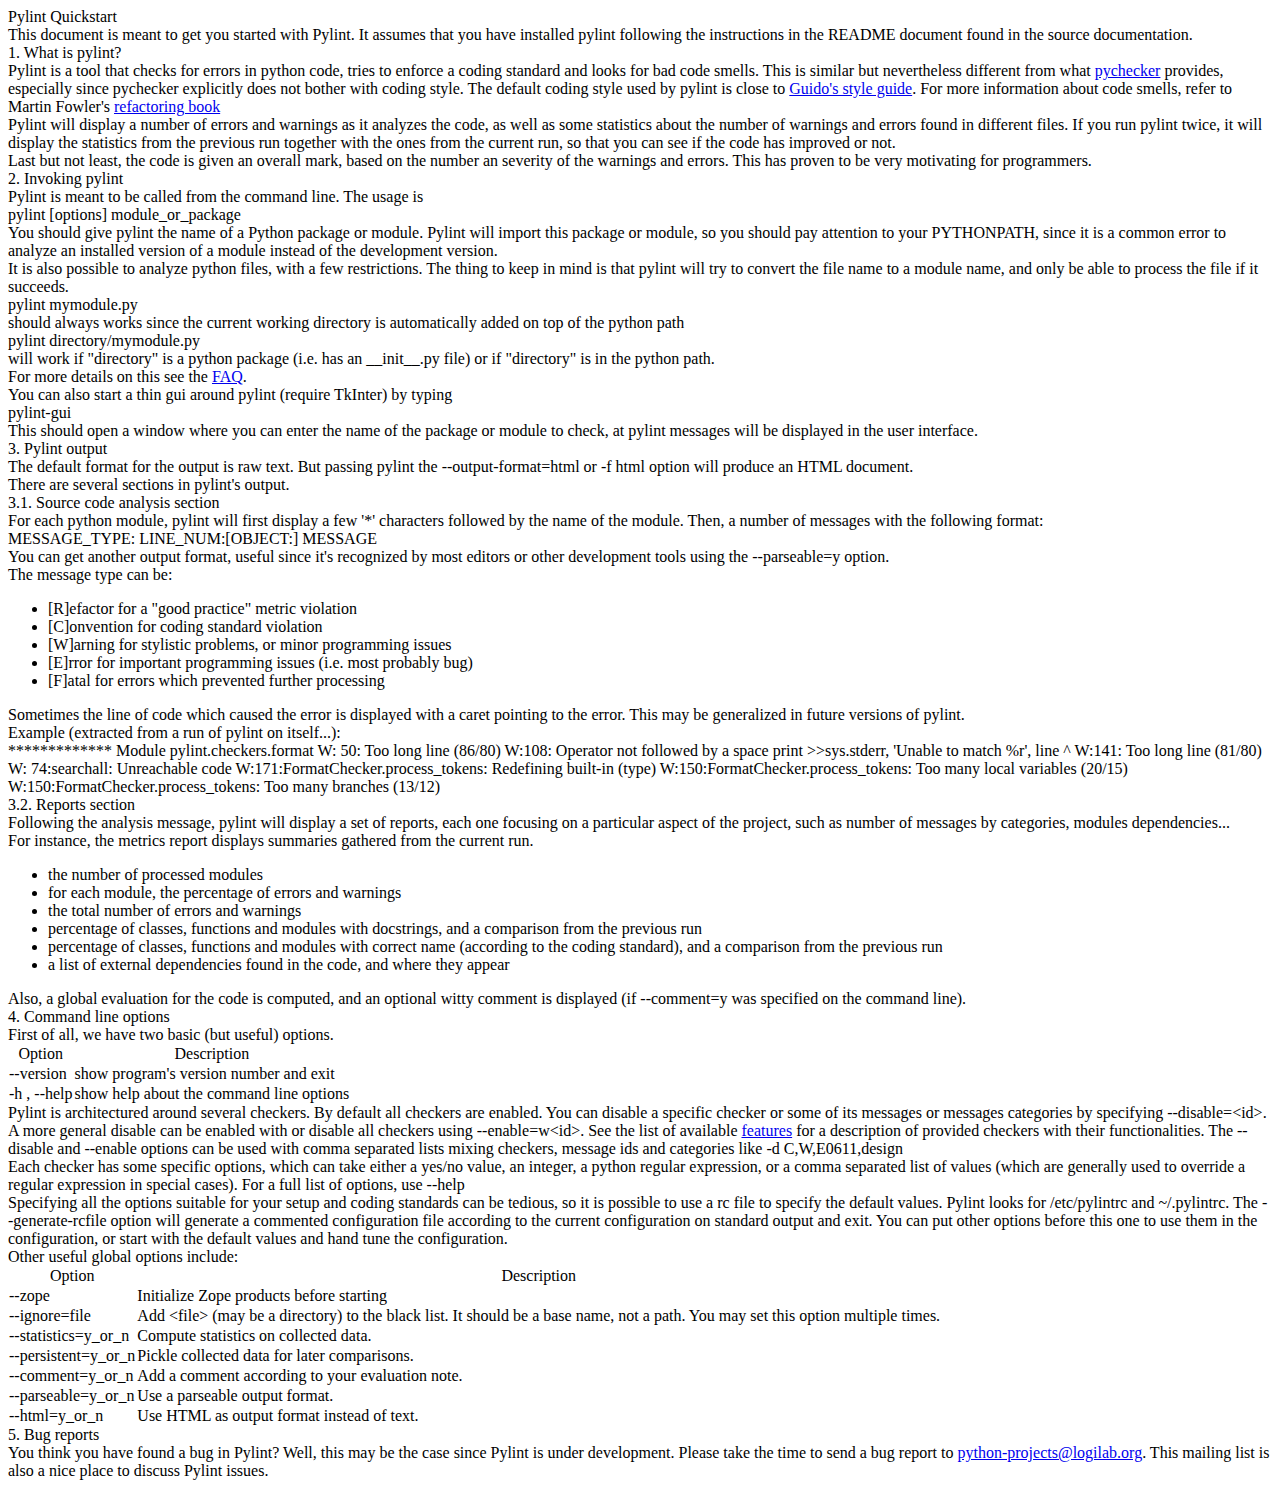
<file: lib/pylint/doc/quickstart.html>
<!DOCTYPE html PUBLIC "-//W3C//DTD HTML 4.01 Transitional//EN" "http://www.w3.org/TR/html4/loose.dtd">
<div class="component-title-block"><div class="component-title">Pylint Quickstart</div></div>

<div class="para">This document is meant to get you started with Pylint. It assumes that
you have installed pylint following the instructions in the README
document found in the source documentation.</div>
<div class="sect1-title">
<a name="what-is-pylint"></a>1. What is pylint?</div>

<div class="para">Pylint is a tool that checks for errors in python code, tries to
enforce a coding standard and looks for bad code smells. This is
similar but nevertheless different from what <a class="" href="http://pychecker.sf.net">pychecker</a> provides,
especially since pychecker explicitly does not bother with coding
style. The default coding style used by pylint is close to
<a class="" href="http://www.python.org/doc/essays/styleguide.html">Guido's style guide</a>. For more information about code smells, refer
to Martin Fowler's <a class="" href="http://www.refactoring.com/">refactoring book</a>
</div>
<div class="para">Pylint will display a number of errors and warnings as it analyzes the
code, as well as some statistics about the number of warnings and
errors found in different files. If you run pylint twice, it will
display the statistics from the previous run together with the ones
from the current run, so that you can see if the code has improved or
not.</div>
<div class="para">Last but not least, the code is given an overall mark, based on the
number an severity of the warnings and errors. This has proven to
be very motivating for programmers.</div>

<div class="sect1-title">
<a name="invoking-pylint"></a>2. Invoking pylint</div>

<div class="para">Pylint is meant to be called from the command line. The usage is</div>
<div class="programlisting">
pylint [options] module_or_package
</div>
<div class="para">You should give pylint the name of a Python package or module. Pylint
will <span class="literal">import</span> this package or module, so you should pay attention to
your <span class="literal">PYTHONPATH</span>, since it is a common error to analyze an
installed version of a module instead of the development version.</div>
<div class="para">It is also possible to analyze python files, with a few
restrictions. The thing to keep in mind is that pylint will try to
convert the file name to a module name, and only be able to process
the file if it succeeds.</div>
<div class="programlisting">
pylint mymodule.py
</div>
<div class="para">should always works since the current working
directory is automatically added on top  of the python path</div>
<div class="programlisting">
pylint directory/mymodule.py
</div>
<div class="para">will work if "directory" is a python package (i.e. has an __init__.py
file) or if "directory" is in the python path.</div>
<div class="para">For more details on this see the <a class="" href="FAQ.html">FAQ</a>.</div>
<div class="para">You can also start a thin gui around pylint (require TkInter) by
typing</div>
<div class="programlisting">
pylint-gui
</div>
<div class="para">This should open a window where you can enter the name of the package
or module to check, at pylint messages will be displayed in the user
interface.</div>

<div class="sect1-title">
<a name="pylint-output"></a>3. Pylint output</div>

<div class="para">The default format for the output is raw text. But passing pylint the
<span class="literal">--output-format=html</span> or <span class="literal">-f html</span> option will produce an HTML document.</div>
<div class="para">There are several sections in pylint's output.</div>
<div class="sect2-title">
<a name="source-code-analysis-section"></a>3.1. Source code analysis section</div>

<div class="para">For each python module,
pylint will first display a few '*' characters followed by the name
of the module. Then, a number of messages with the following
format:</div>
<div class="programlisting">
MESSAGE_TYPE: LINE_NUM:[OBJECT:] MESSAGE
</div>
<div class="para">You can get another output format, useful since it's recognized by
most editors or other development tools using the <span class="literal">--parseable=y</span>
option.</div>
<div class="para">The message type can be:</div>
<div class="blockquote">
<ul class="list">
<li class="listitem">
<div class="para">[R]efactor for a "good practice" metric violation</div>
</li>
<li class="listitem">
<div class="para">[C]onvention for coding standard violation</div>
</li>
<li class="listitem">
<div class="para">[W]arning for stylistic problems, or minor programming issues</div>
</li>
<li class="listitem">
<div class="para">[E]rror for important programming issues (i.e. most probably bug)</div>
</li>
<li class="listitem">
<div class="para">[F]atal for errors which prevented further processing</div>
</li>
</ul>
</div>
<div class="para">Sometimes the line of code which caused the error is displayed with
a caret pointing to the error. This may be generalized in future
versions of pylint.</div>
<div class="para">Example (extracted from a run of pylint on itself...):</div>
<div class="programlisting">
************* Module pylint.checkers.format
W: 50: Too long line (86/80)
W:108: Operator not followed by a space
     print &gt;&gt;sys.stderr, 'Unable to match %r', line
            ^
W:141: Too long line (81/80)
W: 74:searchall: Unreachable code
W:171:FormatChecker.process_tokens: Redefining built-in (type)
W:150:FormatChecker.process_tokens: Too many local variables (20/15)
W:150:FormatChecker.process_tokens: Too many branches (13/12)
</div>

<div class="sect2-title">
<a name="reports-section"></a>3.2. Reports section</div>

<div class="para">Following the analysis message, pylint will display a set of reports,
each one focusing on a particular aspect of the project, such as number
of messages by categories, modules dependencies...</div>
<div class="para">For instance, the metrics report displays summaries gathered from the
current run.</div>
<div class="blockquote">
<ul class="list">
<li class="listitem">
<div class="para">the number of processed modules</div>
</li>
<li class="listitem">
<div class="para">for each module, the percentage of errors and warnings</div>
</li>
<li class="listitem">
<div class="para">the total number of errors and warnings</div>
</li>
<li class="listitem">
<div class="para">percentage of classes, functions and modules with docstrings, and
a comparison from the previous run</div>
</li>
<li class="listitem">
<div class="para">percentage of classes, functions and modules with correct name
(according to the coding standard), and a comparison from the
previous run</div>
</li>
<li class="listitem">
<div class="para">a list of external dependencies found in the code, and where they appear</div>
</li>
</ul>
</div>
<div class="para">Also, a global evaluation for the code is computed, and an
optional witty comment is displayed (if <span class="literal">--comment=y</span> was
specified on the command line).</div>


<div class="sect1-title">
<a name="command-line-options"></a>4. Command line options</div>

<div class="para">First of all, we have two basic (but useful) options.</div>
<a name="id147453"></a><table class="table" cellspacing="0">
<thead class="bordered-cells"><tr class="odd-line">
<td class="title-cell" rowspan="1" colspan="1" style="text-align: center;">Option</td>
<td class="title-cell" rowspan="1" colspan="1" style="text-align: center;">Description</td>
</tr></thead>
<tbody class="backgrounded-cells">
<tr class="odd-line">
<td class="regular-cell" rowspan="1" colspan="1">
<span class="command">
--version</span>
</td>
<td class="regular-cell" rowspan="1" colspan="1">
<div class="para">show program's version number and exit</div>
</td>
</tr>
<tr class="even-line">
<td class="regular-cell" rowspan="1" colspan="1">
<span class="command">
-h</span><span class="command">
, --help</span>
</td>
<td class="regular-cell" rowspan="1" colspan="1">
<div class="para">show help about the command line options</div>
</td>
</tr>
</tbody>
</table>
<div class="para">Pylint is architectured around several checkers. By default all
checkers are enabled. You can disable a specific checker or some of its
messages or messages categories by specifying
<span class="literal">--disable=&lt;id&gt;</span>. A more general disable can be enabled with
or disable all checkers using
<span class="literal">--enable=w&lt;id&gt;</span>. See the list of available <a class="" href="features.html">features</a> for a
description of provided checkers with their functionalities.
The <span class="literal">--disable</span> and <span class="literal">--enable</span> options can be used with comma separated lists
mixing checkers, message ids and categories like <span class="literal">-d C,W,E0611,design</span>
</div>
<div class="para">Each checker has some specific options, which can take either a yes/no
value, an integer, a python regular expression, or a comma separated
list of values (which are generally used to override a regular
expression in special cases). For a full list of options, use <span class="literal">--help</span>
</div>
<div class="para">Specifying all the options suitable for your setup and coding
standards can be tedious, so it is possible to use a rc file to
specify the default values. Pylint looks for /etc/pylintrc and
~/.pylintrc. The <span class="literal">--generate-rcfile</span> option will generate a
commented configuration file according to the current configuration on
standard output and exit. You can put other options before this one to
use them in the configuration, or start with the default values and
hand tune the configuration.</div>
<div class="para">Other useful global options include:</div>
<a name="id186448"></a><table class="table" cellspacing="0">
<thead class="bordered-cells"><tr class="odd-line">
<td class="title-cell" rowspan="1" colspan="1" style="text-align: center;">Option</td>
<td class="title-cell" rowspan="1" colspan="1" style="text-align: center;">Description</td>
</tr></thead>
<tbody class="backgrounded-cells">
<tr class="odd-line">
<td class="regular-cell" rowspan="1" colspan="1">
<span class="command">
--zope</span>
</td>
<td class="regular-cell" rowspan="1" colspan="1">
<div class="para">Initialize Zope products before starting</div>
</td>
</tr>
<tr class="even-line">
<td class="regular-cell" rowspan="1" colspan="1">
<span class="command">
--ignore=<span class="replaceable">file</span></span>
</td>
<td class="regular-cell" rowspan="1" colspan="1">
<div class="para">Add &lt;file&gt; (may be a directory) to the black
list. It should be a base name, not a path.
You may set this option multiple times.</div>
</td>
</tr>
<tr class="odd-line">
<td class="regular-cell" rowspan="1" colspan="1">
<span class="command">
--statistics=<span class="replaceable">y_or_n</span></span>
</td>
<td class="regular-cell" rowspan="1" colspan="1">
<div class="para">Compute statistics on collected data.</div>
</td>
</tr>
<tr class="even-line">
<td class="regular-cell" rowspan="1" colspan="1">
<span class="command">
--persistent=<span class="replaceable">y_or_n</span></span>
</td>
<td class="regular-cell" rowspan="1" colspan="1">
<div class="para">Pickle collected data for later comparisons.</div>
</td>
</tr>
<tr class="odd-line">
<td class="regular-cell" rowspan="1" colspan="1">
<span class="command">
--comment=<span class="replaceable">y_or_n</span></span>
</td>
<td class="regular-cell" rowspan="1" colspan="1">
<div class="para">Add a comment according to your evaluation note.</div>
</td>
</tr>
<tr class="even-line">
<td class="regular-cell" rowspan="1" colspan="1">
<span class="command">
--parseable=<span class="replaceable">y_or_n</span></span>
</td>
<td class="regular-cell" rowspan="1" colspan="1">
<div class="para">Use a parseable output format.</div>
</td>
</tr>
<tr class="odd-line">
<td class="regular-cell" rowspan="1" colspan="1">
<span class="command">
--html=<span class="replaceable">y_or_n</span></span>
</td>
<td class="regular-cell" rowspan="1" colspan="1">
<div class="para">Use HTML as output format instead of text.</div>
</td>
</tr>
</tbody>
</table>

<div class="sect1-title">
<a name="bug-reports"></a>5. Bug reports</div>

<div class="para">You think you have found a bug in Pylint? Well, this may be the case
since Pylint is under development. Please take the time to send a bug
report to <a class="" href="mailto:python-projects@logilab.org">python-projects@logilab.org</a>. This mailing list is also a
nice place to discuss Pylint issues.</div>
</file>
